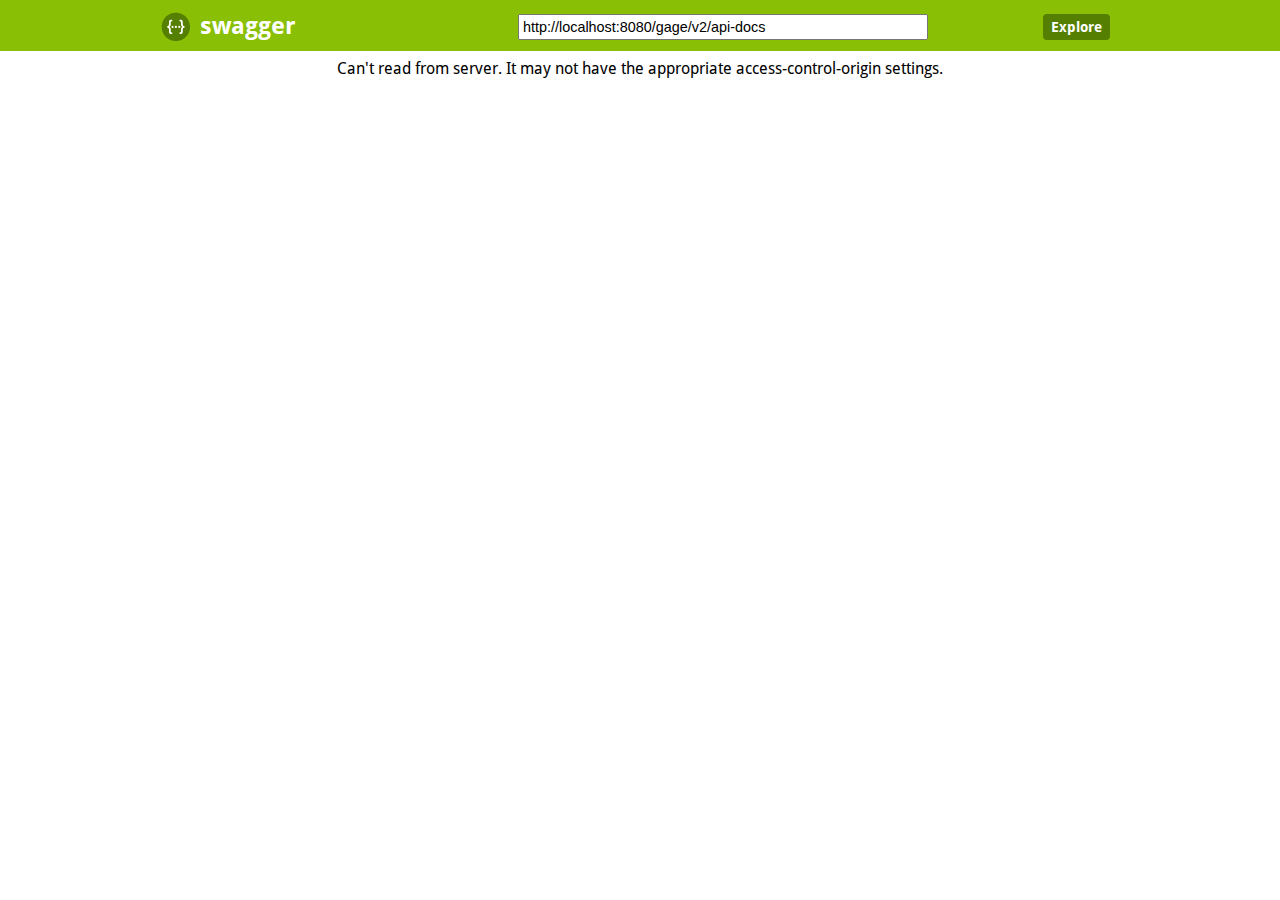
<file: src/main/webapp/api-doc/index.html>
<!DOCTYPE html>
<html>
<head>
  <meta charset="UTF-8">
  <title>Swagger UI</title>
  <link rel="icon" type="image/png" href="images/favicon-32x32.png" sizes="32x32" />
  <link rel="icon" type="image/png" href="images/favicon-16x16.png" sizes="16x16" />
  <link href='css/typography.css' media='screen' rel='stylesheet' type='text/css'/>
  <link href='css/reset.css' media='screen' rel='stylesheet' type='text/css'/>
  <link href='css/screen.css' media='screen' rel='stylesheet' type='text/css'/>
  <link href='css/reset.css' media='print' rel='stylesheet' type='text/css'/>
  <link href='css/print.css' media='print' rel='stylesheet' type='text/css'/>

  <script src='lib/object-assign-pollyfill.js' type='text/javascript'></script>
  <script src='lib/jquery-1.8.0.min.js' type='text/javascript'></script>
  <script src='lib/jquery.slideto.min.js' type='text/javascript'></script>
  <script src='lib/jquery.wiggle.min.js' type='text/javascript'></script>
  <script src='lib/jquery.ba-bbq.min.js' type='text/javascript'></script>
  <script src='lib/handlebars-4.0.5.js' type='text/javascript'></script>
  <script src='lib/lodash.min.js' type='text/javascript'></script>
  <script src='lib/backbone-min.js' type='text/javascript'></script>
  <script src='swagger-ui.js' type='text/javascript'></script>
  <script src='lib/highlight.9.1.0.pack.js' type='text/javascript'></script>
  <script src='lib/highlight.9.1.0.pack_extended.js' type='text/javascript'></script>
  <script src='lib/jsoneditor.min.js' type='text/javascript'></script>
  <script src='lib/marked.js' type='text/javascript'></script>
  <script src='lib/swagger-oauth.js' type='text/javascript'></script>

  <!-- Some basic translations -->
  <!-- <script src='lang/translator.js' type='text/javascript'></script> -->
  <!-- <script src='lang/ru.js' type='text/javascript'></script> -->
  <!-- <script src='lang/en.js' type='text/javascript'></script> -->

  <script type="text/javascript">
    $(function () {
      var url = window.location.search.match(/url=([^&]+)/);
      if (url && url.length > 1) {
        url = decodeURIComponent(url[1]);
      } else {

        url = "http://localhost:8080/gage/v2/api-docs";

      }

      hljs.configure({
        highlightSizeThreshold: 5000
      });

      // Pre load translate...
      if(window.SwaggerTranslator) {
        window.SwaggerTranslator.translate();
      }
      window.swaggerUi = new SwaggerUi({
        url: url,
        dom_id: "swagger-ui-container",
        supportedSubmitMethods: ['get', 'post', 'put', 'delete', 'patch'],
        onComplete: function(swaggerApi, swaggerUi){
          if(typeof initOAuth == "function") {
            initOAuth({
              clientId: "your-client-id",
              clientSecret: "your-client-secret-if-required",
              realm: "your-realms",
              appName: "your-app-name",
              scopeSeparator: " ",
              additionalQueryStringParams: {}
            });
          }

          if(window.SwaggerTranslator) {
            window.SwaggerTranslator.translate();
          }
        },
        onFailure: function(data) {
          log("Unable to Load SwaggerUI");
        },
        docExpansion: "none",
        jsonEditor: false,
        defaultModelRendering: 'schema',
        showRequestHeaders: false
      });

      window.swaggerUi.load();

      function log() {
        if ('console' in window) {
          console.log.apply(console, arguments);
        }
      }
  });
  </script>
</head>

<body class="swagger-section">
<div id='header'>
  <div class="swagger-ui-wrap">
    <a id="logo" href="http://swagger.io"><img class="logo__img" alt="swagger" height="30" width="30" src="images/logo_small.png" /><span class="logo__title">swagger</span></a>
    <form id='api_selector'>
      <div class='input'><input placeholder="http://example.com/api" id="input_baseUrl" name="baseUrl" type="text"/></div>
      <div id='auth_container'></div>
      <div class='input'><a id="explore" class="header__btn" href="#" data-sw-translate>Explore</a></div>
    </form>
  </div>
</div>

<div id="message-bar" class="swagger-ui-wrap" data-sw-translate>&nbsp;</div>
<div id="swagger-ui-container" class="swagger-ui-wrap"></div>
</body>
</html>
</file>
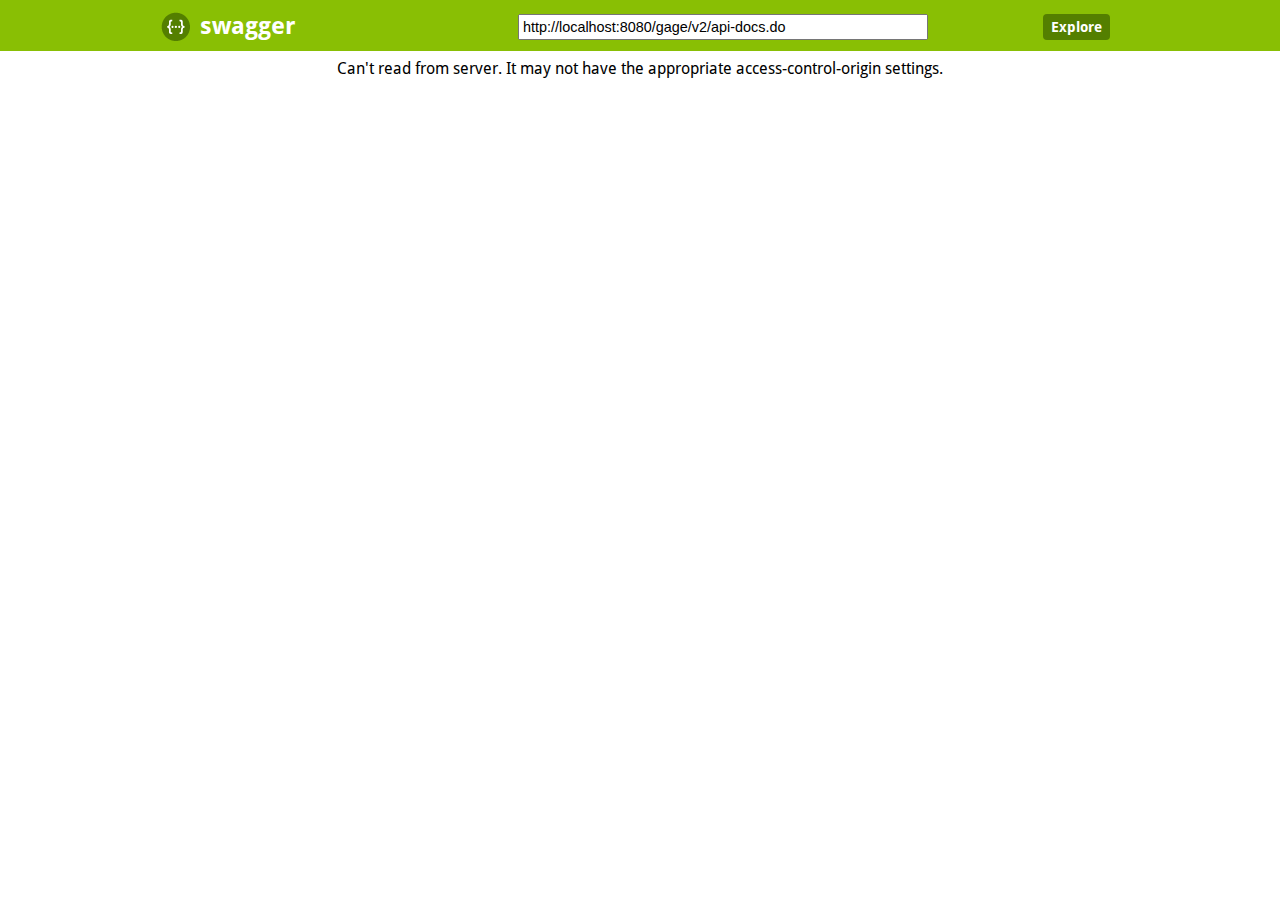
<file: src/main/webapp/swagger/index.html>
<!DOCTYPE html>
<html>
<head>
  <meta charset="UTF-8">
  <title>Swagger UI</title>
  <link rel="icon" type="image/png" href="images/favicon-32x32.png" sizes="32x32" />
  <link rel="icon" type="image/png" href="images/favicon-16x16.png" sizes="16x16" />
  <link href='css/typography.css' media='screen' rel='stylesheet' type='text/css'/>
  <link href='css/reset.css' media='screen' rel='stylesheet' type='text/css'/>
  <link href='css/screen.css' media='screen' rel='stylesheet' type='text/css'/>
  <link href='css/reset.css' media='print' rel='stylesheet' type='text/css'/>
  <link href='css/print.css' media='print' rel='stylesheet' type='text/css'/>

  <script src='lib/object-assign-pollyfill.js' type='text/javascript'></script>
  <script src='lib/jquery-1.8.0.min.js' type='text/javascript'></script>
  <script src='lib/jquery.slideto.min.js' type='text/javascript'></script>
  <script src='lib/jquery.wiggle.min.js' type='text/javascript'></script>
  <script src='lib/jquery.ba-bbq.min.js' type='text/javascript'></script>
  <script src='lib/handlebars-4.0.5.js' type='text/javascript'></script>
  <script src='lib/lodash.min.js' type='text/javascript'></script>
  <script src='lib/backbone-min.js' type='text/javascript'></script>
  <script src='swagger-ui.js' type='text/javascript'></script>
  <script src='lib/highlight.9.1.0.pack.js' type='text/javascript'></script>
  <script src='lib/highlight.9.1.0.pack_extended.js' type='text/javascript'></script>
  <script src='lib/jsoneditor.min.js' type='text/javascript'></script>
  <script src='lib/marked.js' type='text/javascript'></script>
  <script src='lib/swagger-oauth.js' type='text/javascript'></script>

  <!-- Some basic translations -->
  <!-- <script src='lang/translator.js' type='text/javascript'></script> -->
  <!-- <script src='lang/ru.js' type='text/javascript'></script> -->
  <!-- <script src='lang/en.js' type='text/javascript'></script> -->

  <script type="text/javascript">
    $(function () {
      var url = window.location.search.match(/url=([^&]+)/);
      if (url && url.length > 1) {
        url = decodeURIComponent(url[1]);
      } else {

        url = "http://localhost:8080/gage/v2/api-docs.do";

      }

      hljs.configure({
        highlightSizeThreshold: 5000
      });

      // Pre load translate...
      if(window.SwaggerTranslator) {
        window.SwaggerTranslator.translate();
      }
      window.swaggerUi = new SwaggerUi({
        url: url,
        dom_id: "swagger-ui-container",
        supportedSubmitMethods: ['get', 'post', 'put', 'delete', 'patch'],
        onComplete: function(swaggerApi, swaggerUi){
          if(typeof initOAuth == "function") {
            initOAuth({
              clientId: "your-client-id",
              clientSecret: "your-client-secret-if-required",
              realm: "your-realms",
              appName: "your-app-name",
              scopeSeparator: " ",
              additionalQueryStringParams: {}
            });
          }

          if(window.SwaggerTranslator) {
            window.SwaggerTranslator.translate();
          }
        },
        onFailure: function(data) {
          log("Unable to Load SwaggerUI");
        },
        docExpansion: "none",
        jsonEditor: false,
        defaultModelRendering: 'schema',
        showRequestHeaders: false
      });

      window.swaggerUi.load();

      function log() {
        if ('console' in window) {
          console.log.apply(console, arguments);
        }
      }
  });
  </script>
</head>

<body class="swagger-section">
<div id='header'>
  <div class="swagger-ui-wrap">
    <a id="logo" href="http://swagger.io"><img class="logo__img" alt="swagger" height="30" width="30" src="images/logo_small.png" /><span class="logo__title">swagger</span></a>
    <form id='api_selector'>
      <div class='input'><input placeholder="http://example.com/api" id="input_baseUrl" name="baseUrl" type="text"/></div>
      <div id='auth_container'></div>
      <div class='input'><a id="explore" class="header__btn" href="#" data-sw-translate>Explore</a></div>
    </form>
  </div>
</div>

<div id="message-bar" class="swagger-ui-wrap" data-sw-translate>&nbsp;</div>
<div id="swagger-ui-container" class="swagger-ui-wrap"></div>
</body>
</html>
</file>
<file: src/main/webapp/api-doc/css/typography.css>
/* Google Font's Droid Sans */
@font-face {
  font-family: 'Droid Sans';
  font-style: normal;
  font-weight: 400;
  src: local('Droid Sans'), local('DroidSans'), url('../fonts/DroidSans.ttf'), format('truetype');
}
/* Google Font's Droid Sans Bold */
@font-face {
  font-family: 'Droid Sans';
  font-style: normal;
  font-weight: 700;
  src: local('Droid Sans Bold'), local('DroidSans-Bold'), url('../fonts/DroidSans-Bold.ttf'), format('truetype');
}
</file>
<file: src/main/webapp/api-doc/css/screen.css>
/* Original style from softwaremaniacs.org (c) Ivan Sagalaev <Maniac@SoftwareManiacs.Org> */
.swagger-section pre code {
  display: block;
  padding: 0.5em;
  background: #F0F0F0;
}
.swagger-section pre code,
.swagger-section pre .subst,
.swagger-section pre .tag .title,
.swagger-section pre .lisp .title,
.swagger-section pre .clojure .built_in,
.swagger-section pre .nginx .title {
  color: black;
}
.swagger-section pre .string,
.swagger-section pre .title,
.swagger-section pre .constant,
.swagger-section pre .parent,
.swagger-section pre .tag .value,
.swagger-section pre .rules .value,
.swagger-section pre .rules .value .number,
.swagger-section pre .preprocessor,
.swagger-section pre .ruby .symbol,
.swagger-section pre .ruby .symbol .string,
.swagger-section pre .aggregate,
.swagger-section pre .template_tag,
.swagger-section pre .django .variable,
.swagger-section pre .smalltalk .class,
.swagger-section pre .addition,
.swagger-section pre .flow,
.swagger-section pre .stream,
.swagger-section pre .bash .variable,
.swagger-section pre .apache .tag,
.swagger-section pre .apache .cbracket,
.swagger-section pre .tex .command,
.swagger-section pre .tex .special,
.swagger-section pre .erlang_repl .function_or_atom,
.swagger-section pre .markdown .header {
  color: #800;
}
.swagger-section pre .comment,
.swagger-section pre .annotation,
.swagger-section pre .template_comment,
.swagger-section pre .diff .header,
.swagger-section pre .chunk,
.swagger-section pre .markdown .blockquote {
  color: #888;
}
.swagger-section pre .number,
.swagger-section pre .date,
.swagger-section pre .regexp,
.swagger-section pre .literal,
.swagger-section pre .smalltalk .symbol,
.swagger-section pre .smalltalk .char,
.swagger-section pre .go .constant,
.swagger-section pre .change,
.swagger-section pre .markdown .bullet,
.swagger-section pre .markdown .link_url {
  color: #080;
}
.swagger-section pre .label,
.swagger-section pre .javadoc,
.swagger-section pre .ruby .string,
.swagger-section pre .decorator,
.swagger-section pre .filter .argument,
.swagger-section pre .localvars,
.swagger-section pre .array,
.swagger-section pre .attr_selector,
.swagger-section pre .important,
.swagger-section pre .pseudo,
.swagger-section pre .pi,
.swagger-section pre .doctype,
.swagger-section pre .deletion,
.swagger-section pre .envvar,
.swagger-section pre .shebang,
.swagger-section pre .apache .sqbracket,
.swagger-section pre .nginx .built_in,
.swagger-section pre .tex .formula,
.swagger-section pre .erlang_repl .reserved,
.swagger-section pre .prompt,
.swagger-section pre .markdown .link_label,
.swagger-section pre .vhdl .attribute,
.swagger-section pre .clojure .attribute,
.swagger-section pre .coffeescript .property {
  color: #88F;
}
.swagger-section pre .keyword,
.swagger-section pre .id,
.swagger-section pre .phpdoc,
.swagger-section pre .title,
.swagger-section pre .built_in,
.swagger-section pre .aggregate,
.swagger-section pre .css .tag,
.swagger-section pre .javadoctag,
.swagger-section pre .phpdoc,
.swagger-section pre .yardoctag,
.swagger-section pre .smalltalk .class,
.swagger-section pre .winutils,
.swagger-section pre .bash .variable,
.swagger-section pre .apache .tag,
.swagger-section pre .go .typename,
.swagger-section pre .tex .command,
.swagger-section pre .markdown .strong,
.swagger-section pre .request,
.swagger-section pre .status {
  font-weight: bold;
}
.swagger-section pre .markdown .emphasis {
  font-style: italic;
}
.swagger-section pre .nginx .built_in {
  font-weight: normal;
}
.swagger-section pre .coffeescript .javascript,
.swagger-section pre .javascript .xml,
.swagger-section pre .tex .formula,
.swagger-section pre .xml .javascript,
.swagger-section pre .xml .vbscript,
.swagger-section pre .xml .css,
.swagger-section pre .xml .cdata {
  opacity: 0.5;
}
.swagger-section .hljs {
  display: block;
  overflow-x: auto;
  padding: 0.5em;
  background: #F0F0F0;
}
.swagger-section .hljs,
.swagger-section .hljs-subst {
  color: #444;
}
.swagger-section .hljs-keyword,
.swagger-section .hljs-attribute,
.swagger-section .hljs-selector-tag,
.swagger-section .hljs-meta-keyword,
.swagger-section .hljs-doctag,
.swagger-section .hljs-name {
  font-weight: bold;
}
.swagger-section .hljs-built_in,
.swagger-section .hljs-literal,
.swagger-section .hljs-bullet,
.swagger-section .hljs-code,
.swagger-section .hljs-addition {
  color: #1F811F;
}
.swagger-section .hljs-regexp,
.swagger-section .hljs-symbol,
.swagger-section .hljs-variable,
.swagger-section .hljs-template-variable,
.swagger-section .hljs-link,
.swagger-section .hljs-selector-attr,
.swagger-section .hljs-selector-pseudo {
  color: #BC6060;
}
.swagger-section .hljs-type,
.swagger-section .hljs-string,
.swagger-section .hljs-number,
.swagger-section .hljs-selector-id,
.swagger-section .hljs-selector-class,
.swagger-section .hljs-quote,
.swagger-section .hljs-template-tag,
.swagger-section .hljs-deletion {
  color: #880000;
}
.swagger-section .hljs-title,
.swagger-section .hljs-section {
  color: #880000;
  font-weight: bold;
}
.swagger-section .hljs-comment {
  color: #888888;
}
.swagger-section .hljs-meta {
  color: #2B6EA1;
}
.swagger-section .hljs-emphasis {
  font-style: italic;
}
.swagger-section .hljs-strong {
  font-weight: bold;
}
.swagger-section .swagger-ui-wrap {
  line-height: 1;
  font-family: "Droid Sans", sans-serif;
  min-width: 760px;
  max-width: 960px;
  margin-left: auto;
  margin-right: auto;
  /* JSONEditor specific styling */
}
.swagger-section .swagger-ui-wrap b,
.swagger-section .swagger-ui-wrap strong {
  font-family: "Droid Sans", sans-serif;
  font-weight: bold;
}
.swagger-section .swagger-ui-wrap q,
.swagger-section .swagger-ui-wrap blockquote {
  quotes: none;
}
.swagger-section .swagger-ui-wrap p {
  line-height: 1.4em;
  padding: 0 0 10px;
  color: #333333;
}
.swagger-section .swagger-ui-wrap q:before,
.swagger-section .swagger-ui-wrap q:after,
.swagger-section .swagger-ui-wrap blockquote:before,
.swagger-section .swagger-ui-wrap blockquote:after {
  content: none;
}
.swagger-section .swagger-ui-wrap .heading_with_menu h1,
.swagger-section .swagger-ui-wrap .heading_with_menu h2,
.swagger-section .swagger-ui-wrap .heading_with_menu h3,
.swagger-section .swagger-ui-wrap .heading_with_menu h4,
.swagger-section .swagger-ui-wrap .heading_with_menu h5,
.swagger-section .swagger-ui-wrap .heading_with_menu h6 {
  display: block;
  clear: none;
  float: left;
  -moz-box-sizing: border-box;
  -webkit-box-sizing: border-box;
  -ms-box-sizing: border-box;
  box-sizing: border-box;
  width: 60%;
}
.swagger-section .swagger-ui-wrap table {
  border-collapse: collapse;
  border-spacing: 0;
}
.swagger-section .swagger-ui-wrap table thead tr th {
  padding: 5px;
  font-size: 0.9em;
  color: #666666;
  border-bottom: 1px solid #999999;
}
.swagger-section .swagger-ui-wrap table tbody tr:last-child td {
  border-bottom: none;
}
.swagger-section .swagger-ui-wrap table tbody tr.offset {
  background-color: #f0f0f0;
}
.swagger-section .swagger-ui-wrap table tbody tr td {
  padding: 6px;
  font-size: 0.9em;
  border-bottom: 1px solid #cccccc;
  vertical-align: top;
  line-height: 1.3em;
}
.swagger-section .swagger-ui-wrap ol {
  margin: 0px 0 10px;
  padding: 0 0 0 18px;
  list-style-type: decimal;
}
.swagger-section .swagger-ui-wrap ol li {
  padding: 5px 0px;
  font-size: 0.9em;
  color: #333333;
}
.swagger-section .swagger-ui-wrap ol,
.swagger-section .swagger-ui-wrap ul {
  list-style: none;
}
.swagger-section .swagger-ui-wrap h1 a,
.swagger-section .swagger-ui-wrap h2 a,
.swagger-section .swagger-ui-wrap h3 a,
.swagger-section .swagger-ui-wrap h4 a,
.swagger-section .swagger-ui-wrap h5 a,
.swagger-section .swagger-ui-wrap h6 a {
  text-decoration: none;
}
.swagger-section .swagger-ui-wrap h1 a:hover,
.swagger-section .swagger-ui-wrap h2 a:hover,
.swagger-section .swagger-ui-wrap h3 a:hover,
.swagger-section .swagger-ui-wrap h4 a:hover,
.swagger-section .swagger-ui-wrap h5 a:hover,
.swagger-section .swagger-ui-wrap h6 a:hover {
  text-decoration: underline;
}
.swagger-section .swagger-ui-wrap h1 span.divider,
.swagger-section .swagger-ui-wrap h2 span.divider,
.swagger-section .swagger-ui-wrap h3 span.divider,
.swagger-section .swagger-ui-wrap h4 span.divider,
.swagger-section .swagger-ui-wrap h5 span.divider,
.swagger-section .swagger-ui-wrap h6 span.divider {
  color: #aaaaaa;
}
.swagger-section .swagger-ui-wrap a {
  color: #547f00;
}
.swagger-section .swagger-ui-wrap a img {
  border: none;
}
.swagger-section .swagger-ui-wrap article,
.swagger-section .swagger-ui-wrap aside,
.swagger-section .swagger-ui-wrap details,
.swagger-section .swagger-ui-wrap figcaption,
.swagger-section .swagger-ui-wrap figure,
.swagger-section .swagger-ui-wrap footer,
.swagger-section .swagger-ui-wrap header,
.swagger-section .swagger-ui-wrap hgroup,
.swagger-section .swagger-ui-wrap menu,
.swagger-section .swagger-ui-wrap nav,
.swagger-section .swagger-ui-wrap section,
.swagger-section .swagger-ui-wrap summary {
  display: block;
}
.swagger-section .swagger-ui-wrap pre {
  font-family: "Anonymous Pro", "Menlo", "Consolas", "Bitstream Vera Sans Mono", "Courier New", monospace;
  background-color: #fcf6db;
  border: 1px solid #e5e0c6;
  padding: 10px;
}
.swagger-section .swagger-ui-wrap pre code {
  line-height: 1.6em;
  background: none;
}
.swagger-section .swagger-ui-wrap .content > .content-type > div > label {
  clear: both;
  display: block;
  color: #0F6AB4;
  font-size: 1.1em;
  margin: 0;
  padding: 15px 0 5px;
}
.swagger-section .swagger-ui-wrap .content pre {
  font-size: 12px;
  margin-top: 5px;
  padding: 5px;
}
.swagger-section .swagger-ui-wrap .icon-btn {
  cursor: pointer;
}
.swagger-section .swagger-ui-wrap .info_title {
  padding-bottom: 10px;
  font-weight: bold;
  font-size: 25px;
}
.swagger-section .swagger-ui-wrap .footer {
  margin-top: 20px;
}
.swagger-section .swagger-ui-wrap p.big,
.swagger-section .swagger-ui-wrap div.big p {
  font-size: 1em;
  margin-bottom: 10px;
}
.swagger-section .swagger-ui-wrap form.fullwidth ol li.string input,
.swagger-section .swagger-ui-wrap form.fullwidth ol li.url input,
.swagger-section .swagger-ui-wrap form.fullwidth ol li.text textarea,
.swagger-section .swagger-ui-wrap form.fullwidth ol li.numeric input {
  width: 500px !important;
}
.swagger-section .swagger-ui-wrap .info_license {
  padding-bottom: 5px;
}
.swagger-section .swagger-ui-wrap .info_tos {
  padding-bottom: 5px;
}
.swagger-section .swagger-ui-wrap .message-fail {
  color: #cc0000;
}
.swagger-section .swagger-ui-wrap .info_url {
  padding-bottom: 5px;
}
.swagger-section .swagger-ui-wrap .info_email {
  padding-bottom: 5px;
}
.swagger-section .swagger-ui-wrap .info_name {
  padding-bottom: 5px;
}
.swagger-section .swagger-ui-wrap .info_description {
  padding-bottom: 10px;
  font-size: 15px;
}
.swagger-section .swagger-ui-wrap .markdown ol li,
.swagger-section .swagger-ui-wrap .markdown ul li {
  padding: 3px 0px;
  line-height: 1.4em;
  color: #333333;
}
.swagger-section .swagger-ui-wrap form.formtastic fieldset.inputs ol li.string input,
.swagger-section .swagger-ui-wrap form.formtastic fieldset.inputs ol li.url input,
.swagger-section .swagger-ui-wrap form.formtastic fieldset.inputs ol li.numeric input {
  display: block;
  padding: 4px;
  width: auto;
  clear: both;
}
.swagger-section .swagger-ui-wrap form.formtastic fieldset.inputs ol li.string input.title,
.swagger-section .swagger-ui-wrap form.formtastic fieldset.inputs ol li.url input.title,
.swagger-section .swagger-ui-wrap form.formtastic fieldset.inputs ol li.numeric input.title {
  font-size: 1.3em;
}
.swagger-section .swagger-ui-wrap table.fullwidth {
  width: 100%;
}
.swagger-section .swagger-ui-wrap .model-signature {
  font-family: "Droid Sans", sans-serif;
  font-size: 1em;
  line-height: 1.5em;
}
.swagger-section .swagger-ui-wrap .model-signature .signature-nav a {
  text-decoration: none;
  color: #AAA;
}
.swagger-section .swagger-ui-wrap .model-signature .signature-nav a:hover {
  text-decoration: underline;
  color: black;
}
.swagger-section .swagger-ui-wrap .model-signature .signature-nav .selected {
  color: black;
  text-decoration: none;
}
.swagger-section .swagger-ui-wrap .model-signature .propType {
  color: #5555aa;
}
.swagger-section .swagger-ui-wrap .model-signature pre:hover {
  background-color: #ffffdd;
}
.swagger-section .swagger-ui-wrap .model-signature pre {
  font-size: .85em;
  line-height: 1.2em;
  overflow: auto;
  max-height: 200px;
  cursor: pointer;
}
.swagger-section .swagger-ui-wrap .model-signature ul.signature-nav {
  display: block;
  min-width: 230px;
  margin: 0;
  padding: 0;
}
.swagger-section .swagger-ui-wrap .model-signature ul.signature-nav li:last-child {
  padding-right: 0;
  border-right: none;
}
.swagger-section .swagger-ui-wrap .model-signature ul.signature-nav li {
  float: left;
  margin: 0 5px 5px 0;
  padding: 2px 5px 2px 0;
  border-right: 1px solid #ddd;
}
.swagger-section .swagger-ui-wrap .model-signature .propOpt {
  color: #555;
}
.swagger-section .swagger-ui-wrap .model-signature .snippet small {
  font-size: 0.75em;
}
.swagger-section .swagger-ui-wrap .model-signature .propOptKey {
  font-style: italic;
}
.swagger-section .swagger-ui-wrap .model-signature .description .strong {
  font-weight: bold;
  color: #000;
  font-size: .9em;
}
.swagger-section .swagger-ui-wrap .model-signature .description div {
  font-size: 0.9em;
  line-height: 1.5em;
  margin-left: 1em;
}
.swagger-section .swagger-ui-wrap .model-signature .description .stronger {
  font-weight: bold;
  color: #000;
}
.swagger-section .swagger-ui-wrap .model-signature .description .propWrap .optionsWrapper {
  border-spacing: 0;
  position: absolute;
  background-color: #ffffff;
  border: 1px solid #bbbbbb;
  display: none;
  font-size: 11px;
  max-width: 400px;
  line-height: 30px;
  color: black;
  padding: 5px;
  margin-left: 10px;
}
.swagger-section .swagger-ui-wrap .model-signature .description .propWrap .optionsWrapper th {
  text-align: center;
  background-color: #eeeeee;
  border: 1px solid #bbbbbb;
  font-size: 11px;
  color: #666666;
  font-weight: bold;
  padding: 5px;
  line-height: 15px;
}
.swagger-section .swagger-ui-wrap .model-signature .description .propWrap .optionsWrapper .optionName {
  font-weight: bold;
}
.swagger-section .swagger-ui-wrap .model-signature .description .propDesc.markdown > p:first-child,
.swagger-section .swagger-ui-wrap .model-signature .description .propDesc.markdown > p:last-child {
  display: inline;
}
.swagger-section .swagger-ui-wrap .model-signature .description .propDesc.markdown > p:not(:first-child):before {
  display: block;
  content: '';
}
.swagger-section .swagger-ui-wrap .model-signature .description span:last-of-type.propDesc.markdown > p:only-child {
  margin-right: -3px;
}
.swagger-section .swagger-ui-wrap .model-signature .propName {
  font-weight: bold;
}
.swagger-section .swagger-ui-wrap .model-signature .signature-container {
  clear: both;
}
.swagger-section .swagger-ui-wrap .body-textarea {
  width: 300px;
  height: 100px;
  border: 1px solid #aaa;
}
.swagger-section .swagger-ui-wrap .markdown p code,
.swagger-section .swagger-ui-wrap .markdown li code {
  font-family: "Anonymous Pro", "Menlo", "Consolas", "Bitstream Vera Sans Mono", "Courier New", monospace;
  background-color: #f0f0f0;
  color: black;
  padding: 1px 3px;
}
.swagger-section .swagger-ui-wrap .required {
  font-weight: bold;
}
.swagger-section .swagger-ui-wrap .editor_holder {
  font-family: "Anonymous Pro", "Menlo", "Consolas", "Bitstream Vera Sans Mono", "Courier New", monospace;
  font-size: 0.9em;
}
.swagger-section .swagger-ui-wrap .editor_holder label {
  font-weight: normal!important;
  /* JSONEditor uses bold by default for all labels, we revert that back to normal to not give the impression that by default fields are required */
}
.swagger-section .swagger-ui-wrap .editor_holder label.required {
  font-weight: bold!important;
}
.swagger-section .swagger-ui-wrap input.parameter {
  width: 300px;
  border: 1px solid #aaa;
}
.swagger-section .swagger-ui-wrap h1 {
  color: black;
  font-size: 1.5em;
  line-height: 1.3em;
  padding: 10px 0 10px 0;
  font-family: "Droid Sans", sans-serif;
  font-weight: bold;
}
.swagger-section .swagger-ui-wrap .heading_with_menu {
  float: none;
  clear: both;
  overflow: hidden;
  display: block;
}
.swagger-section .swagger-ui-wrap .heading_with_menu ul {
  display: block;
  clear: none;
  float: right;
  -moz-box-sizing: border-box;
  -webkit-box-sizing: border-box;
  -ms-box-sizing: border-box;
  box-sizing: border-box;
  margin-top: 10px;
}
.swagger-section .swagger-ui-wrap h2 {
  color: black;
  font-size: 1.3em;
  padding: 10px 0 10px 0;
}
.swagger-section .swagger-ui-wrap h2 a {
  color: black;
}
.swagger-section .swagger-ui-wrap h2 span.sub {
  font-size: 0.7em;
  color: #999999;
  font-style: italic;
}
.swagger-section .swagger-ui-wrap h2 span.sub a {
  color: #777777;
}
.swagger-section .swagger-ui-wrap span.weak {
  color: #666666;
}
.swagger-section .swagger-ui-wrap .message-success {
  color: #89BF04;
}
.swagger-section .swagger-ui-wrap caption,
.swagger-section .swagger-ui-wrap th,
.swagger-section .swagger-ui-wrap td {
  text-align: left;
  font-weight: normal;
  vertical-align: middle;
}
.swagger-section .swagger-ui-wrap .code {
  font-family: "Anonymous Pro", "Menlo", "Consolas", "Bitstream Vera Sans Mono", "Courier New", monospace;
}
.swagger-section .swagger-ui-wrap form.formtastic fieldset.inputs ol li.text textarea {
  font-family: "Droid Sans", sans-serif;
  height: 250px;
  padding: 4px;
  display: block;
  clear: both;
}
.swagger-section .swagger-ui-wrap form.formtastic fieldset.inputs ol li.select select {
  display: block;
  clear: both;
}
.swagger-section .swagger-ui-wrap form.formtastic fieldset.inputs ol li.boolean {
  float: none;
  clear: both;
  overflow: hidden;
  display: block;
}
.swagger-section .swagger-ui-wrap form.formtastic fieldset.inputs ol li.boolean label {
  display: block;
  float: left;
  clear: none;
  margin: 0;
  padding: 0;
}
.swagger-section .swagger-ui-wrap form.formtastic fieldset.inputs ol li.boolean input {
  display: block;
  float: left;
  clear: none;
  margin: 0 5px 0 0;
}
.swagger-section .swagger-ui-wrap form.formtastic fieldset.inputs ol li.required label {
  color: black;
}
.swagger-section .swagger-ui-wrap form.formtastic fieldset.inputs ol li label {
  display: block;
  clear: both;
  width: auto;
  padding: 0 0 3px;
  color: #666666;
}
.swagger-section .swagger-ui-wrap form.formtastic fieldset.inputs ol li label abbr {
  padding-left: 3px;
  color: #888888;
}
.swagger-section .swagger-ui-wrap form.formtastic fieldset.inputs ol li p.inline-hints {
  margin-left: 0;
  font-style: italic;
  font-size: 0.9em;
  margin: 0;
}
.swagger-section .swagger-ui-wrap form.formtastic fieldset.buttons {
  margin: 0;
  padding: 0;
}
.swagger-section .swagger-ui-wrap span.blank,
.swagger-section .swagger-ui-wrap span.empty {
  color: #888888;
  font-style: italic;
}
.swagger-section .swagger-ui-wrap .markdown h3 {
  color: #547f00;
}
.swagger-section .swagger-ui-wrap .markdown h4 {
  color: #666666;
}
.swagger-section .swagger-ui-wrap .markdown pre {
  font-family: "Anonymous Pro", "Menlo", "Consolas", "Bitstream Vera Sans Mono", "Courier New", monospace;
  background-color: #fcf6db;
  border: 1px solid #e5e0c6;
  padding: 10px;
  margin: 0 0 10px 0;
}
.swagger-section .swagger-ui-wrap .markdown pre code {
  line-height: 1.6em;
  overflow: auto;
}
.swagger-section .swagger-ui-wrap div.gist {
  margin: 20px 0 25px 0 !important;
}
.swagger-section .swagger-ui-wrap ul#resources {
  font-family: "Droid Sans", sans-serif;
  font-size: 0.9em;
}
.swagger-section .swagger-ui-wrap ul#resources li.resource {
  border-bottom: 1px solid #dddddd;
}
.swagger-section .swagger-ui-wrap ul#resources li.resource:hover div.heading h2 a,
.swagger-section .swagger-ui-wrap ul#resources li.resource.active div.heading h2 a {
  color: black;
}
.swagger-section .swagger-ui-wrap ul#resources li.resource:hover div.heading ul.options li a,
.swagger-section .swagger-ui-wrap ul#resources li.resource.active div.heading ul.options li a {
  color: #555555;
}
.swagger-section .swagger-ui-wrap ul#resources li.resource:last-child {
  border-bottom: none;
}
.swagger-section .swagger-ui-wrap ul#resources li.resource div.heading {
  border: 1px solid transparent;
  float: none;
  clear: both;
  overflow: hidden;
  display: block;
}
.swagger-section .swagger-ui-wrap ul#resources li.resource div.heading ul.options {
  overflow: hidden;
  padding: 0;
  display: block;
  clear: none;
  float: right;
  margin: 14px 10px 0 0;
}
.swagger-section .swagger-ui-wrap ul#resources li.resource div.heading ul.options li {
  float: left;
  clear: none;
  margin: 0;
  padding: 2px 10px;
  border-right: 1px solid #dddddd;
  color: #666666;
  font-size: 0.9em;
}
.swagger-section .swagger-ui-wrap ul#resources li.resource div.heading ul.options li a {
  color: #aaaaaa;
  text-decoration: none;
}
.swagger-section .swagger-ui-wrap ul#resources li.resource div.heading ul.options li a:hover {
  text-decoration: underline;
  color: black;
}
.swagger-section .swagger-ui-wrap ul#resources li.resource div.heading ul.options li a:hover,
.swagger-section .swagger-ui-wrap ul#resources li.resource div.heading ul.options li a:active,
.swagger-section .swagger-ui-wrap ul#resources li.resource div.heading ul.options li a.active {
  text-decoration: underline;
}
.swagger-section .swagger-ui-wrap ul#resources li.resource div.heading ul.options li:first-child,
.swagger-section .swagger-ui-wrap ul#resources li.resource div.heading ul.options li.first {
  padding-left: 0;
}
.swagger-section .swagger-ui-wrap ul#resources li.resource div.heading ul.options li:last-child,
.swagger-section .swagger-ui-wrap ul#resources li.resource div.heading ul.options li.last {
  padding-right: 0;
  border-right: none;
}
.swagger-section .swagger-ui-wrap ul#resources li.resource div.heading ul.options:first-child,
.swagger-section .swagger-ui-wrap ul#resources li.resource div.heading ul.options.first {
  padding-left: 0;
}
.swagger-section .swagger-ui-wrap ul#resources li.resource div.heading h2 {
  color: #999999;
  padding-left: 0;
  display: block;
  clear: none;
  float: left;
  font-family: "Droid Sans", sans-serif;
  font-weight: bold;
}
.swagger-section .swagger-ui-wrap ul#resources li.resource div.heading h2 a {
  color: #999999;
}
.swagger-section .swagger-ui-wrap ul#resources li.resource div.heading h2 a:hover {
  color: black;
}
.swagger-section .swagger-ui-wrap ul#resources li.resource ul.endpoints li.endpoint ul.operations li.operation {
  float: none;
  clear: both;
  overflow: hidden;
  display: block;
  margin: 0 0 10px;
  padding: 0;
}
.swagger-section .swagger-ui-wrap ul#resources li.resource ul.endpoints li.endpoint ul.operations li.operation div.heading {
  float: none;
  clear: both;
  overflow: hidden;
  display: block;
  margin: 0;
  padding: 0;
}
.swagger-section .swagger-ui-wrap ul#resources li.resource ul.endpoints li.endpoint ul.operations li.operation div.heading h3 {
  display: block;
  clear: none;
  float: left;
  width: auto;
  margin: 0;
  padding: 0;
  line-height: 1.1em;
  color: black;
}
.swagger-section .swagger-ui-wrap ul#resources li.resource ul.endpoints li.endpoint ul.operations li.operation div.heading h3 span.path {
  padding-left: 10px;
}
.swagger-section .swagger-ui-wrap ul#resources li.resource ul.endpoints li.endpoint ul.operations li.operation div.heading h3 span.path a {
  color: black;
  text-decoration: none;
}
.swagger-section .swagger-ui-wrap ul#resources li.resource ul.endpoints li.endpoint ul.operations li.operation div.heading h3 span.path a.toggleOperation.deprecated {
  text-decoration: line-through;
}
.swagger-section .swagger-ui-wrap ul#resources li.resource ul.endpoints li.endpoint ul.operations li.operation div.heading h3 span.path a:hover {
  text-decoration: underline;
}
.swagger-section .swagger-ui-wrap ul#resources li.resource ul.endpoints li.endpoint ul.operations li.operation div.heading h3 span.http_method a {
  text-transform: uppercase;
  text-decoration: none;
  color: white;
  display: inline-block;
  width: 50px;
  font-size: 0.7em;
  text-align: center;
  padding: 7px 0 4px;
  -moz-border-radius: 2px;
  -webkit-border-radius: 2px;
  -o-border-radius: 2px;
  -ms-border-radius: 2px;
  -khtml-border-radius: 2px;
  border-radius: 2px;
}
.swagger-section .swagger-ui-wrap ul#resources li.resource ul.endpoints li.endpoint ul.operations li.operation div.heading h3 span {
  margin: 0;
  padding: 0;
}
.swagger-section .swagger-ui-wrap ul#resources li.resource ul.endpoints li.endpoint ul.operations li.operation div.heading ul.options {
  overflow: hidden;
  padding: 0;
  display: block;
  clear: none;
  float: right;
  margin: 6px 10px 0 0;
}
.swagger-section .swagger-ui-wrap ul#resources li.resource ul.endpoints li.endpoint ul.operations li.operation div.heading ul.options li {
  float: left;
  clear: none;
  margin: 0;
  padding: 2px 10px;
  font-size: 0.9em;
}
.swagger-section .swagger-ui-wrap ul#resources li.resource ul.endpoints li.endpoint ul.operations li.operation div.heading ul.options li a {
  text-decoration: none;
}
.swagger-section .swagger-ui-wrap ul#resources li.resource ul.endpoints li.endpoint ul.operations li.operation div.heading ul.options li.access {
  color: black;
}
.swagger-section .swagger-ui-wrap ul#resources li.resource ul.endpoints li.endpoint ul.operations li.operation div.content {
  border-top: none;
  padding: 10px;
  -moz-border-radius-bottomleft: 6px;
  -webkit-border-bottom-left-radius: 6px;
  -o-border-bottom-left-radius: 6px;
  -ms-border-bottom-left-radius: 6px;
  -khtml-border-bottom-left-radius: 6px;
  border-bottom-left-radius: 6px;
  -moz-border-radius-bottomright: 6px;
  -webkit-border-bottom-right-radius: 6px;
  -o-border-bottom-right-radius: 6px;
  -ms-border-bottom-right-radius: 6px;
  -khtml-border-bottom-right-radius: 6px;
  border-bottom-right-radius: 6px;
  margin: 0 0 20px;
}
.swagger-section .swagger-ui-wrap ul#resources li.resource ul.endpoints li.endpoint ul.operations li.operation div.content h4 {
  font-size: 1.1em;
  margin: 0;
  padding: 15px 0 5px;
}
.swagger-section .swagger-ui-wrap ul#resources li.resource ul.endpoints li.endpoint ul.operations li.operation div.content div.sandbox_header {
  float: none;
  clear: both;
  overflow: hidden;
  display: block;
}
.swagger-section .swagger-ui-wrap ul#resources li.resource ul.endpoints li.endpoint ul.operations li.operation div.content div.sandbox_header a {
  padding: 4px 0 0 10px;
  display: inline-block;
  font-size: 0.9em;
}
.swagger-section .swagger-ui-wrap ul#resources li.resource ul.endpoints li.endpoint ul.operations li.operation div.content div.sandbox_header input.submit {
  display: block;
  clear: none;
  float: left;
  padding: 6px 8px;
}
.swagger-section .swagger-ui-wrap ul#resources li.resource ul.endpoints li.endpoint ul.operations li.operation div.content div.sandbox_header span.response_throbber {
  background-image: url('../images/throbber.gif');
  width: 128px;
  height: 16px;
  display: block;
  clear: none;
  float: right;
}
.swagger-section .swagger-ui-wrap ul#resources li.resource ul.endpoints li.endpoint ul.operations li.operation div.content form input[type='text'].error {
  outline: 2px solid black;
  outline-color: #cc0000;
}
.swagger-section .swagger-ui-wrap ul#resources li.resource ul.endpoints li.endpoint ul.operations li.operation div.content form select[name='parameterContentType'] {
  max-width: 300px;
}
.swagger-section .swagger-ui-wrap ul#resources li.resource ul.endpoints li.endpoint ul.operations li.operation div.content div.response div.block pre {
  font-family: "Anonymous Pro", "Menlo", "Consolas", "Bitstream Vera Sans Mono", "Courier New", monospace;
  padding: 10px;
  font-size: 0.9em;
  max-height: 400px;
  overflow-y: auto;
}
.swagger-section .swagger-ui-wrap ul#resources li.resource ul.endpoints li.endpoint ul.operations li.operation.put div.heading {
  background-color: #f9f2e9;
  border: 1px solid #f0e0ca;
}
.swagger-section .swagger-ui-wrap ul#resources li.resource ul.endpoints li.endpoint ul.operations li.operation.put div.heading h3 span.http_method a {
  background-color: #c5862b;
}
.swagger-section .swagger-ui-wrap ul#resources li.resource ul.endpoints li.endpoint ul.operations li.operation.put div.heading ul.options li {
  border-right: 1px solid #dddddd;
  border-right-color: #f0e0ca;
  color: #c5862b;
}
.swagger-section .swagger-ui-wrap ul#resources li.resource ul.endpoints li.endpoint ul.operations li.operation.put div.heading ul.options li a {
  color: #c5862b;
}
.swagger-section .swagger-ui-wrap ul#resources li.resource ul.endpoints li.endpoint ul.operations li.operation.put div.content {
  background-color: #faf5ee;
  border: 1px solid #f0e0ca;
}
.swagger-section .swagger-ui-wrap ul#resources li.resource ul.endpoints li.endpoint ul.operations li.operation.put div.content h4 {
  color: #c5862b;
}
.swagger-section .swagger-ui-wrap ul#resources li.resource ul.endpoints li.endpoint ul.operations li.operation.put div.content div.sandbox_header a {
  color: #dcb67f;
}
.swagger-section .swagger-ui-wrap ul#resources li.resource ul.endpoints li.endpoint ul.operations li.operation.head div.heading {
  background-color: #fcffcd;
  border: 1px solid black;
  border-color: #ffd20f;
}
.swagger-section .swagger-ui-wrap ul#resources li.resource ul.endpoints li.endpoint ul.operations li.operation.head div.heading h3 span.http_method a {
  text-transform: uppercase;
  background-color: #ffd20f;
}
.swagger-section .swagger-ui-wrap ul#resources li.resource ul.endpoints li.endpoint ul.operations li.operation.head div.heading ul.options li {
  border-right: 1px solid #dddddd;
  border-right-color: #ffd20f;
  color: #ffd20f;
}
.swagger-section .swagger-ui-wrap ul#resources li.resource ul.endpoints li.endpoint ul.operations li.operation.head div.heading ul.options li a {
  color: #ffd20f;
}
.swagger-section .swagger-ui-wrap ul#resources li.resource ul.endpoints li.endpoint ul.operations li.operation.head div.content {
  background-color: #fcffcd;
  border: 1px solid black;
  border-color: #ffd20f;
}
.swagger-section .swagger-ui-wrap ul#resources li.resource ul.endpoints li.endpoint ul.operations li.operation.head div.content h4 {
  color: #ffd20f;
}
.swagger-section .swagger-ui-wrap ul#resources li.resource ul.endpoints li.endpoint ul.operations li.operation.head div.content div.sandbox_header a {
  color: #6fc992;
}
.swagger-section .swagger-ui-wrap ul#resources li.resource ul.endpoints li.endpoint ul.operations li.operation.delete div.heading {
  background-color: #f5e8e8;
  border: 1px solid #e8c6c7;
}
.swagger-section .swagger-ui-wrap ul#resources li.resource ul.endpoints li.endpoint ul.operations li.operation.delete div.heading h3 span.http_method a {
  text-transform: uppercase;
  background-color: #a41e22;
}
.swagger-section .swagger-ui-wrap ul#resources li.resource ul.endpoints li.endpoint ul.operations li.operation.delete div.heading ul.options li {
  border-right: 1px solid #dddddd;
  border-right-color: #e8c6c7;
  color: #a41e22;
}
.swagger-section .swagger-ui-wrap ul#resources li.resource ul.endpoints li.endpoint ul.operations li.operation.delete div.heading ul.options li a {
  color: #a41e22;
}
.swagger-section .swagger-ui-wrap ul#resources li.resource ul.endpoints li.endpoint ul.operations li.operation.delete div.content {
  background-color: #f7eded;
  border: 1px solid #e8c6c7;
}
.swagger-section .swagger-ui-wrap ul#resources li.resource ul.endpoints li.endpoint ul.operations li.operation.delete div.content h4 {
  color: #a41e22;
}
.swagger-section .swagger-ui-wrap ul#resources li.resource ul.endpoints li.endpoint ul.operations li.operation.delete div.content div.sandbox_header a {
  color: #c8787a;
}
.swagger-section .swagger-ui-wrap ul#resources li.resource ul.endpoints li.endpoint ul.operations li.operation.post div.heading {
  background-color: #e7f6ec;
  border: 1px solid #c3e8d1;
}
.swagger-section .swagger-ui-wrap ul#resources li.resource ul.endpoints li.endpoint ul.operations li.operation.post div.heading h3 span.http_method a {
  background-color: #10a54a;
}
.swagger-section .swagger-ui-wrap ul#resources li.resource ul.endpoints li.endpoint ul.operations li.operation.post div.heading ul.options li {
  border-right: 1px solid #dddddd;
  border-right-color: #c3e8d1;
  color: #10a54a;
}
.swagger-section .swagger-ui-wrap ul#resources li.resource ul.endpoints li.endpoint ul.operations li.operation.post div.heading ul.options li a {
  color: #10a54a;
}
.swagger-section .swagger-ui-wrap ul#resources li.resource ul.endpoints li.endpoint ul.operations li.operation.post div.content {
  background-color: #ebf7f0;
  border: 1px solid #c3e8d1;
}
.swagger-section .swagger-ui-wrap ul#resources li.resource ul.endpoints li.endpoint ul.operations li.operation.post div.content h4 {
  color: #10a54a;
}
.swagger-section .swagger-ui-wrap ul#resources li.resource ul.endpoints li.endpoint ul.operations li.operation.post div.content div.sandbox_header a {
  color: #6fc992;
}
.swagger-section .swagger-ui-wrap ul#resources li.resource ul.endpoints li.endpoint ul.operations li.operation.patch div.heading {
  background-color: #FCE9E3;
  border: 1px solid #F5D5C3;
}
.swagger-section .swagger-ui-wrap ul#resources li.resource ul.endpoints li.endpoint ul.operations li.operation.patch div.heading h3 span.http_method a {
  background-color: #D38042;
}
.swagger-section .swagger-ui-wrap ul#resources li.resource ul.endpoints li.endpoint ul.operations li.operation.patch div.heading ul.options li {
  border-right: 1px solid #dddddd;
  border-right-color: #f0cecb;
  color: #D38042;
}
.swagger-section .swagger-ui-wrap ul#resources li.resource ul.endpoints li.endpoint ul.operations li.operation.patch div.heading ul.options li a {
  color: #D38042;
}
.swagger-section .swagger-ui-wrap ul#resources li.resource ul.endpoints li.endpoint ul.operations li.operation.patch div.content {
  background-color: #faf0ef;
  border: 1px solid #f0cecb;
}
.swagger-section .swagger-ui-wrap ul#resources li.resource ul.endpoints li.endpoint ul.operations li.operation.patch div.content h4 {
  color: #D38042;
}
.swagger-section .swagger-ui-wrap ul#resources li.resource ul.endpoints li.endpoint ul.operations li.operation.patch div.content div.sandbox_header a {
  color: #dcb67f;
}
.swagger-section .swagger-ui-wrap ul#resources li.resource ul.endpoints li.endpoint ul.operations li.operation.get div.heading {
  background-color: #e7f0f7;
  border: 1px solid #c3d9ec;
}
.swagger-section .swagger-ui-wrap ul#resources li.resource ul.endpoints li.endpoint ul.operations li.operation.get div.heading h3 span.http_method a {
  background-color: #0f6ab4;
}
.swagger-section .swagger-ui-wrap ul#resources li.resource ul.endpoints li.endpoint ul.operations li.operation.get div.heading ul.options li {
  border-right: 1px solid #dddddd;
  border-right-color: #c3d9ec;
  color: #0f6ab4;
}
.swagger-section .swagger-ui-wrap ul#resources li.resource ul.endpoints li.endpoint ul.operations li.operation.get div.heading ul.options li a {
  color: #0f6ab4;
}
.swagger-section .swagger-ui-wrap ul#resources li.resource ul.endpoints li.endpoint ul.operations li.operation.get div.content {
  background-color: #ebf3f9;
  border: 1px solid #c3d9ec;
}
.swagger-section .swagger-ui-wrap ul#resources li.resource ul.endpoints li.endpoint ul.operations li.operation.get div.content h4 {
  color: #0f6ab4;
}
.swagger-section .swagger-ui-wrap ul#resources li.resource ul.endpoints li.endpoint ul.operations li.operation.get div.content div.sandbox_header a {
  color: #6fa5d2;
}
.swagger-section .swagger-ui-wrap ul#resources li.resource ul.endpoints li.endpoint ul.operations li.operation.options div.heading {
  background-color: #e7f0f7;
  border: 1px solid #c3d9ec;
}
.swagger-section .swagger-ui-wrap ul#resources li.resource ul.endpoints li.endpoint ul.operations li.operation.options div.heading h3 span.http_method a {
  background-color: #0f6ab4;
}
.swagger-section .swagger-ui-wrap ul#resources li.resource ul.endpoints li.endpoint ul.operations li.operation.options div.heading ul.options li {
  border-right: 1px solid #dddddd;
  border-right-color: #c3d9ec;
  color: #0f6ab4;
}
.swagger-section .swagger-ui-wrap ul#resources li.resource ul.endpoints li.endpoint ul.operations li.operation.options div.heading ul.options li a {
  color: #0f6ab4;
}
.swagger-section .swagger-ui-wrap ul#resources li.resource ul.endpoints li.endpoint ul.operations li.operation.options div.content {
  background-color: #ebf3f9;
  border: 1px solid #c3d9ec;
}
.swagger-section .swagger-ui-wrap ul#resources li.resource ul.endpoints li.endpoint ul.operations li.operation.options div.content h4 {
  color: #0f6ab4;
}
.swagger-section .swagger-ui-wrap ul#resources li.resource ul.endpoints li.endpoint ul.operations li.operation.options div.content div.sandbox_header a {
  color: #6fa5d2;
}
.swagger-section .swagger-ui-wrap ul#resources li.resource ul.endpoints li.endpoint ul.operations li.operation.get div.content,
.swagger-section .swagger-ui-wrap ul#resources li.resource ul.endpoints li.endpoint ul.operations li.operation.post div.content,
.swagger-section .swagger-ui-wrap ul#resources li.resource ul.endpoints li.endpoint ul.operations li.operation.head div.content,
.swagger-section .swagger-ui-wrap ul#resources li.resource ul.endpoints li.endpoint ul.operations li.operation.put div.content,
.swagger-section .swagger-ui-wrap ul#resources li.resource ul.endpoints li.endpoint ul.operations li.operation.patch div.content,
.swagger-section .swagger-ui-wrap ul#resources li.resource ul.endpoints li.endpoint ul.operations li.operation.delete div.content {
  border-top: none;
}
.swagger-section .swagger-ui-wrap ul#resources li.resource ul.endpoints li.endpoint ul.operations li.operation.get div.heading ul.options li:last-child,
.swagger-section .swagger-ui-wrap ul#resources li.resource ul.endpoints li.endpoint ul.operations li.operation.post div.heading ul.options li:last-child,
.swagger-section .swagger-ui-wrap ul#resources li.resource ul.endpoints li.endpoint ul.operations li.operation.head div.heading ul.options li:last-child,
.swagger-section .swagger-ui-wrap ul#resources li.resource ul.endpoints li.endpoint ul.operations li.operation.put div.heading ul.options li:last-child,
.swagger-section .swagger-ui-wrap ul#resources li.resource ul.endpoints li.endpoint ul.operations li.operation.patch div.heading ul.options li:last-child,
.swagger-section .swagger-ui-wrap ul#resources li.resource ul.endpoints li.endpoint ul.operations li.operation.delete div.heading ul.options li:last-child,
.swagger-section .swagger-ui-wrap ul#resources li.resource ul.endpoints li.endpoint ul.operations li.operation.get div.heading ul.options li.last,
.swagger-section .swagger-ui-wrap ul#resources li.resource ul.endpoints li.endpoint ul.operations li.operation.post div.heading ul.options li.last,
.swagger-section .swagger-ui-wrap ul#resources li.resource ul.endpoints li.endpoint ul.operations li.operation.head div.heading ul.options li.last,
.swagger-section .swagger-ui-wrap ul#resources li.resource ul.endpoints li.endpoint ul.operations li.operation.put div.heading ul.options li.last,
.swagger-section .swagger-ui-wrap ul#resources li.resource ul.endpoints li.endpoint ul.operations li.operation.patch div.heading ul.options li.last,
.swagger-section .swagger-ui-wrap ul#resources li.resource ul.endpoints li.endpoint ul.operations li.operation.delete div.heading ul.options li.last {
  padding-right: 0;
  border-right: none;
}
.swagger-section .swagger-ui-wrap ul#resources li.resource ul.endpoints li.endpoint ul.operations ul.options li a:hover,
.swagger-section .swagger-ui-wrap ul#resources li.resource ul.endpoints li.endpoint ul.operations ul.options li a:active,
.swagger-section .swagger-ui-wrap ul#resources li.resource ul.endpoints li.endpoint ul.operations ul.options li a.active {
  text-decoration: underline;
}
.swagger-section .swagger-ui-wrap ul#resources li.resource ul.endpoints li.endpoint ul.operations ul.options li:first-child,
.swagger-section .swagger-ui-wrap ul#resources li.resource ul.endpoints li.endpoint ul.operations ul.options li.first {
  padding-left: 0;
}
.swagger-section .swagger-ui-wrap ul#resources li.resource ul.endpoints li.endpoint ul.operations:first-child,
.swagger-section .swagger-ui-wrap ul#resources li.resource ul.endpoints li.endpoint ul.operations.first {
  padding-left: 0;
}
.swagger-section .swagger-ui-wrap p#colophon {
  margin: 0 15px 40px 15px;
  padding: 10px 0;
  font-size: 0.8em;
  border-top: 1px solid #dddddd;
  font-family: "Droid Sans", sans-serif;
  color: #999999;
  font-style: italic;
}
.swagger-section .swagger-ui-wrap p#colophon a {
  text-decoration: none;
  color: #547f00;
}
.swagger-section .swagger-ui-wrap h3 {
  color: black;
  font-size: 1.1em;
  padding: 10px 0 10px 0;
}
.swagger-section .swagger-ui-wrap .markdown ol,
.swagger-section .swagger-ui-wrap .markdown ul {
  font-family: "Droid Sans", sans-serif;
  margin: 5px 0 10px;
  padding: 0 0 0 18px;
  list-style-type: disc;
}
.swagger-section .swagger-ui-wrap form.form_box {
  background-color: #ebf3f9;
  border: 1px solid #c3d9ec;
  padding: 10px;
}
.swagger-section .swagger-ui-wrap form.form_box label {
  color: #0f6ab4 !important;
}
.swagger-section .swagger-ui-wrap form.form_box input[type=submit] {
  display: block;
  padding: 10px;
}
.swagger-section .swagger-ui-wrap form.form_box p.weak {
  font-size: 0.8em;
}
.swagger-section .swagger-ui-wrap form.form_box p {
  font-size: 0.9em;
  padding: 0 0 15px;
  color: #7e7b6d;
}
.swagger-section .swagger-ui-wrap form.form_box p a {
  color: #646257;
}
.swagger-section .swagger-ui-wrap form.form_box p strong {
  color: black;
}
.swagger-section .swagger-ui-wrap .operation-status td.markdown > p:last-child {
  padding-bottom: 0;
}
.swagger-section .title {
  font-style: bold;
}
.swagger-section .secondary_form {
  display: none;
}
.swagger-section .main_image {
  display: block;
  margin-left: auto;
  margin-right: auto;
}
.swagger-section .oauth_body {
  margin-left: 100px;
  margin-right: 100px;
}
.swagger-section .oauth_submit {
  text-align: center;
  display: inline-block;
}
.swagger-section .authorize-wrapper {
  margin: 15px 0 10px;
}
.swagger-section .authorize-wrapper_operation {
  float: right;
}
.swagger-section .authorize__btn:hover {
  text-decoration: underline;
  cursor: pointer;
}
.swagger-section .authorize__btn_operation:hover .authorize-scopes {
  display: block;
}
.swagger-section .authorize-scopes {
  position: absolute;
  margin-top: 20px;
  background: #FFF;
  border: 1px solid #ccc;
  border-radius: 5px;
  display: none;
  font-size: 13px;
  max-width: 300px;
  line-height: 30px;
  color: black;
  padding: 5px;
}
.swagger-section .authorize-scopes .authorize__scope {
  text-decoration: none;
}
.swagger-section .authorize__btn_operation {
  height: 18px;
  vertical-align: middle;
  display: inline-block;
  background: url(../images/explorer_icons.png) no-repeat;
}
.swagger-section .authorize__btn_operation_login {
  background-position: 0 0;
  width: 18px;
  margin-top: -6px;
  margin-left: 4px;
}
.swagger-section .authorize__btn_operation_logout {
  background-position: -30px 0;
  width: 18px;
  margin-top: -6px;
  margin-left: 4px;
}
.swagger-section #auth_container {
  color: #fff;
  display: inline-block;
  border: none;
  padding: 5px;
  width: 87px;
  height: 13px;
}
.swagger-section #auth_container .authorize__btn {
  color: #fff;
}
.swagger-section .auth_container {
  padding: 0 0 10px;
  margin-bottom: 5px;
  border-bottom: solid 1px #CCC;
  font-size: 0.9em;
}
.swagger-section .auth_container .auth__title {
  color: #547f00;
  font-size: 1.2em;
}
.swagger-section .auth_container .basic_auth__label {
  display: inline-block;
  width: 60px;
}
.swagger-section .auth_container .auth__description {
  color: #999999;
  margin-bottom: 5px;
}
.swagger-section .auth_container .auth__button {
  margin-top: 10px;
  height: 30px;
}
.swagger-section .auth_container .key_auth__field {
  margin: 5px 0;
}
.swagger-section .auth_container .key_auth__label {
  display: inline-block;
  width: 60px;
}
.swagger-section .api-popup-dialog {
  position: absolute;
  display: none;
}
.swagger-section .api-popup-dialog-wrapper {
  z-index: 1000;
  width: 500px;
  background: #FFF;
  padding: 20px;
  border: 1px solid #ccc;
  border-radius: 5px;
  font-size: 13px;
  color: #777;
  position: fixed;
  top: 50%;
  left: 50%;
  transform: translate(-50%, -50%);
}
.swagger-section .api-popup-dialog-shadow {
  position: fixed;
  top: 0;
  left: 0;
  width: 100%;
  height: 100%;
  opacity: 0.2;
  background-color: gray;
  z-index: 900;
}
.swagger-section .api-popup-dialog .api-popup-title {
  font-size: 24px;
  padding: 10px 0;
}
.swagger-section .api-popup-dialog .api-popup-title {
  font-size: 24px;
  padding: 10px 0;
}
.swagger-section .api-popup-dialog .error-msg {
  padding-left: 5px;
  padding-bottom: 5px;
}
.swagger-section .api-popup-dialog .api-popup-content {
  max-height: 500px;
  overflow-y: auto;
}
.swagger-section .api-popup-dialog .api-popup-authbtn {
  height: 30px;
}
.swagger-section .api-popup-dialog .api-popup-cancel {
  height: 30px;
}
.swagger-section .api-popup-scopes {
  padding: 10px 20px;
}
.swagger-section .api-popup-scopes li {
  padding: 5px 0;
  line-height: 20px;
}
.swagger-section .api-popup-scopes li input {
  position: relative;
  top: 2px;
}
.swagger-section .api-popup-scopes .api-scope-desc {
  padding-left: 20px;
  font-style: italic;
}
.swagger-section .api-popup-actions {
  padding-top: 10px;
}
.swagger-section .access {
  float: right;
}
.swagger-section .auth {
  float: right;
}
.swagger-section .api-ic {
  height: 18px;
  vertical-align: middle;
  display: inline-block;
  background: url(../images/explorer_icons.png) no-repeat;
}
.swagger-section .api-ic .api_information_panel {
  position: relative;
  margin-top: 20px;
  margin-left: -5px;
  background: #FFF;
  border: 1px solid #ccc;
  border-radius: 5px;
  display: none;
  font-size: 13px;
  max-width: 300px;
  line-height: 30px;
  color: black;
  padding: 5px;
}
.swagger-section .api-ic .api_information_panel p .api-msg-enabled {
  color: green;
}
.swagger-section .api-ic .api_information_panel p .api-msg-disabled {
  color: red;
}
.swagger-section .api-ic:hover .api_information_panel {
  position: absolute;
  display: block;
}
.swagger-section .ic-info {
  background-position: 0 0;
  width: 18px;
  margin-top: -6px;
  margin-left: 4px;
}
.swagger-section .ic-warning {
  background-position: -60px 0;
  width: 18px;
  margin-top: -6px;
  margin-left: 4px;
}
.swagger-section .ic-error {
  background-position: -30px 0;
  width: 18px;
  margin-top: -6px;
  margin-left: 4px;
}
.swagger-section .ic-off {
  background-position: -90px 0;
  width: 58px;
  margin-top: -4px;
  cursor: pointer;
}
.swagger-section .ic-on {
  background-position: -160px 0;
  width: 58px;
  margin-top: -4px;
  cursor: pointer;
}
.swagger-section #header {
  background-color: #89bf04;
  padding: 9px 14px 19px 14px;
  height: 23px;
  min-width: 775px;
}
.swagger-section #input_baseUrl {
  width: 400px;
}
.swagger-section #api_selector {
  display: block;
  clear: none;
  float: right;
}
.swagger-section #api_selector .input {
  display: inline-block;
  clear: none;
  margin: 0 10px 0 0;
}
.swagger-section #api_selector input {
  font-size: 0.9em;
  padding: 3px;
  margin: 0;
}
.swagger-section #input_apiKey {
  width: 200px;
}
.swagger-section #explore,
.swagger-section #auth_container .authorize__btn {
  display: block;
  text-decoration: none;
  font-weight: bold;
  padding: 6px 8px;
  font-size: 0.9em;
  color: white;
  background-color: #547f00;
  -moz-border-radius: 4px;
  -webkit-border-radius: 4px;
  -o-border-radius: 4px;
  -ms-border-radius: 4px;
  -khtml-border-radius: 4px;
  border-radius: 4px;
}
.swagger-section #explore:hover,
.swagger-section #auth_container .authorize__btn:hover {
  background-color: #547f00;
}
.swagger-section #header #logo {
  font-size: 1.5em;
  font-weight: bold;
  text-decoration: none;
  color: white;
}
.swagger-section #header #logo .logo__img {
  display: block;
  float: left;
  margin-top: 2px;
}
.swagger-section #header #logo .logo__title {
  display: inline-block;
  padding: 5px 0 0 10px;
}
.swagger-section #content_message {
  margin: 10px 15px;
  font-style: italic;
  color: #999999;
}
.swagger-section #message-bar {
  min-height: 30px;
  text-align: center;
  padding-top: 10px;
}
.swagger-section .swagger-collapse:before {
  content: "-";
}
.swagger-section .swagger-expand:before {
  content: "+";
}
.swagger-section .error {
  outline-color: #cc0000;
  background-color: #f2dede;
}
</file>
<file: src/main/webapp/api-doc/css/print.css>
/* Original style from softwaremaniacs.org (c) Ivan Sagalaev <Maniac@SoftwareManiacs.Org> */
.swagger-section pre code {
  display: block;
  padding: 0.5em;
  background: #F0F0F0;
}
.swagger-section pre code,
.swagger-section pre .subst,
.swagger-section pre .tag .title,
.swagger-section pre .lisp .title,
.swagger-section pre .clojure .built_in,
.swagger-section pre .nginx .title {
  color: black;
}
.swagger-section pre .string,
.swagger-section pre .title,
.swagger-section pre .constant,
.swagger-section pre .parent,
.swagger-section pre .tag .value,
.swagger-section pre .rules .value,
.swagger-section pre .rules .value .number,
.swagger-section pre .preprocessor,
.swagger-section pre .ruby .symbol,
.swagger-section pre .ruby .symbol .string,
.swagger-section pre .aggregate,
.swagger-section pre .template_tag,
.swagger-section pre .django .variable,
.swagger-section pre .smalltalk .class,
.swagger-section pre .addition,
.swagger-section pre .flow,
.swagger-section pre .stream,
.swagger-section pre .bash .variable,
.swagger-section pre .apache .tag,
.swagger-section pre .apache .cbracket,
.swagger-section pre .tex .command,
.swagger-section pre .tex .special,
.swagger-section pre .erlang_repl .function_or_atom,
.swagger-section pre .markdown .header {
  color: #800;
}
.swagger-section pre .comment,
.swagger-section pre .annotation,
.swagger-section pre .template_comment,
.swagger-section pre .diff .header,
.swagger-section pre .chunk,
.swagger-section pre .markdown .blockquote {
  color: #888;
}
.swagger-section pre .number,
.swagger-section pre .date,
.swagger-section pre .regexp,
.swagger-section pre .literal,
.swagger-section pre .smalltalk .symbol,
.swagger-section pre .smalltalk .char,
.swagger-section pre .go .constant,
.swagger-section pre .change,
.swagger-section pre .markdown .bullet,
.swagger-section pre .markdown .link_url {
  color: #080;
}
.swagger-section pre .label,
.swagger-section pre .javadoc,
.swagger-section pre .ruby .string,
.swagger-section pre .decorator,
.swagger-section pre .filter .argument,
.swagger-section pre .localvars,
.swagger-section pre .array,
.swagger-section pre .attr_selector,
.swagger-section pre .important,
.swagger-section pre .pseudo,
.swagger-section pre .pi,
.swagger-section pre .doctype,
.swagger-section pre .deletion,
.swagger-section pre .envvar,
.swagger-section pre .shebang,
.swagger-section pre .apache .sqbracket,
.swagger-section pre .nginx .built_in,
.swagger-section pre .tex .formula,
.swagger-section pre .erlang_repl .reserved,
.swagger-section pre .prompt,
.swagger-section pre .markdown .link_label,
.swagger-section pre .vhdl .attribute,
.swagger-section pre .clojure .attribute,
.swagger-section pre .coffeescript .property {
  color: #88F;
}
.swagger-section pre .keyword,
.swagger-section pre .id,
.swagger-section pre .phpdoc,
.swagger-section pre .title,
.swagger-section pre .built_in,
.swagger-section pre .aggregate,
.swagger-section pre .css .tag,
.swagger-section pre .javadoctag,
.swagger-section pre .phpdoc,
.swagger-section pre .yardoctag,
.swagger-section pre .smalltalk .class,
.swagger-section pre .winutils,
.swagger-section pre .bash .variable,
.swagger-section pre .apache .tag,
.swagger-section pre .go .typename,
.swagger-section pre .tex .command,
.swagger-section pre .markdown .strong,
.swagger-section pre .request,
.swagger-section pre .status {
  font-weight: bold;
}
.swagger-section pre .markdown .emphasis {
  font-style: italic;
}
.swagger-section pre .nginx .built_in {
  font-weight: normal;
}
.swagger-section pre .coffeescript .javascript,
.swagger-section pre .javascript .xml,
.swagger-section pre .tex .formula,
.swagger-section pre .xml .javascript,
.swagger-section pre .xml .vbscript,
.swagger-section pre .xml .css,
.swagger-section pre .xml .cdata {
  opacity: 0.5;
}
.swagger-section .hljs {
  display: block;
  overflow-x: auto;
  padding: 0.5em;
  background: #F0F0F0;
}
.swagger-section .hljs,
.swagger-section .hljs-subst {
  color: #444;
}
.swagger-section .hljs-keyword,
.swagger-section .hljs-attribute,
.swagger-section .hljs-selector-tag,
.swagger-section .hljs-meta-keyword,
.swagger-section .hljs-doctag,
.swagger-section .hljs-name {
  font-weight: bold;
}
.swagger-section .hljs-built_in,
.swagger-section .hljs-literal,
.swagger-section .hljs-bullet,
.swagger-section .hljs-code,
.swagger-section .hljs-addition {
  color: #1F811F;
}
.swagger-section .hljs-regexp,
.swagger-section .hljs-symbol,
.swagger-section .hljs-variable,
.swagger-section .hljs-template-variable,
.swagger-section .hljs-link,
.swagger-section .hljs-selector-attr,
.swagger-section .hljs-selector-pseudo {
  color: #BC6060;
}
.swagger-section .hljs-type,
.swagger-section .hljs-string,
.swagger-section .hljs-number,
.swagger-section .hljs-selector-id,
.swagger-section .hljs-selector-class,
.swagger-section .hljs-quote,
.swagger-section .hljs-template-tag,
.swagger-section .hljs-deletion {
  color: #880000;
}
.swagger-section .hljs-title,
.swagger-section .hljs-section {
  color: #880000;
  font-weight: bold;
}
.swagger-section .hljs-comment {
  color: #888888;
}
.swagger-section .hljs-meta {
  color: #2B6EA1;
}
.swagger-section .hljs-emphasis {
  font-style: italic;
}
.swagger-section .hljs-strong {
  font-weight: bold;
}
.swagger-section .swagger-ui-wrap {
  line-height: 1;
  font-family: "Droid Sans", sans-serif;
  min-width: 760px;
  max-width: 960px;
  margin-left: auto;
  margin-right: auto;
  /* JSONEditor specific styling */
}
.swagger-section .swagger-ui-wrap b,
.swagger-section .swagger-ui-wrap strong {
  font-family: "Droid Sans", sans-serif;
  font-weight: bold;
}
.swagger-section .swagger-ui-wrap q,
.swagger-section .swagger-ui-wrap blockquote {
  quotes: none;
}
.swagger-section .swagger-ui-wrap p {
  line-height: 1.4em;
  padding: 0 0 10px;
  color: #333333;
}
.swagger-section .swagger-ui-wrap q:before,
.swagger-section .swagger-ui-wrap q:after,
.swagger-section .swagger-ui-wrap blockquote:before,
.swagger-section .swagger-ui-wrap blockquote:after {
  content: none;
}
.swagger-section .swagger-ui-wrap .heading_with_menu h1,
.swagger-section .swagger-ui-wrap .heading_with_menu h2,
.swagger-section .swagger-ui-wrap .heading_with_menu h3,
.swagger-section .swagger-ui-wrap .heading_with_menu h4,
.swagger-section .swagger-ui-wrap .heading_with_menu h5,
.swagger-section .swagger-ui-wrap .heading_with_menu h6 {
  display: block;
  clear: none;
  float: left;
  -moz-box-sizing: border-box;
  -webkit-box-sizing: border-box;
  -ms-box-sizing: border-box;
  box-sizing: border-box;
  width: 60%;
}
.swagger-section .swagger-ui-wrap table {
  border-collapse: collapse;
  border-spacing: 0;
}
.swagger-section .swagger-ui-wrap table thead tr th {
  padding: 5px;
  font-size: 0.9em;
  color: #666666;
  border-bottom: 1px solid #999999;
}
.swagger-section .swagger-ui-wrap table tbody tr:last-child td {
  border-bottom: none;
}
.swagger-section .swagger-ui-wrap table tbody tr.offset {
  background-color: #f0f0f0;
}
.swagger-section .swagger-ui-wrap table tbody tr td {
  padding: 6px;
  font-size: 0.9em;
  border-bottom: 1px solid #cccccc;
  vertical-align: top;
  line-height: 1.3em;
}
.swagger-section .swagger-ui-wrap ol {
  margin: 0px 0 10px;
  padding: 0 0 0 18px;
  list-style-type: decimal;
}
.swagger-section .swagger-ui-wrap ol li {
  padding: 5px 0px;
  font-size: 0.9em;
  color: #333333;
}
.swagger-section .swagger-ui-wrap ol,
.swagger-section .swagger-ui-wrap ul {
  list-style: none;
}
.swagger-section .swagger-ui-wrap h1 a,
.swagger-section .swagger-ui-wrap h2 a,
.swagger-section .swagger-ui-wrap h3 a,
.swagger-section .swagger-ui-wrap h4 a,
.swagger-section .swagger-ui-wrap h5 a,
.swagger-section .swagger-ui-wrap h6 a {
  text-decoration: none;
}
.swagger-section .swagger-ui-wrap h1 a:hover,
.swagger-section .swagger-ui-wrap h2 a:hover,
.swagger-section .swagger-ui-wrap h3 a:hover,
.swagger-section .swagger-ui-wrap h4 a:hover,
.swagger-section .swagger-ui-wrap h5 a:hover,
.swagger-section .swagger-ui-wrap h6 a:hover {
  text-decoration: underline;
}
.swagger-section .swagger-ui-wrap h1 span.divider,
.swagger-section .swagger-ui-wrap h2 span.divider,
.swagger-section .swagger-ui-wrap h3 span.divider,
.swagger-section .swagger-ui-wrap h4 span.divider,
.swagger-section .swagger-ui-wrap h5 span.divider,
.swagger-section .swagger-ui-wrap h6 span.divider {
  color: #aaaaaa;
}
.swagger-section .swagger-ui-wrap a {
  color: #547f00;
}
.swagger-section .swagger-ui-wrap a img {
  border: none;
}
.swagger-section .swagger-ui-wrap article,
.swagger-section .swagger-ui-wrap aside,
.swagger-section .swagger-ui-wrap details,
.swagger-section .swagger-ui-wrap figcaption,
.swagger-section .swagger-ui-wrap figure,
.swagger-section .swagger-ui-wrap footer,
.swagger-section .swagger-ui-wrap header,
.swagger-section .swagger-ui-wrap hgroup,
.swagger-section .swagger-ui-wrap menu,
.swagger-section .swagger-ui-wrap nav,
.swagger-section .swagger-ui-wrap section,
.swagger-section .swagger-ui-wrap summary {
  display: block;
}
.swagger-section .swagger-ui-wrap pre {
  font-family: "Anonymous Pro", "Menlo", "Consolas", "Bitstream Vera Sans Mono", "Courier New", monospace;
  background-color: #fcf6db;
  border: 1px solid #e5e0c6;
  padding: 10px;
}
.swagger-section .swagger-ui-wrap pre code {
  line-height: 1.6em;
  background: none;
}
.swagger-section .swagger-ui-wrap .content > .content-type > div > label {
  clear: both;
  display: block;
  color: #0F6AB4;
  font-size: 1.1em;
  margin: 0;
  padding: 15px 0 5px;
}
.swagger-section .swagger-ui-wrap .content pre {
  font-size: 12px;
  margin-top: 5px;
  padding: 5px;
}
.swagger-section .swagger-ui-wrap .icon-btn {
  cursor: pointer;
}
.swagger-section .swagger-ui-wrap .info_title {
  padding-bottom: 10px;
  font-weight: bold;
  font-size: 25px;
}
.swagger-section .swagger-ui-wrap .footer {
  margin-top: 20px;
}
.swagger-section .swagger-ui-wrap p.big,
.swagger-section .swagger-ui-wrap div.big p {
  font-size: 1em;
  margin-bottom: 10px;
}
.swagger-section .swagger-ui-wrap form.fullwidth ol li.string input,
.swagger-section .swagger-ui-wrap form.fullwidth ol li.url input,
.swagger-section .swagger-ui-wrap form.fullwidth ol li.text textarea,
.swagger-section .swagger-ui-wrap form.fullwidth ol li.numeric input {
  width: 500px !important;
}
.swagger-section .swagger-ui-wrap .info_license {
  padding-bottom: 5px;
}
.swagger-section .swagger-ui-wrap .info_tos {
  padding-bottom: 5px;
}
.swagger-section .swagger-ui-wrap .message-fail {
  color: #cc0000;
}
.swagger-section .swagger-ui-wrap .info_url {
  padding-bottom: 5px;
}
.swagger-section .swagger-ui-wrap .info_email {
  padding-bottom: 5px;
}
.swagger-section .swagger-ui-wrap .info_name {
  padding-bottom: 5px;
}
.swagger-section .swagger-ui-wrap .info_description {
  padding-bottom: 10px;
  font-size: 15px;
}
.swagger-section .swagger-ui-wrap .markdown ol li,
.swagger-section .swagger-ui-wrap .markdown ul li {
  padding: 3px 0px;
  line-height: 1.4em;
  color: #333333;
}
.swagger-section .swagger-ui-wrap form.formtastic fieldset.inputs ol li.string input,
.swagger-section .swagger-ui-wrap form.formtastic fieldset.inputs ol li.url input,
.swagger-section .swagger-ui-wrap form.formtastic fieldset.inputs ol li.numeric input {
  display: block;
  padding: 4px;
  width: auto;
  clear: both;
}
.swagger-section .swagger-ui-wrap form.formtastic fieldset.inputs ol li.string input.title,
.swagger-section .swagger-ui-wrap form.formtastic fieldset.inputs ol li.url input.title,
.swagger-section .swagger-ui-wrap form.formtastic fieldset.inputs ol li.numeric input.title {
  font-size: 1.3em;
}
.swagger-section .swagger-ui-wrap table.fullwidth {
  width: 100%;
}
.swagger-section .swagger-ui-wrap .model-signature {
  font-family: "Droid Sans", sans-serif;
  font-size: 1em;
  line-height: 1.5em;
}
.swagger-section .swagger-ui-wrap .model-signature .signature-nav a {
  text-decoration: none;
  color: #AAA;
}
.swagger-section .swagger-ui-wrap .model-signature .signature-nav a:hover {
  text-decoration: underline;
  color: black;
}
.swagger-section .swagger-ui-wrap .model-signature .signature-nav .selected {
  color: black;
  text-decoration: none;
}
.swagger-section .swagger-ui-wrap .model-signature .propType {
  color: #5555aa;
}
.swagger-section .swagger-ui-wrap .model-signature pre:hover {
  background-color: #ffffdd;
}
.swagger-section .swagger-ui-wrap .model-signature pre {
  font-size: .85em;
  line-height: 1.2em;
  overflow: auto;
  max-height: 200px;
  cursor: pointer;
}
.swagger-section .swagger-ui-wrap .model-signature ul.signature-nav {
  display: block;
  min-width: 230px;
  margin: 0;
  padding: 0;
}
.swagger-section .swagger-ui-wrap .model-signature ul.signature-nav li:last-child {
  padding-right: 0;
  border-right: none;
}
.swagger-section .swagger-ui-wrap .model-signature ul.signature-nav li {
  float: left;
  margin: 0 5px 5px 0;
  padding: 2px 5px 2px 0;
  border-right: 1px solid #ddd;
}
.swagger-section .swagger-ui-wrap .model-signature .propOpt {
  color: #555;
}
.swagger-section .swagger-ui-wrap .model-signature .snippet small {
  font-size: 0.75em;
}
.swagger-section .swagger-ui-wrap .model-signature .propOptKey {
  font-style: italic;
}
.swagger-section .swagger-ui-wrap .model-signature .description .strong {
  font-weight: bold;
  color: #000;
  font-size: .9em;
}
.swagger-section .swagger-ui-wrap .model-signature .description div {
  font-size: 0.9em;
  line-height: 1.5em;
  margin-left: 1em;
}
.swagger-section .swagger-ui-wrap .model-signature .description .stronger {
  font-weight: bold;
  color: #000;
}
.swagger-section .swagger-ui-wrap .model-signature .description .propWrap .optionsWrapper {
  border-spacing: 0;
  position: absolute;
  background-color: #ffffff;
  border: 1px solid #bbbbbb;
  display: none;
  font-size: 11px;
  max-width: 400px;
  line-height: 30px;
  color: black;
  padding: 5px;
  margin-left: 10px;
}
.swagger-section .swagger-ui-wrap .model-signature .description .propWrap .optionsWrapper th {
  text-align: center;
  background-color: #eeeeee;
  border: 1px solid #bbbbbb;
  font-size: 11px;
  color: #666666;
  font-weight: bold;
  padding: 5px;
  line-height: 15px;
}
.swagger-section .swagger-ui-wrap .model-signature .description .propWrap .optionsWrapper .optionName {
  font-weight: bold;
}
.swagger-section .swagger-ui-wrap .model-signature .description .propDesc.markdown > p:first-child,
.swagger-section .swagger-ui-wrap .model-signature .description .propDesc.markdown > p:last-child {
  display: inline;
}
.swagger-section .swagger-ui-wrap .model-signature .description .propDesc.markdown > p:not(:first-child):before {
  display: block;
  content: '';
}
.swagger-section .swagger-ui-wrap .model-signature .description span:last-of-type.propDesc.markdown > p:only-child {
  margin-right: -3px;
}
.swagger-section .swagger-ui-wrap .model-signature .propName {
  font-weight: bold;
}
.swagger-section .swagger-ui-wrap .model-signature .signature-container {
  clear: both;
}
.swagger-section .swagger-ui-wrap .body-textarea {
  width: 300px;
  height: 100px;
  border: 1px solid #aaa;
}
.swagger-section .swagger-ui-wrap .markdown p code,
.swagger-section .swagger-ui-wrap .markdown li code {
  font-family: "Anonymous Pro", "Menlo", "Consolas", "Bitstream Vera Sans Mono", "Courier New", monospace;
  background-color: #f0f0f0;
  color: black;
  padding: 1px 3px;
}
.swagger-section .swagger-ui-wrap .required {
  font-weight: bold;
}
.swagger-section .swagger-ui-wrap .editor_holder {
  font-family: "Anonymous Pro", "Menlo", "Consolas", "Bitstream Vera Sans Mono", "Courier New", monospace;
  font-size: 0.9em;
}
.swagger-section .swagger-ui-wrap .editor_holder label {
  font-weight: normal!important;
  /* JSONEditor uses bold by default for all labels, we revert that back to normal to not give the impression that by default fields are required */
}
.swagger-section .swagger-ui-wrap .editor_holder label.required {
  font-weight: bold!important;
}
.swagger-section .swagger-ui-wrap input.parameter {
  width: 300px;
  border: 1px solid #aaa;
}
.swagger-section .swagger-ui-wrap h1 {
  color: black;
  font-size: 1.5em;
  line-height: 1.3em;
  padding: 10px 0 10px 0;
  font-family: "Droid Sans", sans-serif;
  font-weight: bold;
}
.swagger-section .swagger-ui-wrap .heading_with_menu {
  float: none;
  clear: both;
  overflow: hidden;
  display: block;
}
.swagger-section .swagger-ui-wrap .heading_with_menu ul {
  display: block;
  clear: none;
  float: right;
  -moz-box-sizing: border-box;
  -webkit-box-sizing: border-box;
  -ms-box-sizing: border-box;
  box-sizing: border-box;
  margin-top: 10px;
}
.swagger-section .swagger-ui-wrap h2 {
  color: black;
  font-size: 1.3em;
  padding: 10px 0 10px 0;
}
.swagger-section .swagger-ui-wrap h2 a {
  color: black;
}
.swagger-section .swagger-ui-wrap h2 span.sub {
  font-size: 0.7em;
  color: #999999;
  font-style: italic;
}
.swagger-section .swagger-ui-wrap h2 span.sub a {
  color: #777777;
}
.swagger-section .swagger-ui-wrap span.weak {
  color: #666666;
}
.swagger-section .swagger-ui-wrap .message-success {
  color: #89BF04;
}
.swagger-section .swagger-ui-wrap caption,
.swagger-section .swagger-ui-wrap th,
.swagger-section .swagger-ui-wrap td {
  text-align: left;
  font-weight: normal;
  vertical-align: middle;
}
.swagger-section .swagger-ui-wrap .code {
  font-family: "Anonymous Pro", "Menlo", "Consolas", "Bitstream Vera Sans Mono", "Courier New", monospace;
}
.swagger-section .swagger-ui-wrap form.formtastic fieldset.inputs ol li.text textarea {
  font-family: "Droid Sans", sans-serif;
  height: 250px;
  padding: 4px;
  display: block;
  clear: both;
}
.swagger-section .swagger-ui-wrap form.formtastic fieldset.inputs ol li.select select {
  display: block;
  clear: both;
}
.swagger-section .swagger-ui-wrap form.formtastic fieldset.inputs ol li.boolean {
  float: none;
  clear: both;
  overflow: hidden;
  display: block;
}
.swagger-section .swagger-ui-wrap form.formtastic fieldset.inputs ol li.boolean label {
  display: block;
  float: left;
  clear: none;
  margin: 0;
  padding: 0;
}
.swagger-section .swagger-ui-wrap form.formtastic fieldset.inputs ol li.boolean input {
  display: block;
  float: left;
  clear: none;
  margin: 0 5px 0 0;
}
.swagger-section .swagger-ui-wrap form.formtastic fieldset.inputs ol li.required label {
  color: black;
}
.swagger-section .swagger-ui-wrap form.formtastic fieldset.inputs ol li label {
  display: block;
  clear: both;
  width: auto;
  padding: 0 0 3px;
  color: #666666;
}
.swagger-section .swagger-ui-wrap form.formtastic fieldset.inputs ol li label abbr {
  padding-left: 3px;
  color: #888888;
}
.swagger-section .swagger-ui-wrap form.formtastic fieldset.inputs ol li p.inline-hints {
  margin-left: 0;
  font-style: italic;
  font-size: 0.9em;
  margin: 0;
}
.swagger-section .swagger-ui-wrap form.formtastic fieldset.buttons {
  margin: 0;
  padding: 0;
}
.swagger-section .swagger-ui-wrap span.blank,
.swagger-section .swagger-ui-wrap span.empty {
  color: #888888;
  font-style: italic;
}
.swagger-section .swagger-ui-wrap .markdown h3 {
  color: #547f00;
}
.swagger-section .swagger-ui-wrap .markdown h4 {
  color: #666666;
}
.swagger-section .swagger-ui-wrap .markdown pre {
  font-family: "Anonymous Pro", "Menlo", "Consolas", "Bitstream Vera Sans Mono", "Courier New", monospace;
  background-color: #fcf6db;
  border: 1px solid #e5e0c6;
  padding: 10px;
  margin: 0 0 10px 0;
}
.swagger-section .swagger-ui-wrap .markdown pre code {
  line-height: 1.6em;
  overflow: auto;
}
.swagger-section .swagger-ui-wrap div.gist {
  margin: 20px 0 25px 0 !important;
}
.swagger-section .swagger-ui-wrap ul#resources {
  font-family: "Droid Sans", sans-serif;
  font-size: 0.9em;
}
.swagger-section .swagger-ui-wrap ul#resources li.resource {
  border-bottom: 1px solid #dddddd;
}
.swagger-section .swagger-ui-wrap ul#resources li.resource:hover div.heading h2 a,
.swagger-section .swagger-ui-wrap ul#resources li.resource.active div.heading h2 a {
  color: black;
}
.swagger-section .swagger-ui-wrap ul#resources li.resource:hover div.heading ul.options li a,
.swagger-section .swagger-ui-wrap ul#resources li.resource.active div.heading ul.options li a {
  color: #555555;
}
.swagger-section .swagger-ui-wrap ul#resources li.resource:last-child {
  border-bottom: none;
}
.swagger-section .swagger-ui-wrap ul#resources li.resource div.heading {
  border: 1px solid transparent;
  float: none;
  clear: both;
  overflow: hidden;
  display: block;
}
.swagger-section .swagger-ui-wrap ul#resources li.resource div.heading ul.options {
  overflow: hidden;
  padding: 0;
  display: block;
  clear: none;
  float: right;
  margin: 14px 10px 0 0;
}
.swagger-section .swagger-ui-wrap ul#resources li.resource div.heading ul.options li {
  float: left;
  clear: none;
  margin: 0;
  padding: 2px 10px;
  border-right: 1px solid #dddddd;
  color: #666666;
  font-size: 0.9em;
}
.swagger-section .swagger-ui-wrap ul#resources li.resource div.heading ul.options li a {
  color: #aaaaaa;
  text-decoration: none;
}
.swagger-section .swagger-ui-wrap ul#resources li.resource div.heading ul.options li a:hover {
  text-decoration: underline;
  color: black;
}
.swagger-section .swagger-ui-wrap ul#resources li.resource div.heading ul.options li a:hover,
.swagger-section .swagger-ui-wrap ul#resources li.resource div.heading ul.options li a:active,
.swagger-section .swagger-ui-wrap ul#resources li.resource div.heading ul.options li a.active {
  text-decoration: underline;
}
.swagger-section .swagger-ui-wrap ul#resources li.resource div.heading ul.options li:first-child,
.swagger-section .swagger-ui-wrap ul#resources li.resource div.heading ul.options li.first {
  padding-left: 0;
}
.swagger-section .swagger-ui-wrap ul#resources li.resource div.heading ul.options li:last-child,
.swagger-section .swagger-ui-wrap ul#resources li.resource div.heading ul.options li.last {
  padding-right: 0;
  border-right: none;
}
.swagger-section .swagger-ui-wrap ul#resources li.resource div.heading ul.options:first-child,
.swagger-section .swagger-ui-wrap ul#resources li.resource div.heading ul.options.first {
  padding-left: 0;
}
.swagger-section .swagger-ui-wrap ul#resources li.resource div.heading h2 {
  color: #999999;
  padding-left: 0;
  display: block;
  clear: none;
  float: left;
  font-family: "Droid Sans", sans-serif;
  font-weight: bold;
}
.swagger-section .swagger-ui-wrap ul#resources li.resource div.heading h2 a {
  color: #999999;
}
.swagger-section .swagger-ui-wrap ul#resources li.resource div.heading h2 a:hover {
  color: black;
}
.swagger-section .swagger-ui-wrap ul#resources li.resource ul.endpoints li.endpoint ul.operations li.operation {
  float: none;
  clear: both;
  overflow: hidden;
  display: block;
  margin: 0 0 10px;
  padding: 0;
}
.swagger-section .swagger-ui-wrap ul#resources li.resource ul.endpoints li.endpoint ul.operations li.operation div.heading {
  float: none;
  clear: both;
  overflow: hidden;
  display: block;
  margin: 0;
  padding: 0;
}
.swagger-section .swagger-ui-wrap ul#resources li.resource ul.endpoints li.endpoint ul.operations li.operation div.heading h3 {
  display: block;
  clear: none;
  float: left;
  width: auto;
  margin: 0;
  padding: 0;
  line-height: 1.1em;
  color: black;
}
.swagger-section .swagger-ui-wrap ul#resources li.resource ul.endpoints li.endpoint ul.operations li.operation div.heading h3 span.path {
  padding-left: 10px;
}
.swagger-section .swagger-ui-wrap ul#resources li.resource ul.endpoints li.endpoint ul.operations li.operation div.heading h3 span.path a {
  color: black;
  text-decoration: none;
}
.swagger-section .swagger-ui-wrap ul#resources li.resource ul.endpoints li.endpoint ul.operations li.operation div.heading h3 span.path a.toggleOperation.deprecated {
  text-decoration: line-through;
}
.swagger-section .swagger-ui-wrap ul#resources li.resource ul.endpoints li.endpoint ul.operations li.operation div.heading h3 span.path a:hover {
  text-decoration: underline;
}
.swagger-section .swagger-ui-wrap ul#resources li.resource ul.endpoints li.endpoint ul.operations li.operation div.heading h3 span.http_method a {
  text-transform: uppercase;
  text-decoration: none;
  color: white;
  display: inline-block;
  width: 50px;
  font-size: 0.7em;
  text-align: center;
  padding: 7px 0 4px;
  -moz-border-radius: 2px;
  -webkit-border-radius: 2px;
  -o-border-radius: 2px;
  -ms-border-radius: 2px;
  -khtml-border-radius: 2px;
  border-radius: 2px;
}
.swagger-section .swagger-ui-wrap ul#resources li.resource ul.endpoints li.endpoint ul.operations li.operation div.heading h3 span {
  margin: 0;
  padding: 0;
}
.swagger-section .swagger-ui-wrap ul#resources li.resource ul.endpoints li.endpoint ul.operations li.operation div.heading ul.options {
  overflow: hidden;
  padding: 0;
  display: block;
  clear: none;
  float: right;
  margin: 6px 10px 0 0;
}
.swagger-section .swagger-ui-wrap ul#resources li.resource ul.endpoints li.endpoint ul.operations li.operation div.heading ul.options li {
  float: left;
  clear: none;
  margin: 0;
  padding: 2px 10px;
  font-size: 0.9em;
}
.swagger-section .swagger-ui-wrap ul#resources li.resource ul.endpoints li.endpoint ul.operations li.operation div.heading ul.options li a {
  text-decoration: none;
}
.swagger-section .swagger-ui-wrap ul#resources li.resource ul.endpoints li.endpoint ul.operations li.operation div.heading ul.options li.access {
  color: black;
}
.swagger-section .swagger-ui-wrap ul#resources li.resource ul.endpoints li.endpoint ul.operations li.operation div.content {
  border-top: none;
  padding: 10px;
  -moz-border-radius-bottomleft: 6px;
  -webkit-border-bottom-left-radius: 6px;
  -o-border-bottom-left-radius: 6px;
  -ms-border-bottom-left-radius: 6px;
  -khtml-border-bottom-left-radius: 6px;
  border-bottom-left-radius: 6px;
  -moz-border-radius-bottomright: 6px;
  -webkit-border-bottom-right-radius: 6px;
  -o-border-bottom-right-radius: 6px;
  -ms-border-bottom-right-radius: 6px;
  -khtml-border-bottom-right-radius: 6px;
  border-bottom-right-radius: 6px;
  margin: 0 0 20px;
}
.swagger-section .swagger-ui-wrap ul#resources li.resource ul.endpoints li.endpoint ul.operations li.operation div.content h4 {
  font-size: 1.1em;
  margin: 0;
  padding: 15px 0 5px;
}
.swagger-section .swagger-ui-wrap ul#resources li.resource ul.endpoints li.endpoint ul.operations li.operation div.content div.sandbox_header {
  float: none;
  clear: both;
  overflow: hidden;
  display: block;
}
.swagger-section .swagger-ui-wrap ul#resources li.resource ul.endpoints li.endpoint ul.operations li.operation div.content div.sandbox_header a {
  padding: 4px 0 0 10px;
  display: inline-block;
  font-size: 0.9em;
}
.swagger-section .swagger-ui-wrap ul#resources li.resource ul.endpoints li.endpoint ul.operations li.operation div.content div.sandbox_header input.submit {
  display: block;
  clear: none;
  float: left;
  padding: 6px 8px;
}
.swagger-section .swagger-ui-wrap ul#resources li.resource ul.endpoints li.endpoint ul.operations li.operation div.content div.sandbox_header span.response_throbber {
  background-image: url('../images/throbber.gif');
  width: 128px;
  height: 16px;
  display: block;
  clear: none;
  float: right;
}
.swagger-section .swagger-ui-wrap ul#resources li.resource ul.endpoints li.endpoint ul.operations li.operation div.content form input[type='text'].error {
  outline: 2px solid black;
  outline-color: #cc0000;
}
.swagger-section .swagger-ui-wrap ul#resources li.resource ul.endpoints li.endpoint ul.operations li.operation div.content form select[name='parameterContentType'] {
  max-width: 300px;
}
.swagger-section .swagger-ui-wrap ul#resources li.resource ul.endpoints li.endpoint ul.operations li.operation div.content div.response div.block pre {
  font-family: "Anonymous Pro", "Menlo", "Consolas", "Bitstream Vera Sans Mono", "Courier New", monospace;
  padding: 10px;
  font-size: 0.9em;
  max-height: 400px;
  overflow-y: auto;
}
.swagger-section .swagger-ui-wrap ul#resources li.resource ul.endpoints li.endpoint ul.operations li.operation.put div.heading {
  background-color: #f9f2e9;
  border: 1px solid #f0e0ca;
}
.swagger-section .swagger-ui-wrap ul#resources li.resource ul.endpoints li.endpoint ul.operations li.operation.put div.heading h3 span.http_method a {
  background-color: #c5862b;
}
.swagger-section .swagger-ui-wrap ul#resources li.resource ul.endpoints li.endpoint ul.operations li.operation.put div.heading ul.options li {
  border-right: 1px solid #dddddd;
  border-right-color: #f0e0ca;
  color: #c5862b;
}
.swagger-section .swagger-ui-wrap ul#resources li.resource ul.endpoints li.endpoint ul.operations li.operation.put div.heading ul.options li a {
  color: #c5862b;
}
.swagger-section .swagger-ui-wrap ul#resources li.resource ul.endpoints li.endpoint ul.operations li.operation.put div.content {
  background-color: #faf5ee;
  border: 1px solid #f0e0ca;
}
.swagger-section .swagger-ui-wrap ul#resources li.resource ul.endpoints li.endpoint ul.operations li.operation.put div.content h4 {
  color: #c5862b;
}
.swagger-section .swagger-ui-wrap ul#resources li.resource ul.endpoints li.endpoint ul.operations li.operation.put div.content div.sandbox_header a {
  color: #dcb67f;
}
.swagger-section .swagger-ui-wrap ul#resources li.resource ul.endpoints li.endpoint ul.operations li.operation.head div.heading {
  background-color: #fcffcd;
  border: 1px solid black;
  border-color: #ffd20f;
}
.swagger-section .swagger-ui-wrap ul#resources li.resource ul.endpoints li.endpoint ul.operations li.operation.head div.heading h3 span.http_method a {
  text-transform: uppercase;
  background-color: #ffd20f;
}
.swagger-section .swagger-ui-wrap ul#resources li.resource ul.endpoints li.endpoint ul.operations li.operation.head div.heading ul.options li {
  border-right: 1px solid #dddddd;
  border-right-color: #ffd20f;
  color: #ffd20f;
}
.swagger-section .swagger-ui-wrap ul#resources li.resource ul.endpoints li.endpoint ul.operations li.operation.head div.heading ul.options li a {
  color: #ffd20f;
}
.swagger-section .swagger-ui-wrap ul#resources li.resource ul.endpoints li.endpoint ul.operations li.operation.head div.content {
  background-color: #fcffcd;
  border: 1px solid black;
  border-color: #ffd20f;
}
.swagger-section .swagger-ui-wrap ul#resources li.resource ul.endpoints li.endpoint ul.operations li.operation.head div.content h4 {
  color: #ffd20f;
}
.swagger-section .swagger-ui-wrap ul#resources li.resource ul.endpoints li.endpoint ul.operations li.operation.head div.content div.sandbox_header a {
  color: #6fc992;
}
.swagger-section .swagger-ui-wrap ul#resources li.resource ul.endpoints li.endpoint ul.operations li.operation.delete div.heading {
  background-color: #f5e8e8;
  border: 1px solid #e8c6c7;
}
.swagger-section .swagger-ui-wrap ul#resources li.resource ul.endpoints li.endpoint ul.operations li.operation.delete div.heading h3 span.http_method a {
  text-transform: uppercase;
  background-color: #a41e22;
}
.swagger-section .swagger-ui-wrap ul#resources li.resource ul.endpoints li.endpoint ul.operations li.operation.delete div.heading ul.options li {
  border-right: 1px solid #dddddd;
  border-right-color: #e8c6c7;
  color: #a41e22;
}
.swagger-section .swagger-ui-wrap ul#resources li.resource ul.endpoints li.endpoint ul.operations li.operation.delete div.heading ul.options li a {
  color: #a41e22;
}
.swagger-section .swagger-ui-wrap ul#resources li.resource ul.endpoints li.endpoint ul.operations li.operation.delete div.content {
  background-color: #f7eded;
  border: 1px solid #e8c6c7;
}
.swagger-section .swagger-ui-wrap ul#resources li.resource ul.endpoints li.endpoint ul.operations li.operation.delete div.content h4 {
  color: #a41e22;
}
.swagger-section .swagger-ui-wrap ul#resources li.resource ul.endpoints li.endpoint ul.operations li.operation.delete div.content div.sandbox_header a {
  color: #c8787a;
}
.swagger-section .swagger-ui-wrap ul#resources li.resource ul.endpoints li.endpoint ul.operations li.operation.post div.heading {
  background-color: #e7f6ec;
  border: 1px solid #c3e8d1;
}
.swagger-section .swagger-ui-wrap ul#resources li.resource ul.endpoints li.endpoint ul.operations li.operation.post div.heading h3 span.http_method a {
  background-color: #10a54a;
}
.swagger-section .swagger-ui-wrap ul#resources li.resource ul.endpoints li.endpoint ul.operations li.operation.post div.heading ul.options li {
  border-right: 1px solid #dddddd;
  border-right-color: #c3e8d1;
  color: #10a54a;
}
.swagger-section .swagger-ui-wrap ul#resources li.resource ul.endpoints li.endpoint ul.operations li.operation.post div.heading ul.options li a {
  color: #10a54a;
}
.swagger-section .swagger-ui-wrap ul#resources li.resource ul.endpoints li.endpoint ul.operations li.operation.post div.content {
  background-color: #ebf7f0;
  border: 1px solid #c3e8d1;
}
.swagger-section .swagger-ui-wrap ul#resources li.resource ul.endpoints li.endpoint ul.operations li.operation.post div.content h4 {
  color: #10a54a;
}
.swagger-section .swagger-ui-wrap ul#resources li.resource ul.endpoints li.endpoint ul.operations li.operation.post div.content div.sandbox_header a {
  color: #6fc992;
}
.swagger-section .swagger-ui-wrap ul#resources li.resource ul.endpoints li.endpoint ul.operations li.operation.patch div.heading {
  background-color: #FCE9E3;
  border: 1px solid #F5D5C3;
}
.swagger-section .swagger-ui-wrap ul#resources li.resource ul.endpoints li.endpoint ul.operations li.operation.patch div.heading h3 span.http_method a {
  background-color: #D38042;
}
.swagger-section .swagger-ui-wrap ul#resources li.resource ul.endpoints li.endpoint ul.operations li.operation.patch div.heading ul.options li {
  border-right: 1px solid #dddddd;
  border-right-color: #f0cecb;
  color: #D38042;
}
.swagger-section .swagger-ui-wrap ul#resources li.resource ul.endpoints li.endpoint ul.operations li.operation.patch div.heading ul.options li a {
  color: #D38042;
}
.swagger-section .swagger-ui-wrap ul#resources li.resource ul.endpoints li.endpoint ul.operations li.operation.patch div.content {
  background-color: #faf0ef;
  border: 1px solid #f0cecb;
}
.swagger-section .swagger-ui-wrap ul#resources li.resource ul.endpoints li.endpoint ul.operations li.operation.patch div.content h4 {
  color: #D38042;
}
.swagger-section .swagger-ui-wrap ul#resources li.resource ul.endpoints li.endpoint ul.operations li.operation.patch div.content div.sandbox_header a {
  color: #dcb67f;
}
.swagger-section .swagger-ui-wrap ul#resources li.resource ul.endpoints li.endpoint ul.operations li.operation.get div.heading {
  background-color: #e7f0f7;
  border: 1px solid #c3d9ec;
}
.swagger-section .swagger-ui-wrap ul#resources li.resource ul.endpoints li.endpoint ul.operations li.operation.get div.heading h3 span.http_method a {
  background-color: #0f6ab4;
}
.swagger-section .swagger-ui-wrap ul#resources li.resource ul.endpoints li.endpoint ul.operations li.operation.get div.heading ul.options li {
  border-right: 1px solid #dddddd;
  border-right-color: #c3d9ec;
  color: #0f6ab4;
}
.swagger-section .swagger-ui-wrap ul#resources li.resource ul.endpoints li.endpoint ul.operations li.operation.get div.heading ul.options li a {
  color: #0f6ab4;
}
.swagger-section .swagger-ui-wrap ul#resources li.resource ul.endpoints li.endpoint ul.operations li.operation.get div.content {
  background-color: #ebf3f9;
  border: 1px solid #c3d9ec;
}
.swagger-section .swagger-ui-wrap ul#resources li.resource ul.endpoints li.endpoint ul.operations li.operation.get div.content h4 {
  color: #0f6ab4;
}
.swagger-section .swagger-ui-wrap ul#resources li.resource ul.endpoints li.endpoint ul.operations li.operation.get div.content div.sandbox_header a {
  color: #6fa5d2;
}
.swagger-section .swagger-ui-wrap ul#resources li.resource ul.endpoints li.endpoint ul.operations li.operation.options div.heading {
  background-color: #e7f0f7;
  border: 1px solid #c3d9ec;
}
.swagger-section .swagger-ui-wrap ul#resources li.resource ul.endpoints li.endpoint ul.operations li.operation.options div.heading h3 span.http_method a {
  background-color: #0f6ab4;
}
.swagger-section .swagger-ui-wrap ul#resources li.resource ul.endpoints li.endpoint ul.operations li.operation.options div.heading ul.options li {
  border-right: 1px solid #dddddd;
  border-right-color: #c3d9ec;
  color: #0f6ab4;
}
.swagger-section .swagger-ui-wrap ul#resources li.resource ul.endpoints li.endpoint ul.operations li.operation.options div.heading ul.options li a {
  color: #0f6ab4;
}
.swagger-section .swagger-ui-wrap ul#resources li.resource ul.endpoints li.endpoint ul.operations li.operation.options div.content {
  background-color: #ebf3f9;
  border: 1px solid #c3d9ec;
}
.swagger-section .swagger-ui-wrap ul#resources li.resource ul.endpoints li.endpoint ul.operations li.operation.options div.content h4 {
  color: #0f6ab4;
}
.swagger-section .swagger-ui-wrap ul#resources li.resource ul.endpoints li.endpoint ul.operations li.operation.options div.content div.sandbox_header a {
  color: #6fa5d2;
}
.swagger-section .swagger-ui-wrap ul#resources li.resource ul.endpoints li.endpoint ul.operations li.operation.get div.content,
.swagger-section .swagger-ui-wrap ul#resources li.resource ul.endpoints li.endpoint ul.operations li.operation.post div.content,
.swagger-section .swagger-ui-wrap ul#resources li.resource ul.endpoints li.endpoint ul.operations li.operation.head div.content,
.swagger-section .swagger-ui-wrap ul#resources li.resource ul.endpoints li.endpoint ul.operations li.operation.put div.content,
.swagger-section .swagger-ui-wrap ul#resources li.resource ul.endpoints li.endpoint ul.operations li.operation.patch div.content,
.swagger-section .swagger-ui-wrap ul#resources li.resource ul.endpoints li.endpoint ul.operations li.operation.delete div.content {
  border-top: none;
}
.swagger-section .swagger-ui-wrap ul#resources li.resource ul.endpoints li.endpoint ul.operations li.operation.get div.heading ul.options li:last-child,
.swagger-section .swagger-ui-wrap ul#resources li.resource ul.endpoints li.endpoint ul.operations li.operation.post div.heading ul.options li:last-child,
.swagger-section .swagger-ui-wrap ul#resources li.resource ul.endpoints li.endpoint ul.operations li.operation.head div.heading ul.options li:last-child,
.swagger-section .swagger-ui-wrap ul#resources li.resource ul.endpoints li.endpoint ul.operations li.operation.put div.heading ul.options li:last-child,
.swagger-section .swagger-ui-wrap ul#resources li.resource ul.endpoints li.endpoint ul.operations li.operation.patch div.heading ul.options li:last-child,
.swagger-section .swagger-ui-wrap ul#resources li.resource ul.endpoints li.endpoint ul.operations li.operation.delete div.heading ul.options li:last-child,
.swagger-section .swagger-ui-wrap ul#resources li.resource ul.endpoints li.endpoint ul.operations li.operation.get div.heading ul.options li.last,
.swagger-section .swagger-ui-wrap ul#resources li.resource ul.endpoints li.endpoint ul.operations li.operation.post div.heading ul.options li.last,
.swagger-section .swagger-ui-wrap ul#resources li.resource ul.endpoints li.endpoint ul.operations li.operation.head div.heading ul.options li.last,
.swagger-section .swagger-ui-wrap ul#resources li.resource ul.endpoints li.endpoint ul.operations li.operation.put div.heading ul.options li.last,
.swagger-section .swagger-ui-wrap ul#resources li.resource ul.endpoints li.endpoint ul.operations li.operation.patch div.heading ul.options li.last,
.swagger-section .swagger-ui-wrap ul#resources li.resource ul.endpoints li.endpoint ul.operations li.operation.delete div.heading ul.options li.last {
  padding-right: 0;
  border-right: none;
}
.swagger-section .swagger-ui-wrap ul#resources li.resource ul.endpoints li.endpoint ul.operations ul.options li a:hover,
.swagger-section .swagger-ui-wrap ul#resources li.resource ul.endpoints li.endpoint ul.operations ul.options li a:active,
.swagger-section .swagger-ui-wrap ul#resources li.resource ul.endpoints li.endpoint ul.operations ul.options li a.active {
  text-decoration: underline;
}
.swagger-section .swagger-ui-wrap ul#resources li.resource ul.endpoints li.endpoint ul.operations ul.options li:first-child,
.swagger-section .swagger-ui-wrap ul#resources li.resource ul.endpoints li.endpoint ul.operations ul.options li.first {
  padding-left: 0;
}
.swagger-section .swagger-ui-wrap ul#resources li.resource ul.endpoints li.endpoint ul.operations:first-child,
.swagger-section .swagger-ui-wrap ul#resources li.resource ul.endpoints li.endpoint ul.operations.first {
  padding-left: 0;
}
.swagger-section .swagger-ui-wrap p#colophon {
  margin: 0 15px 40px 15px;
  padding: 10px 0;
  font-size: 0.8em;
  border-top: 1px solid #dddddd;
  font-family: "Droid Sans", sans-serif;
  color: #999999;
  font-style: italic;
}
.swagger-section .swagger-ui-wrap p#colophon a {
  text-decoration: none;
  color: #547f00;
}
.swagger-section .swagger-ui-wrap h3 {
  color: black;
  font-size: 1.1em;
  padding: 10px 0 10px 0;
}
.swagger-section .swagger-ui-wrap .markdown ol,
.swagger-section .swagger-ui-wrap .markdown ul {
  font-family: "Droid Sans", sans-serif;
  margin: 5px 0 10px;
  padding: 0 0 0 18px;
  list-style-type: disc;
}
.swagger-section .swagger-ui-wrap form.form_box {
  background-color: #ebf3f9;
  border: 1px solid #c3d9ec;
  padding: 10px;
}
.swagger-section .swagger-ui-wrap form.form_box label {
  color: #0f6ab4 !important;
}
.swagger-section .swagger-ui-wrap form.form_box input[type=submit] {
  display: block;
  padding: 10px;
}
.swagger-section .swagger-ui-wrap form.form_box p.weak {
  font-size: 0.8em;
}
.swagger-section .swagger-ui-wrap form.form_box p {
  font-size: 0.9em;
  padding: 0 0 15px;
  color: #7e7b6d;
}
.swagger-section .swagger-ui-wrap form.form_box p a {
  color: #646257;
}
.swagger-section .swagger-ui-wrap form.form_box p strong {
  color: black;
}
.swagger-section .swagger-ui-wrap .operation-status td.markdown > p:last-child {
  padding-bottom: 0;
}
.swagger-section .title {
  font-style: bold;
}
.swagger-section .secondary_form {
  display: none;
}
.swagger-section .main_image {
  display: block;
  margin-left: auto;
  margin-right: auto;
}
.swagger-section .oauth_body {
  margin-left: 100px;
  margin-right: 100px;
}
.swagger-section .oauth_submit {
  text-align: center;
  display: inline-block;
}
.swagger-section .authorize-wrapper {
  margin: 15px 0 10px;
}
.swagger-section .authorize-wrapper_operation {
  float: right;
}
.swagger-section .authorize__btn:hover {
  text-decoration: underline;
  cursor: pointer;
}
.swagger-section .authorize__btn_operation:hover .authorize-scopes {
  display: block;
}
.swagger-section .authorize-scopes {
  position: absolute;
  margin-top: 20px;
  background: #FFF;
  border: 1px solid #ccc;
  border-radius: 5px;
  display: none;
  font-size: 13px;
  max-width: 300px;
  line-height: 30px;
  color: black;
  padding: 5px;
}
.swagger-section .authorize-scopes .authorize__scope {
  text-decoration: none;
}
.swagger-section .authorize__btn_operation {
  height: 18px;
  vertical-align: middle;
  display: inline-block;
  background: url(../images/explorer_icons.png) no-repeat;
}
.swagger-section .authorize__btn_operation_login {
  background-position: 0 0;
  width: 18px;
  margin-top: -6px;
  margin-left: 4px;
}
.swagger-section .authorize__btn_operation_logout {
  background-position: -30px 0;
  width: 18px;
  margin-top: -6px;
  margin-left: 4px;
}
.swagger-section #auth_container {
  color: #fff;
  display: inline-block;
  border: none;
  padding: 5px;
  width: 87px;
  height: 13px;
}
.swagger-section #auth_container .authorize__btn {
  color: #fff;
}
.swagger-section .auth_container {
  padding: 0 0 10px;
  margin-bottom: 5px;
  border-bottom: solid 1px #CCC;
  font-size: 0.9em;
}
.swagger-section .auth_container .auth__title {
  color: #547f00;
  font-size: 1.2em;
}
.swagger-section .auth_container .basic_auth__label {
  display: inline-block;
  width: 60px;
}
.swagger-section .auth_container .auth__description {
  color: #999999;
  margin-bottom: 5px;
}
.swagger-section .auth_container .auth__button {
  margin-top: 10px;
  height: 30px;
}
.swagger-section .auth_container .key_auth__field {
  margin: 5px 0;
}
.swagger-section .auth_container .key_auth__label {
  display: inline-block;
  width: 60px;
}
.swagger-section .api-popup-dialog {
  position: absolute;
  display: none;
}
.swagger-section .api-popup-dialog-wrapper {
  z-index: 1000;
  width: 500px;
  background: #FFF;
  padding: 20px;
  border: 1px solid #ccc;
  border-radius: 5px;
  font-size: 13px;
  color: #777;
  position: fixed;
  top: 50%;
  left: 50%;
  transform: translate(-50%, -50%);
}
.swagger-section .api-popup-dialog-shadow {
  position: fixed;
  top: 0;
  left: 0;
  width: 100%;
  height: 100%;
  opacity: 0.2;
  background-color: gray;
  z-index: 900;
}
.swagger-section .api-popup-dialog .api-popup-title {
  font-size: 24px;
  padding: 10px 0;
}
.swagger-section .api-popup-dialog .api-popup-title {
  font-size: 24px;
  padding: 10px 0;
}
.swagger-section .api-popup-dialog .error-msg {
  padding-left: 5px;
  padding-bottom: 5px;
}
.swagger-section .api-popup-dialog .api-popup-content {
  max-height: 500px;
  overflow-y: auto;
}
.swagger-section .api-popup-dialog .api-popup-authbtn {
  height: 30px;
}
.swagger-section .api-popup-dialog .api-popup-cancel {
  height: 30px;
}
.swagger-section .api-popup-scopes {
  padding: 10px 20px;
}
.swagger-section .api-popup-scopes li {
  padding: 5px 0;
  line-height: 20px;
}
.swagger-section .api-popup-scopes li input {
  position: relative;
  top: 2px;
}
.swagger-section .api-popup-scopes .api-scope-desc {
  padding-left: 20px;
  font-style: italic;
}
.swagger-section .api-popup-actions {
  padding-top: 10px;
}
#header {
  display: none;
}
.swagger-section .swagger-ui-wrap .model-signature pre {
  max-height: none;
}
.swagger-section .swagger-ui-wrap .body-textarea {
  width: 100px;
}
.swagger-section .swagger-ui-wrap input.parameter {
  width: 100px;
}
.swagger-section .swagger-ui-wrap ul#resources li.resource div.heading ul.options {
  display: none;
}
.swagger-section .swagger-ui-wrap ul#resources li.resource ul.endpoints {
  display: block !important;
}
.swagger-section .swagger-ui-wrap ul#resources li.resource ul.endpoints li.endpoint ul.operations li.operation div.content {
  display: block !important;
}
</file>
<file: src/main/webapp/swagger/css/typography.css>
/* Google Font's Droid Sans */
@font-face {
  font-family: 'Droid Sans';
  font-style: normal;
  font-weight: 400;
  src: local('Droid Sans'), local('DroidSans'), url('../fonts/DroidSans.ttf'), format('truetype');
}
/* Google Font's Droid Sans Bold */
@font-face {
  font-family: 'Droid Sans';
  font-style: normal;
  font-weight: 700;
  src: local('Droid Sans Bold'), local('DroidSans-Bold'), url('../fonts/DroidSans-Bold.ttf'), format('truetype');
}
</file>
<file: src/main/webapp/swagger/css/screen.css>
/* Original style from softwaremaniacs.org (c) Ivan Sagalaev <Maniac@SoftwareManiacs.Org> */
.swagger-section pre code {
  display: block;
  padding: 0.5em;
  background: #F0F0F0;
}
.swagger-section pre code,
.swagger-section pre .subst,
.swagger-section pre .tag .title,
.swagger-section pre .lisp .title,
.swagger-section pre .clojure .built_in,
.swagger-section pre .nginx .title {
  color: black;
}
.swagger-section pre .string,
.swagger-section pre .title,
.swagger-section pre .constant,
.swagger-section pre .parent,
.swagger-section pre .tag .value,
.swagger-section pre .rules .value,
.swagger-section pre .rules .value .number,
.swagger-section pre .preprocessor,
.swagger-section pre .ruby .symbol,
.swagger-section pre .ruby .symbol .string,
.swagger-section pre .aggregate,
.swagger-section pre .template_tag,
.swagger-section pre .django .variable,
.swagger-section pre .smalltalk .class,
.swagger-section pre .addition,
.swagger-section pre .flow,
.swagger-section pre .stream,
.swagger-section pre .bash .variable,
.swagger-section pre .apache .tag,
.swagger-section pre .apache .cbracket,
.swagger-section pre .tex .command,
.swagger-section pre .tex .special,
.swagger-section pre .erlang_repl .function_or_atom,
.swagger-section pre .markdown .header {
  color: #800;
}
.swagger-section pre .comment,
.swagger-section pre .annotation,
.swagger-section pre .template_comment,
.swagger-section pre .diff .header,
.swagger-section pre .chunk,
.swagger-section pre .markdown .blockquote {
  color: #888;
}
.swagger-section pre .number,
.swagger-section pre .date,
.swagger-section pre .regexp,
.swagger-section pre .literal,
.swagger-section pre .smalltalk .symbol,
.swagger-section pre .smalltalk .char,
.swagger-section pre .go .constant,
.swagger-section pre .change,
.swagger-section pre .markdown .bullet,
.swagger-section pre .markdown .link_url {
  color: #080;
}
.swagger-section pre .label,
.swagger-section pre .javadoc,
.swagger-section pre .ruby .string,
.swagger-section pre .decorator,
.swagger-section pre .filter .argument,
.swagger-section pre .localvars,
.swagger-section pre .array,
.swagger-section pre .attr_selector,
.swagger-section pre .important,
.swagger-section pre .pseudo,
.swagger-section pre .pi,
.swagger-section pre .doctype,
.swagger-section pre .deletion,
.swagger-section pre .envvar,
.swagger-section pre .shebang,
.swagger-section pre .apache .sqbracket,
.swagger-section pre .nginx .built_in,
.swagger-section pre .tex .formula,
.swagger-section pre .erlang_repl .reserved,
.swagger-section pre .prompt,
.swagger-section pre .markdown .link_label,
.swagger-section pre .vhdl .attribute,
.swagger-section pre .clojure .attribute,
.swagger-section pre .coffeescript .property {
  color: #88F;
}
.swagger-section pre .keyword,
.swagger-section pre .id,
.swagger-section pre .phpdoc,
.swagger-section pre .title,
.swagger-section pre .built_in,
.swagger-section pre .aggregate,
.swagger-section pre .css .tag,
.swagger-section pre .javadoctag,
.swagger-section pre .phpdoc,
.swagger-section pre .yardoctag,
.swagger-section pre .smalltalk .class,
.swagger-section pre .winutils,
.swagger-section pre .bash .variable,
.swagger-section pre .apache .tag,
.swagger-section pre .go .typename,
.swagger-section pre .tex .command,
.swagger-section pre .markdown .strong,
.swagger-section pre .request,
.swagger-section pre .status {
  font-weight: bold;
}
.swagger-section pre .markdown .emphasis {
  font-style: italic;
}
.swagger-section pre .nginx .built_in {
  font-weight: normal;
}
.swagger-section pre .coffeescript .javascript,
.swagger-section pre .javascript .xml,
.swagger-section pre .tex .formula,
.swagger-section pre .xml .javascript,
.swagger-section pre .xml .vbscript,
.swagger-section pre .xml .css,
.swagger-section pre .xml .cdata {
  opacity: 0.5;
}
.swagger-section .hljs {
  display: block;
  overflow-x: auto;
  padding: 0.5em;
  background: #F0F0F0;
}
.swagger-section .hljs,
.swagger-section .hljs-subst {
  color: #444;
}
.swagger-section .hljs-keyword,
.swagger-section .hljs-attribute,
.swagger-section .hljs-selector-tag,
.swagger-section .hljs-meta-keyword,
.swagger-section .hljs-doctag,
.swagger-section .hljs-name {
  font-weight: bold;
}
.swagger-section .hljs-built_in,
.swagger-section .hljs-literal,
.swagger-section .hljs-bullet,
.swagger-section .hljs-code,
.swagger-section .hljs-addition {
  color: #1F811F;
}
.swagger-section .hljs-regexp,
.swagger-section .hljs-symbol,
.swagger-section .hljs-variable,
.swagger-section .hljs-template-variable,
.swagger-section .hljs-link,
.swagger-section .hljs-selector-attr,
.swagger-section .hljs-selector-pseudo {
  color: #BC6060;
}
.swagger-section .hljs-type,
.swagger-section .hljs-string,
.swagger-section .hljs-number,
.swagger-section .hljs-selector-id,
.swagger-section .hljs-selector-class,
.swagger-section .hljs-quote,
.swagger-section .hljs-template-tag,
.swagger-section .hljs-deletion {
  color: #880000;
}
.swagger-section .hljs-title,
.swagger-section .hljs-section {
  color: #880000;
  font-weight: bold;
}
.swagger-section .hljs-comment {
  color: #888888;
}
.swagger-section .hljs-meta {
  color: #2B6EA1;
}
.swagger-section .hljs-emphasis {
  font-style: italic;
}
.swagger-section .hljs-strong {
  font-weight: bold;
}
.swagger-section .swagger-ui-wrap {
  line-height: 1;
  font-family: "Droid Sans", sans-serif;
  min-width: 760px;
  max-width: 960px;
  margin-left: auto;
  margin-right: auto;
  /* JSONEditor specific styling */
}
.swagger-section .swagger-ui-wrap b,
.swagger-section .swagger-ui-wrap strong {
  font-family: "Droid Sans", sans-serif;
  font-weight: bold;
}
.swagger-section .swagger-ui-wrap q,
.swagger-section .swagger-ui-wrap blockquote {
  quotes: none;
}
.swagger-section .swagger-ui-wrap p {
  line-height: 1.4em;
  padding: 0 0 10px;
  color: #333333;
}
.swagger-section .swagger-ui-wrap q:before,
.swagger-section .swagger-ui-wrap q:after,
.swagger-section .swagger-ui-wrap blockquote:before,
.swagger-section .swagger-ui-wrap blockquote:after {
  content: none;
}
.swagger-section .swagger-ui-wrap .heading_with_menu h1,
.swagger-section .swagger-ui-wrap .heading_with_menu h2,
.swagger-section .swagger-ui-wrap .heading_with_menu h3,
.swagger-section .swagger-ui-wrap .heading_with_menu h4,
.swagger-section .swagger-ui-wrap .heading_with_menu h5,
.swagger-section .swagger-ui-wrap .heading_with_menu h6 {
  display: block;
  clear: none;
  float: left;
  -moz-box-sizing: border-box;
  -webkit-box-sizing: border-box;
  -ms-box-sizing: border-box;
  box-sizing: border-box;
  width: 60%;
}
.swagger-section .swagger-ui-wrap table {
  border-collapse: collapse;
  border-spacing: 0;
}
.swagger-section .swagger-ui-wrap table thead tr th {
  padding: 5px;
  font-size: 0.9em;
  color: #666666;
  border-bottom: 1px solid #999999;
}
.swagger-section .swagger-ui-wrap table tbody tr:last-child td {
  border-bottom: none;
}
.swagger-section .swagger-ui-wrap table tbody tr.offset {
  background-color: #f0f0f0;
}
.swagger-section .swagger-ui-wrap table tbody tr td {
  padding: 6px;
  font-size: 0.9em;
  border-bottom: 1px solid #cccccc;
  vertical-align: top;
  line-height: 1.3em;
}
.swagger-section .swagger-ui-wrap ol {
  margin: 0px 0 10px;
  padding: 0 0 0 18px;
  list-style-type: decimal;
}
.swagger-section .swagger-ui-wrap ol li {
  padding: 5px 0px;
  font-size: 0.9em;
  color: #333333;
}
.swagger-section .swagger-ui-wrap ol,
.swagger-section .swagger-ui-wrap ul {
  list-style: none;
}
.swagger-section .swagger-ui-wrap h1 a,
.swagger-section .swagger-ui-wrap h2 a,
.swagger-section .swagger-ui-wrap h3 a,
.swagger-section .swagger-ui-wrap h4 a,
.swagger-section .swagger-ui-wrap h5 a,
.swagger-section .swagger-ui-wrap h6 a {
  text-decoration: none;
}
.swagger-section .swagger-ui-wrap h1 a:hover,
.swagger-section .swagger-ui-wrap h2 a:hover,
.swagger-section .swagger-ui-wrap h3 a:hover,
.swagger-section .swagger-ui-wrap h4 a:hover,
.swagger-section .swagger-ui-wrap h5 a:hover,
.swagger-section .swagger-ui-wrap h6 a:hover {
  text-decoration: underline;
}
.swagger-section .swagger-ui-wrap h1 span.divider,
.swagger-section .swagger-ui-wrap h2 span.divider,
.swagger-section .swagger-ui-wrap h3 span.divider,
.swagger-section .swagger-ui-wrap h4 span.divider,
.swagger-section .swagger-ui-wrap h5 span.divider,
.swagger-section .swagger-ui-wrap h6 span.divider {
  color: #aaaaaa;
}
.swagger-section .swagger-ui-wrap a {
  color: #547f00;
}
.swagger-section .swagger-ui-wrap a img {
  border: none;
}
.swagger-section .swagger-ui-wrap article,
.swagger-section .swagger-ui-wrap aside,
.swagger-section .swagger-ui-wrap details,
.swagger-section .swagger-ui-wrap figcaption,
.swagger-section .swagger-ui-wrap figure,
.swagger-section .swagger-ui-wrap footer,
.swagger-section .swagger-ui-wrap header,
.swagger-section .swagger-ui-wrap hgroup,
.swagger-section .swagger-ui-wrap menu,
.swagger-section .swagger-ui-wrap nav,
.swagger-section .swagger-ui-wrap section,
.swagger-section .swagger-ui-wrap summary {
  display: block;
}
.swagger-section .swagger-ui-wrap pre {
  font-family: "Anonymous Pro", "Menlo", "Consolas", "Bitstream Vera Sans Mono", "Courier New", monospace;
  background-color: #fcf6db;
  border: 1px solid #e5e0c6;
  padding: 10px;
}
.swagger-section .swagger-ui-wrap pre code {
  line-height: 1.6em;
  background: none;
}
.swagger-section .swagger-ui-wrap .content > .content-type > div > label {
  clear: both;
  display: block;
  color: #0F6AB4;
  font-size: 1.1em;
  margin: 0;
  padding: 15px 0 5px;
}
.swagger-section .swagger-ui-wrap .content pre {
  font-size: 12px;
  margin-top: 5px;
  padding: 5px;
}
.swagger-section .swagger-ui-wrap .icon-btn {
  cursor: pointer;
}
.swagger-section .swagger-ui-wrap .info_title {
  padding-bottom: 10px;
  font-weight: bold;
  font-size: 25px;
}
.swagger-section .swagger-ui-wrap .footer {
  margin-top: 20px;
}
.swagger-section .swagger-ui-wrap p.big,
.swagger-section .swagger-ui-wrap div.big p {
  font-size: 1em;
  margin-bottom: 10px;
}
.swagger-section .swagger-ui-wrap form.fullwidth ol li.string input,
.swagger-section .swagger-ui-wrap form.fullwidth ol li.url input,
.swagger-section .swagger-ui-wrap form.fullwidth ol li.text textarea,
.swagger-section .swagger-ui-wrap form.fullwidth ol li.numeric input {
  width: 500px !important;
}
.swagger-section .swagger-ui-wrap .info_license {
  padding-bottom: 5px;
}
.swagger-section .swagger-ui-wrap .info_tos {
  padding-bottom: 5px;
}
.swagger-section .swagger-ui-wrap .message-fail {
  color: #cc0000;
}
.swagger-section .swagger-ui-wrap .info_url {
  padding-bottom: 5px;
}
.swagger-section .swagger-ui-wrap .info_email {
  padding-bottom: 5px;
}
.swagger-section .swagger-ui-wrap .info_name {
  padding-bottom: 5px;
}
.swagger-section .swagger-ui-wrap .info_description {
  padding-bottom: 10px;
  font-size: 15px;
}
.swagger-section .swagger-ui-wrap .markdown ol li,
.swagger-section .swagger-ui-wrap .markdown ul li {
  padding: 3px 0px;
  line-height: 1.4em;
  color: #333333;
}
.swagger-section .swagger-ui-wrap form.formtastic fieldset.inputs ol li.string input,
.swagger-section .swagger-ui-wrap form.formtastic fieldset.inputs ol li.url input,
.swagger-section .swagger-ui-wrap form.formtastic fieldset.inputs ol li.numeric input {
  display: block;
  padding: 4px;
  width: auto;
  clear: both;
}
.swagger-section .swagger-ui-wrap form.formtastic fieldset.inputs ol li.string input.title,
.swagger-section .swagger-ui-wrap form.formtastic fieldset.inputs ol li.url input.title,
.swagger-section .swagger-ui-wrap form.formtastic fieldset.inputs ol li.numeric input.title {
  font-size: 1.3em;
}
.swagger-section .swagger-ui-wrap table.fullwidth {
  width: 100%;
}
.swagger-section .swagger-ui-wrap .model-signature {
  font-family: "Droid Sans", sans-serif;
  font-size: 1em;
  line-height: 1.5em;
}
.swagger-section .swagger-ui-wrap .model-signature .signature-nav a {
  text-decoration: none;
  color: #AAA;
}
.swagger-section .swagger-ui-wrap .model-signature .signature-nav a:hover {
  text-decoration: underline;
  color: black;
}
.swagger-section .swagger-ui-wrap .model-signature .signature-nav .selected {
  color: black;
  text-decoration: none;
}
.swagger-section .swagger-ui-wrap .model-signature .propType {
  color: #5555aa;
}
.swagger-section .swagger-ui-wrap .model-signature pre:hover {
  background-color: #ffffdd;
}
.swagger-section .swagger-ui-wrap .model-signature pre {
  font-size: .85em;
  line-height: 1.2em;
  overflow: auto;
  max-height: 200px;
  cursor: pointer;
}
.swagger-section .swagger-ui-wrap .model-signature ul.signature-nav {
  display: block;
  min-width: 230px;
  margin: 0;
  padding: 0;
}
.swagger-section .swagger-ui-wrap .model-signature ul.signature-nav li:last-child {
  padding-right: 0;
  border-right: none;
}
.swagger-section .swagger-ui-wrap .model-signature ul.signature-nav li {
  float: left;
  margin: 0 5px 5px 0;
  padding: 2px 5px 2px 0;
  border-right: 1px solid #ddd;
}
.swagger-section .swagger-ui-wrap .model-signature .propOpt {
  color: #555;
}
.swagger-section .swagger-ui-wrap .model-signature .snippet small {
  font-size: 0.75em;
}
.swagger-section .swagger-ui-wrap .model-signature .propOptKey {
  font-style: italic;
}
.swagger-section .swagger-ui-wrap .model-signature .description .strong {
  font-weight: bold;
  color: #000;
  font-size: .9em;
}
.swagger-section .swagger-ui-wrap .model-signature .description div {
  font-size: 0.9em;
  line-height: 1.5em;
  margin-left: 1em;
}
.swagger-section .swagger-ui-wrap .model-signature .description .stronger {
  font-weight: bold;
  color: #000;
}
.swagger-section .swagger-ui-wrap .model-signature .description .propWrap .optionsWrapper {
  border-spacing: 0;
  position: absolute;
  background-color: #ffffff;
  border: 1px solid #bbbbbb;
  display: none;
  font-size: 11px;
  max-width: 400px;
  line-height: 30px;
  color: black;
  padding: 5px;
  margin-left: 10px;
}
.swagger-section .swagger-ui-wrap .model-signature .description .propWrap .optionsWrapper th {
  text-align: center;
  background-color: #eeeeee;
  border: 1px solid #bbbbbb;
  font-size: 11px;
  color: #666666;
  font-weight: bold;
  padding: 5px;
  line-height: 15px;
}
.swagger-section .swagger-ui-wrap .model-signature .description .propWrap .optionsWrapper .optionName {
  font-weight: bold;
}
.swagger-section .swagger-ui-wrap .model-signature .description .propDesc.markdown > p:first-child,
.swagger-section .swagger-ui-wrap .model-signature .description .propDesc.markdown > p:last-child {
  display: inline;
}
.swagger-section .swagger-ui-wrap .model-signature .description .propDesc.markdown > p:not(:first-child):before {
  display: block;
  content: '';
}
.swagger-section .swagger-ui-wrap .model-signature .description span:last-of-type.propDesc.markdown > p:only-child {
  margin-right: -3px;
}
.swagger-section .swagger-ui-wrap .model-signature .propName {
  font-weight: bold;
}
.swagger-section .swagger-ui-wrap .model-signature .signature-container {
  clear: both;
}
.swagger-section .swagger-ui-wrap .body-textarea {
  width: 300px;
  height: 100px;
  border: 1px solid #aaa;
}
.swagger-section .swagger-ui-wrap .markdown p code,
.swagger-section .swagger-ui-wrap .markdown li code {
  font-family: "Anonymous Pro", "Menlo", "Consolas", "Bitstream Vera Sans Mono", "Courier New", monospace;
  background-color: #f0f0f0;
  color: black;
  padding: 1px 3px;
}
.swagger-section .swagger-ui-wrap .required {
  font-weight: bold;
}
.swagger-section .swagger-ui-wrap .editor_holder {
  font-family: "Anonymous Pro", "Menlo", "Consolas", "Bitstream Vera Sans Mono", "Courier New", monospace;
  font-size: 0.9em;
}
.swagger-section .swagger-ui-wrap .editor_holder label {
  font-weight: normal!important;
  /* JSONEditor uses bold by default for all labels, we revert that back to normal to not give the impression that by default fields are required */
}
.swagger-section .swagger-ui-wrap .editor_holder label.required {
  font-weight: bold!important;
}
.swagger-section .swagger-ui-wrap input.parameter {
  width: 300px;
  border: 1px solid #aaa;
}
.swagger-section .swagger-ui-wrap h1 {
  color: black;
  font-size: 1.5em;
  line-height: 1.3em;
  padding: 10px 0 10px 0;
  font-family: "Droid Sans", sans-serif;
  font-weight: bold;
}
.swagger-section .swagger-ui-wrap .heading_with_menu {
  float: none;
  clear: both;
  overflow: hidden;
  display: block;
}
.swagger-section .swagger-ui-wrap .heading_with_menu ul {
  display: block;
  clear: none;
  float: right;
  -moz-box-sizing: border-box;
  -webkit-box-sizing: border-box;
  -ms-box-sizing: border-box;
  box-sizing: border-box;
  margin-top: 10px;
}
.swagger-section .swagger-ui-wrap h2 {
  color: black;
  font-size: 1.3em;
  padding: 10px 0 10px 0;
}
.swagger-section .swagger-ui-wrap h2 a {
  color: black;
}
.swagger-section .swagger-ui-wrap h2 span.sub {
  font-size: 0.7em;
  color: #999999;
  font-style: italic;
}
.swagger-section .swagger-ui-wrap h2 span.sub a {
  color: #777777;
}
.swagger-section .swagger-ui-wrap span.weak {
  color: #666666;
}
.swagger-section .swagger-ui-wrap .message-success {
  color: #89BF04;
}
.swagger-section .swagger-ui-wrap caption,
.swagger-section .swagger-ui-wrap th,
.swagger-section .swagger-ui-wrap td {
  text-align: left;
  font-weight: normal;
  vertical-align: middle;
}
.swagger-section .swagger-ui-wrap .code {
  font-family: "Anonymous Pro", "Menlo", "Consolas", "Bitstream Vera Sans Mono", "Courier New", monospace;
}
.swagger-section .swagger-ui-wrap form.formtastic fieldset.inputs ol li.text textarea {
  font-family: "Droid Sans", sans-serif;
  height: 250px;
  padding: 4px;
  display: block;
  clear: both;
}
.swagger-section .swagger-ui-wrap form.formtastic fieldset.inputs ol li.select select {
  display: block;
  clear: both;
}
.swagger-section .swagger-ui-wrap form.formtastic fieldset.inputs ol li.boolean {
  float: none;
  clear: both;
  overflow: hidden;
  display: block;
}
.swagger-section .swagger-ui-wrap form.formtastic fieldset.inputs ol li.boolean label {
  display: block;
  float: left;
  clear: none;
  margin: 0;
  padding: 0;
}
.swagger-section .swagger-ui-wrap form.formtastic fieldset.inputs ol li.boolean input {
  display: block;
  float: left;
  clear: none;
  margin: 0 5px 0 0;
}
.swagger-section .swagger-ui-wrap form.formtastic fieldset.inputs ol li.required label {
  color: black;
}
.swagger-section .swagger-ui-wrap form.formtastic fieldset.inputs ol li label {
  display: block;
  clear: both;
  width: auto;
  padding: 0 0 3px;
  color: #666666;
}
.swagger-section .swagger-ui-wrap form.formtastic fieldset.inputs ol li label abbr {
  padding-left: 3px;
  color: #888888;
}
.swagger-section .swagger-ui-wrap form.formtastic fieldset.inputs ol li p.inline-hints {
  margin-left: 0;
  font-style: italic;
  font-size: 0.9em;
  margin: 0;
}
.swagger-section .swagger-ui-wrap form.formtastic fieldset.buttons {
  margin: 0;
  padding: 0;
}
.swagger-section .swagger-ui-wrap span.blank,
.swagger-section .swagger-ui-wrap span.empty {
  color: #888888;
  font-style: italic;
}
.swagger-section .swagger-ui-wrap .markdown h3 {
  color: #547f00;
}
.swagger-section .swagger-ui-wrap .markdown h4 {
  color: #666666;
}
.swagger-section .swagger-ui-wrap .markdown pre {
  font-family: "Anonymous Pro", "Menlo", "Consolas", "Bitstream Vera Sans Mono", "Courier New", monospace;
  background-color: #fcf6db;
  border: 1px solid #e5e0c6;
  padding: 10px;
  margin: 0 0 10px 0;
}
.swagger-section .swagger-ui-wrap .markdown pre code {
  line-height: 1.6em;
  overflow: auto;
}
.swagger-section .swagger-ui-wrap div.gist {
  margin: 20px 0 25px 0 !important;
}
.swagger-section .swagger-ui-wrap ul#resources {
  font-family: "Droid Sans", sans-serif;
  font-size: 0.9em;
}
.swagger-section .swagger-ui-wrap ul#resources li.resource {
  border-bottom: 1px solid #dddddd;
}
.swagger-section .swagger-ui-wrap ul#resources li.resource:hover div.heading h2 a,
.swagger-section .swagger-ui-wrap ul#resources li.resource.active div.heading h2 a {
  color: black;
}
.swagger-section .swagger-ui-wrap ul#resources li.resource:hover div.heading ul.options li a,
.swagger-section .swagger-ui-wrap ul#resources li.resource.active div.heading ul.options li a {
  color: #555555;
}
.swagger-section .swagger-ui-wrap ul#resources li.resource:last-child {
  border-bottom: none;
}
.swagger-section .swagger-ui-wrap ul#resources li.resource div.heading {
  border: 1px solid transparent;
  float: none;
  clear: both;
  overflow: hidden;
  display: block;
}
.swagger-section .swagger-ui-wrap ul#resources li.resource div.heading ul.options {
  overflow: hidden;
  padding: 0;
  display: block;
  clear: none;
  float: right;
  margin: 14px 10px 0 0;
}
.swagger-section .swagger-ui-wrap ul#resources li.resource div.heading ul.options li {
  float: left;
  clear: none;
  margin: 0;
  padding: 2px 10px;
  border-right: 1px solid #dddddd;
  color: #666666;
  font-size: 0.9em;
}
.swagger-section .swagger-ui-wrap ul#resources li.resource div.heading ul.options li a {
  color: #aaaaaa;
  text-decoration: none;
}
.swagger-section .swagger-ui-wrap ul#resources li.resource div.heading ul.options li a:hover {
  text-decoration: underline;
  color: black;
}
.swagger-section .swagger-ui-wrap ul#resources li.resource div.heading ul.options li a:hover,
.swagger-section .swagger-ui-wrap ul#resources li.resource div.heading ul.options li a:active,
.swagger-section .swagger-ui-wrap ul#resources li.resource div.heading ul.options li a.active {
  text-decoration: underline;
}
.swagger-section .swagger-ui-wrap ul#resources li.resource div.heading ul.options li:first-child,
.swagger-section .swagger-ui-wrap ul#resources li.resource div.heading ul.options li.first {
  padding-left: 0;
}
.swagger-section .swagger-ui-wrap ul#resources li.resource div.heading ul.options li:last-child,
.swagger-section .swagger-ui-wrap ul#resources li.resource div.heading ul.options li.last {
  padding-right: 0;
  border-right: none;
}
.swagger-section .swagger-ui-wrap ul#resources li.resource div.heading ul.options:first-child,
.swagger-section .swagger-ui-wrap ul#resources li.resource div.heading ul.options.first {
  padding-left: 0;
}
.swagger-section .swagger-ui-wrap ul#resources li.resource div.heading h2 {
  color: #999999;
  padding-left: 0;
  display: block;
  clear: none;
  float: left;
  font-family: "Droid Sans", sans-serif;
  font-weight: bold;
}
.swagger-section .swagger-ui-wrap ul#resources li.resource div.heading h2 a {
  color: #999999;
}
.swagger-section .swagger-ui-wrap ul#resources li.resource div.heading h2 a:hover {
  color: black;
}
.swagger-section .swagger-ui-wrap ul#resources li.resource ul.endpoints li.endpoint ul.operations li.operation {
  float: none;
  clear: both;
  overflow: hidden;
  display: block;
  margin: 0 0 10px;
  padding: 0;
}
.swagger-section .swagger-ui-wrap ul#resources li.resource ul.endpoints li.endpoint ul.operations li.operation div.heading {
  float: none;
  clear: both;
  overflow: hidden;
  display: block;
  margin: 0;
  padding: 0;
}
.swagger-section .swagger-ui-wrap ul#resources li.resource ul.endpoints li.endpoint ul.operations li.operation div.heading h3 {
  display: block;
  clear: none;
  float: left;
  width: auto;
  margin: 0;
  padding: 0;
  line-height: 1.1em;
  color: black;
}
.swagger-section .swagger-ui-wrap ul#resources li.resource ul.endpoints li.endpoint ul.operations li.operation div.heading h3 span.path {
  padding-left: 10px;
}
.swagger-section .swagger-ui-wrap ul#resources li.resource ul.endpoints li.endpoint ul.operations li.operation div.heading h3 span.path a {
  color: black;
  text-decoration: none;
}
.swagger-section .swagger-ui-wrap ul#resources li.resource ul.endpoints li.endpoint ul.operations li.operation div.heading h3 span.path a.toggleOperation.deprecated {
  text-decoration: line-through;
}
.swagger-section .swagger-ui-wrap ul#resources li.resource ul.endpoints li.endpoint ul.operations li.operation div.heading h3 span.path a:hover {
  text-decoration: underline;
}
.swagger-section .swagger-ui-wrap ul#resources li.resource ul.endpoints li.endpoint ul.operations li.operation div.heading h3 span.http_method a {
  text-transform: uppercase;
  text-decoration: none;
  color: white;
  display: inline-block;
  width: 50px;
  font-size: 0.7em;
  text-align: center;
  padding: 7px 0 4px;
  -moz-border-radius: 2px;
  -webkit-border-radius: 2px;
  -o-border-radius: 2px;
  -ms-border-radius: 2px;
  -khtml-border-radius: 2px;
  border-radius: 2px;
}
.swagger-section .swagger-ui-wrap ul#resources li.resource ul.endpoints li.endpoint ul.operations li.operation div.heading h3 span {
  margin: 0;
  padding: 0;
}
.swagger-section .swagger-ui-wrap ul#resources li.resource ul.endpoints li.endpoint ul.operations li.operation div.heading ul.options {
  overflow: hidden;
  padding: 0;
  display: block;
  clear: none;
  float: right;
  margin: 6px 10px 0 0;
}
.swagger-section .swagger-ui-wrap ul#resources li.resource ul.endpoints li.endpoint ul.operations li.operation div.heading ul.options li {
  float: left;
  clear: none;
  margin: 0;
  padding: 2px 10px;
  font-size: 0.9em;
}
.swagger-section .swagger-ui-wrap ul#resources li.resource ul.endpoints li.endpoint ul.operations li.operation div.heading ul.options li a {
  text-decoration: none;
}
.swagger-section .swagger-ui-wrap ul#resources li.resource ul.endpoints li.endpoint ul.operations li.operation div.heading ul.options li.access {
  color: black;
}
.swagger-section .swagger-ui-wrap ul#resources li.resource ul.endpoints li.endpoint ul.operations li.operation div.content {
  border-top: none;
  padding: 10px;
  -moz-border-radius-bottomleft: 6px;
  -webkit-border-bottom-left-radius: 6px;
  -o-border-bottom-left-radius: 6px;
  -ms-border-bottom-left-radius: 6px;
  -khtml-border-bottom-left-radius: 6px;
  border-bottom-left-radius: 6px;
  -moz-border-radius-bottomright: 6px;
  -webkit-border-bottom-right-radius: 6px;
  -o-border-bottom-right-radius: 6px;
  -ms-border-bottom-right-radius: 6px;
  -khtml-border-bottom-right-radius: 6px;
  border-bottom-right-radius: 6px;
  margin: 0 0 20px;
}
.swagger-section .swagger-ui-wrap ul#resources li.resource ul.endpoints li.endpoint ul.operations li.operation div.content h4 {
  font-size: 1.1em;
  margin: 0;
  padding: 15px 0 5px;
}
.swagger-section .swagger-ui-wrap ul#resources li.resource ul.endpoints li.endpoint ul.operations li.operation div.content div.sandbox_header {
  float: none;
  clear: both;
  overflow: hidden;
  display: block;
}
.swagger-section .swagger-ui-wrap ul#resources li.resource ul.endpoints li.endpoint ul.operations li.operation div.content div.sandbox_header a {
  padding: 4px 0 0 10px;
  display: inline-block;
  font-size: 0.9em;
}
.swagger-section .swagger-ui-wrap ul#resources li.resource ul.endpoints li.endpoint ul.operations li.operation div.content div.sandbox_header input.submit {
  display: block;
  clear: none;
  float: left;
  padding: 6px 8px;
}
.swagger-section .swagger-ui-wrap ul#resources li.resource ul.endpoints li.endpoint ul.operations li.operation div.content div.sandbox_header span.response_throbber {
  background-image: url('../images/throbber.gif');
  width: 128px;
  height: 16px;
  display: block;
  clear: none;
  float: right;
}
.swagger-section .swagger-ui-wrap ul#resources li.resource ul.endpoints li.endpoint ul.operations li.operation div.content form input[type='text'].error {
  outline: 2px solid black;
  outline-color: #cc0000;
}
.swagger-section .swagger-ui-wrap ul#resources li.resource ul.endpoints li.endpoint ul.operations li.operation div.content form select[name='parameterContentType'] {
  max-width: 300px;
}
.swagger-section .swagger-ui-wrap ul#resources li.resource ul.endpoints li.endpoint ul.operations li.operation div.content div.response div.block pre {
  font-family: "Anonymous Pro", "Menlo", "Consolas", "Bitstream Vera Sans Mono", "Courier New", monospace;
  padding: 10px;
  font-size: 0.9em;
  max-height: 400px;
  overflow-y: auto;
}
.swagger-section .swagger-ui-wrap ul#resources li.resource ul.endpoints li.endpoint ul.operations li.operation.put div.heading {
  background-color: #f9f2e9;
  border: 1px solid #f0e0ca;
}
.swagger-section .swagger-ui-wrap ul#resources li.resource ul.endpoints li.endpoint ul.operations li.operation.put div.heading h3 span.http_method a {
  background-color: #c5862b;
}
.swagger-section .swagger-ui-wrap ul#resources li.resource ul.endpoints li.endpoint ul.operations li.operation.put div.heading ul.options li {
  border-right: 1px solid #dddddd;
  border-right-color: #f0e0ca;
  color: #c5862b;
}
.swagger-section .swagger-ui-wrap ul#resources li.resource ul.endpoints li.endpoint ul.operations li.operation.put div.heading ul.options li a {
  color: #c5862b;
}
.swagger-section .swagger-ui-wrap ul#resources li.resource ul.endpoints li.endpoint ul.operations li.operation.put div.content {
  background-color: #faf5ee;
  border: 1px solid #f0e0ca;
}
.swagger-section .swagger-ui-wrap ul#resources li.resource ul.endpoints li.endpoint ul.operations li.operation.put div.content h4 {
  color: #c5862b;
}
.swagger-section .swagger-ui-wrap ul#resources li.resource ul.endpoints li.endpoint ul.operations li.operation.put div.content div.sandbox_header a {
  color: #dcb67f;
}
.swagger-section .swagger-ui-wrap ul#resources li.resource ul.endpoints li.endpoint ul.operations li.operation.head div.heading {
  background-color: #fcffcd;
  border: 1px solid black;
  border-color: #ffd20f;
}
.swagger-section .swagger-ui-wrap ul#resources li.resource ul.endpoints li.endpoint ul.operations li.operation.head div.heading h3 span.http_method a {
  text-transform: uppercase;
  background-color: #ffd20f;
}
.swagger-section .swagger-ui-wrap ul#resources li.resource ul.endpoints li.endpoint ul.operations li.operation.head div.heading ul.options li {
  border-right: 1px solid #dddddd;
  border-right-color: #ffd20f;
  color: #ffd20f;
}
.swagger-section .swagger-ui-wrap ul#resources li.resource ul.endpoints li.endpoint ul.operations li.operation.head div.heading ul.options li a {
  color: #ffd20f;
}
.swagger-section .swagger-ui-wrap ul#resources li.resource ul.endpoints li.endpoint ul.operations li.operation.head div.content {
  background-color: #fcffcd;
  border: 1px solid black;
  border-color: #ffd20f;
}
.swagger-section .swagger-ui-wrap ul#resources li.resource ul.endpoints li.endpoint ul.operations li.operation.head div.content h4 {
  color: #ffd20f;
}
.swagger-section .swagger-ui-wrap ul#resources li.resource ul.endpoints li.endpoint ul.operations li.operation.head div.content div.sandbox_header a {
  color: #6fc992;
}
.swagger-section .swagger-ui-wrap ul#resources li.resource ul.endpoints li.endpoint ul.operations li.operation.delete div.heading {
  background-color: #f5e8e8;
  border: 1px solid #e8c6c7;
}
.swagger-section .swagger-ui-wrap ul#resources li.resource ul.endpoints li.endpoint ul.operations li.operation.delete div.heading h3 span.http_method a {
  text-transform: uppercase;
  background-color: #a41e22;
}
.swagger-section .swagger-ui-wrap ul#resources li.resource ul.endpoints li.endpoint ul.operations li.operation.delete div.heading ul.options li {
  border-right: 1px solid #dddddd;
  border-right-color: #e8c6c7;
  color: #a41e22;
}
.swagger-section .swagger-ui-wrap ul#resources li.resource ul.endpoints li.endpoint ul.operations li.operation.delete div.heading ul.options li a {
  color: #a41e22;
}
.swagger-section .swagger-ui-wrap ul#resources li.resource ul.endpoints li.endpoint ul.operations li.operation.delete div.content {
  background-color: #f7eded;
  border: 1px solid #e8c6c7;
}
.swagger-section .swagger-ui-wrap ul#resources li.resource ul.endpoints li.endpoint ul.operations li.operation.delete div.content h4 {
  color: #a41e22;
}
.swagger-section .swagger-ui-wrap ul#resources li.resource ul.endpoints li.endpoint ul.operations li.operation.delete div.content div.sandbox_header a {
  color: #c8787a;
}
.swagger-section .swagger-ui-wrap ul#resources li.resource ul.endpoints li.endpoint ul.operations li.operation.post div.heading {
  background-color: #e7f6ec;
  border: 1px solid #c3e8d1;
}
.swagger-section .swagger-ui-wrap ul#resources li.resource ul.endpoints li.endpoint ul.operations li.operation.post div.heading h3 span.http_method a {
  background-color: #10a54a;
}
.swagger-section .swagger-ui-wrap ul#resources li.resource ul.endpoints li.endpoint ul.operations li.operation.post div.heading ul.options li {
  border-right: 1px solid #dddddd;
  border-right-color: #c3e8d1;
  color: #10a54a;
}
.swagger-section .swagger-ui-wrap ul#resources li.resource ul.endpoints li.endpoint ul.operations li.operation.post div.heading ul.options li a {
  color: #10a54a;
}
.swagger-section .swagger-ui-wrap ul#resources li.resource ul.endpoints li.endpoint ul.operations li.operation.post div.content {
  background-color: #ebf7f0;
  border: 1px solid #c3e8d1;
}
.swagger-section .swagger-ui-wrap ul#resources li.resource ul.endpoints li.endpoint ul.operations li.operation.post div.content h4 {
  color: #10a54a;
}
.swagger-section .swagger-ui-wrap ul#resources li.resource ul.endpoints li.endpoint ul.operations li.operation.post div.content div.sandbox_header a {
  color: #6fc992;
}
.swagger-section .swagger-ui-wrap ul#resources li.resource ul.endpoints li.endpoint ul.operations li.operation.patch div.heading {
  background-color: #FCE9E3;
  border: 1px solid #F5D5C3;
}
.swagger-section .swagger-ui-wrap ul#resources li.resource ul.endpoints li.endpoint ul.operations li.operation.patch div.heading h3 span.http_method a {
  background-color: #D38042;
}
.swagger-section .swagger-ui-wrap ul#resources li.resource ul.endpoints li.endpoint ul.operations li.operation.patch div.heading ul.options li {
  border-right: 1px solid #dddddd;
  border-right-color: #f0cecb;
  color: #D38042;
}
.swagger-section .swagger-ui-wrap ul#resources li.resource ul.endpoints li.endpoint ul.operations li.operation.patch div.heading ul.options li a {
  color: #D38042;
}
.swagger-section .swagger-ui-wrap ul#resources li.resource ul.endpoints li.endpoint ul.operations li.operation.patch div.content {
  background-color: #faf0ef;
  border: 1px solid #f0cecb;
}
.swagger-section .swagger-ui-wrap ul#resources li.resource ul.endpoints li.endpoint ul.operations li.operation.patch div.content h4 {
  color: #D38042;
}
.swagger-section .swagger-ui-wrap ul#resources li.resource ul.endpoints li.endpoint ul.operations li.operation.patch div.content div.sandbox_header a {
  color: #dcb67f;
}
.swagger-section .swagger-ui-wrap ul#resources li.resource ul.endpoints li.endpoint ul.operations li.operation.get div.heading {
  background-color: #e7f0f7;
  border: 1px solid #c3d9ec;
}
.swagger-section .swagger-ui-wrap ul#resources li.resource ul.endpoints li.endpoint ul.operations li.operation.get div.heading h3 span.http_method a {
  background-color: #0f6ab4;
}
.swagger-section .swagger-ui-wrap ul#resources li.resource ul.endpoints li.endpoint ul.operations li.operation.get div.heading ul.options li {
  border-right: 1px solid #dddddd;
  border-right-color: #c3d9ec;
  color: #0f6ab4;
}
.swagger-section .swagger-ui-wrap ul#resources li.resource ul.endpoints li.endpoint ul.operations li.operation.get div.heading ul.options li a {
  color: #0f6ab4;
}
.swagger-section .swagger-ui-wrap ul#resources li.resource ul.endpoints li.endpoint ul.operations li.operation.get div.content {
  background-color: #ebf3f9;
  border: 1px solid #c3d9ec;
}
.swagger-section .swagger-ui-wrap ul#resources li.resource ul.endpoints li.endpoint ul.operations li.operation.get div.content h4 {
  color: #0f6ab4;
}
.swagger-section .swagger-ui-wrap ul#resources li.resource ul.endpoints li.endpoint ul.operations li.operation.get div.content div.sandbox_header a {
  color: #6fa5d2;
}
.swagger-section .swagger-ui-wrap ul#resources li.resource ul.endpoints li.endpoint ul.operations li.operation.options div.heading {
  background-color: #e7f0f7;
  border: 1px solid #c3d9ec;
}
.swagger-section .swagger-ui-wrap ul#resources li.resource ul.endpoints li.endpoint ul.operations li.operation.options div.heading h3 span.http_method a {
  background-color: #0f6ab4;
}
.swagger-section .swagger-ui-wrap ul#resources li.resource ul.endpoints li.endpoint ul.operations li.operation.options div.heading ul.options li {
  border-right: 1px solid #dddddd;
  border-right-color: #c3d9ec;
  color: #0f6ab4;
}
.swagger-section .swagger-ui-wrap ul#resources li.resource ul.endpoints li.endpoint ul.operations li.operation.options div.heading ul.options li a {
  color: #0f6ab4;
}
.swagger-section .swagger-ui-wrap ul#resources li.resource ul.endpoints li.endpoint ul.operations li.operation.options div.content {
  background-color: #ebf3f9;
  border: 1px solid #c3d9ec;
}
.swagger-section .swagger-ui-wrap ul#resources li.resource ul.endpoints li.endpoint ul.operations li.operation.options div.content h4 {
  color: #0f6ab4;
}
.swagger-section .swagger-ui-wrap ul#resources li.resource ul.endpoints li.endpoint ul.operations li.operation.options div.content div.sandbox_header a {
  color: #6fa5d2;
}
.swagger-section .swagger-ui-wrap ul#resources li.resource ul.endpoints li.endpoint ul.operations li.operation.get div.content,
.swagger-section .swagger-ui-wrap ul#resources li.resource ul.endpoints li.endpoint ul.operations li.operation.post div.content,
.swagger-section .swagger-ui-wrap ul#resources li.resource ul.endpoints li.endpoint ul.operations li.operation.head div.content,
.swagger-section .swagger-ui-wrap ul#resources li.resource ul.endpoints li.endpoint ul.operations li.operation.put div.content,
.swagger-section .swagger-ui-wrap ul#resources li.resource ul.endpoints li.endpoint ul.operations li.operation.patch div.content,
.swagger-section .swagger-ui-wrap ul#resources li.resource ul.endpoints li.endpoint ul.operations li.operation.delete div.content {
  border-top: none;
}
.swagger-section .swagger-ui-wrap ul#resources li.resource ul.endpoints li.endpoint ul.operations li.operation.get div.heading ul.options li:last-child,
.swagger-section .swagger-ui-wrap ul#resources li.resource ul.endpoints li.endpoint ul.operations li.operation.post div.heading ul.options li:last-child,
.swagger-section .swagger-ui-wrap ul#resources li.resource ul.endpoints li.endpoint ul.operations li.operation.head div.heading ul.options li:last-child,
.swagger-section .swagger-ui-wrap ul#resources li.resource ul.endpoints li.endpoint ul.operations li.operation.put div.heading ul.options li:last-child,
.swagger-section .swagger-ui-wrap ul#resources li.resource ul.endpoints li.endpoint ul.operations li.operation.patch div.heading ul.options li:last-child,
.swagger-section .swagger-ui-wrap ul#resources li.resource ul.endpoints li.endpoint ul.operations li.operation.delete div.heading ul.options li:last-child,
.swagger-section .swagger-ui-wrap ul#resources li.resource ul.endpoints li.endpoint ul.operations li.operation.get div.heading ul.options li.last,
.swagger-section .swagger-ui-wrap ul#resources li.resource ul.endpoints li.endpoint ul.operations li.operation.post div.heading ul.options li.last,
.swagger-section .swagger-ui-wrap ul#resources li.resource ul.endpoints li.endpoint ul.operations li.operation.head div.heading ul.options li.last,
.swagger-section .swagger-ui-wrap ul#resources li.resource ul.endpoints li.endpoint ul.operations li.operation.put div.heading ul.options li.last,
.swagger-section .swagger-ui-wrap ul#resources li.resource ul.endpoints li.endpoint ul.operations li.operation.patch div.heading ul.options li.last,
.swagger-section .swagger-ui-wrap ul#resources li.resource ul.endpoints li.endpoint ul.operations li.operation.delete div.heading ul.options li.last {
  padding-right: 0;
  border-right: none;
}
.swagger-section .swagger-ui-wrap ul#resources li.resource ul.endpoints li.endpoint ul.operations ul.options li a:hover,
.swagger-section .swagger-ui-wrap ul#resources li.resource ul.endpoints li.endpoint ul.operations ul.options li a:active,
.swagger-section .swagger-ui-wrap ul#resources li.resource ul.endpoints li.endpoint ul.operations ul.options li a.active {
  text-decoration: underline;
}
.swagger-section .swagger-ui-wrap ul#resources li.resource ul.endpoints li.endpoint ul.operations ul.options li:first-child,
.swagger-section .swagger-ui-wrap ul#resources li.resource ul.endpoints li.endpoint ul.operations ul.options li.first {
  padding-left: 0;
}
.swagger-section .swagger-ui-wrap ul#resources li.resource ul.endpoints li.endpoint ul.operations:first-child,
.swagger-section .swagger-ui-wrap ul#resources li.resource ul.endpoints li.endpoint ul.operations.first {
  padding-left: 0;
}
.swagger-section .swagger-ui-wrap p#colophon {
  margin: 0 15px 40px 15px;
  padding: 10px 0;
  font-size: 0.8em;
  border-top: 1px solid #dddddd;
  font-family: "Droid Sans", sans-serif;
  color: #999999;
  font-style: italic;
}
.swagger-section .swagger-ui-wrap p#colophon a {
  text-decoration: none;
  color: #547f00;
}
.swagger-section .swagger-ui-wrap h3 {
  color: black;
  font-size: 1.1em;
  padding: 10px 0 10px 0;
}
.swagger-section .swagger-ui-wrap .markdown ol,
.swagger-section .swagger-ui-wrap .markdown ul {
  font-family: "Droid Sans", sans-serif;
  margin: 5px 0 10px;
  padding: 0 0 0 18px;
  list-style-type: disc;
}
.swagger-section .swagger-ui-wrap form.form_box {
  background-color: #ebf3f9;
  border: 1px solid #c3d9ec;
  padding: 10px;
}
.swagger-section .swagger-ui-wrap form.form_box label {
  color: #0f6ab4 !important;
}
.swagger-section .swagger-ui-wrap form.form_box input[type=submit] {
  display: block;
  padding: 10px;
}
.swagger-section .swagger-ui-wrap form.form_box p.weak {
  font-size: 0.8em;
}
.swagger-section .swagger-ui-wrap form.form_box p {
  font-size: 0.9em;
  padding: 0 0 15px;
  color: #7e7b6d;
}
.swagger-section .swagger-ui-wrap form.form_box p a {
  color: #646257;
}
.swagger-section .swagger-ui-wrap form.form_box p strong {
  color: black;
}
.swagger-section .swagger-ui-wrap .operation-status td.markdown > p:last-child {
  padding-bottom: 0;
}
.swagger-section .title {
  font-style: bold;
}
.swagger-section .secondary_form {
  display: none;
}
.swagger-section .main_image {
  display: block;
  margin-left: auto;
  margin-right: auto;
}
.swagger-section .oauth_body {
  margin-left: 100px;
  margin-right: 100px;
}
.swagger-section .oauth_submit {
  text-align: center;
  display: inline-block;
}
.swagger-section .authorize-wrapper {
  margin: 15px 0 10px;
}
.swagger-section .authorize-wrapper_operation {
  float: right;
}
.swagger-section .authorize__btn:hover {
  text-decoration: underline;
  cursor: pointer;
}
.swagger-section .authorize__btn_operation:hover .authorize-scopes {
  display: block;
}
.swagger-section .authorize-scopes {
  position: absolute;
  margin-top: 20px;
  background: #FFF;
  border: 1px solid #ccc;
  border-radius: 5px;
  display: none;
  font-size: 13px;
  max-width: 300px;
  line-height: 30px;
  color: black;
  padding: 5px;
}
.swagger-section .authorize-scopes .authorize__scope {
  text-decoration: none;
}
.swagger-section .authorize__btn_operation {
  height: 18px;
  vertical-align: middle;
  display: inline-block;
  background: url(../images/explorer_icons.png) no-repeat;
}
.swagger-section .authorize__btn_operation_login {
  background-position: 0 0;
  width: 18px;
  margin-top: -6px;
  margin-left: 4px;
}
.swagger-section .authorize__btn_operation_logout {
  background-position: -30px 0;
  width: 18px;
  margin-top: -6px;
  margin-left: 4px;
}
.swagger-section #auth_container {
  color: #fff;
  display: inline-block;
  border: none;
  padding: 5px;
  width: 87px;
  height: 13px;
}
.swagger-section #auth_container .authorize__btn {
  color: #fff;
}
.swagger-section .auth_container {
  padding: 0 0 10px;
  margin-bottom: 5px;
  border-bottom: solid 1px #CCC;
  font-size: 0.9em;
}
.swagger-section .auth_container .auth__title {
  color: #547f00;
  font-size: 1.2em;
}
.swagger-section .auth_container .basic_auth__label {
  display: inline-block;
  width: 60px;
}
.swagger-section .auth_container .auth__description {
  color: #999999;
  margin-bottom: 5px;
}
.swagger-section .auth_container .auth__button {
  margin-top: 10px;
  height: 30px;
}
.swagger-section .auth_container .key_auth__field {
  margin: 5px 0;
}
.swagger-section .auth_container .key_auth__label {
  display: inline-block;
  width: 60px;
}
.swagger-section .api-popup-dialog {
  position: absolute;
  display: none;
}
.swagger-section .api-popup-dialog-wrapper {
  z-index: 1000;
  width: 500px;
  background: #FFF;
  padding: 20px;
  border: 1px solid #ccc;
  border-radius: 5px;
  font-size: 13px;
  color: #777;
  position: fixed;
  top: 50%;
  left: 50%;
  transform: translate(-50%, -50%);
}
.swagger-section .api-popup-dialog-shadow {
  position: fixed;
  top: 0;
  left: 0;
  width: 100%;
  height: 100%;
  opacity: 0.2;
  background-color: gray;
  z-index: 900;
}
.swagger-section .api-popup-dialog .api-popup-title {
  font-size: 24px;
  padding: 10px 0;
}
.swagger-section .api-popup-dialog .api-popup-title {
  font-size: 24px;
  padding: 10px 0;
}
.swagger-section .api-popup-dialog .error-msg {
  padding-left: 5px;
  padding-bottom: 5px;
}
.swagger-section .api-popup-dialog .api-popup-content {
  max-height: 500px;
  overflow-y: auto;
}
.swagger-section .api-popup-dialog .api-popup-authbtn {
  height: 30px;
}
.swagger-section .api-popup-dialog .api-popup-cancel {
  height: 30px;
}
.swagger-section .api-popup-scopes {
  padding: 10px 20px;
}
.swagger-section .api-popup-scopes li {
  padding: 5px 0;
  line-height: 20px;
}
.swagger-section .api-popup-scopes li input {
  position: relative;
  top: 2px;
}
.swagger-section .api-popup-scopes .api-scope-desc {
  padding-left: 20px;
  font-style: italic;
}
.swagger-section .api-popup-actions {
  padding-top: 10px;
}
.swagger-section .access {
  float: right;
}
.swagger-section .auth {
  float: right;
}
.swagger-section .api-ic {
  height: 18px;
  vertical-align: middle;
  display: inline-block;
  background: url(../images/explorer_icons.png) no-repeat;
}
.swagger-section .api-ic .api_information_panel {
  position: relative;
  margin-top: 20px;
  margin-left: -5px;
  background: #FFF;
  border: 1px solid #ccc;
  border-radius: 5px;
  display: none;
  font-size: 13px;
  max-width: 300px;
  line-height: 30px;
  color: black;
  padding: 5px;
}
.swagger-section .api-ic .api_information_panel p .api-msg-enabled {
  color: green;
}
.swagger-section .api-ic .api_information_panel p .api-msg-disabled {
  color: red;
}
.swagger-section .api-ic:hover .api_information_panel {
  position: absolute;
  display: block;
}
.swagger-section .ic-info {
  background-position: 0 0;
  width: 18px;
  margin-top: -6px;
  margin-left: 4px;
}
.swagger-section .ic-warning {
  background-position: -60px 0;
  width: 18px;
  margin-top: -6px;
  margin-left: 4px;
}
.swagger-section .ic-error {
  background-position: -30px 0;
  width: 18px;
  margin-top: -6px;
  margin-left: 4px;
}
.swagger-section .ic-off {
  background-position: -90px 0;
  width: 58px;
  margin-top: -4px;
  cursor: pointer;
}
.swagger-section .ic-on {
  background-position: -160px 0;
  width: 58px;
  margin-top: -4px;
  cursor: pointer;
}
.swagger-section #header {
  background-color: #89bf04;
  padding: 9px 14px 19px 14px;
  height: 23px;
  min-width: 775px;
}
.swagger-section #input_baseUrl {
  width: 400px;
}
.swagger-section #api_selector {
  display: block;
  clear: none;
  float: right;
}
.swagger-section #api_selector .input {
  display: inline-block;
  clear: none;
  margin: 0 10px 0 0;
}
.swagger-section #api_selector input {
  font-size: 0.9em;
  padding: 3px;
  margin: 0;
}
.swagger-section #input_apiKey {
  width: 200px;
}
.swagger-section #explore,
.swagger-section #auth_container .authorize__btn {
  display: block;
  text-decoration: none;
  font-weight: bold;
  padding: 6px 8px;
  font-size: 0.9em;
  color: white;
  background-color: #547f00;
  -moz-border-radius: 4px;
  -webkit-border-radius: 4px;
  -o-border-radius: 4px;
  -ms-border-radius: 4px;
  -khtml-border-radius: 4px;
  border-radius: 4px;
}
.swagger-section #explore:hover,
.swagger-section #auth_container .authorize__btn:hover {
  background-color: #547f00;
}
.swagger-section #header #logo {
  font-size: 1.5em;
  font-weight: bold;
  text-decoration: none;
  color: white;
}
.swagger-section #header #logo .logo__img {
  display: block;
  float: left;
  margin-top: 2px;
}
.swagger-section #header #logo .logo__title {
  display: inline-block;
  padding: 5px 0 0 10px;
}
.swagger-section #content_message {
  margin: 10px 15px;
  font-style: italic;
  color: #999999;
}
.swagger-section #message-bar {
  min-height: 30px;
  text-align: center;
  padding-top: 10px;
}
.swagger-section .swagger-collapse:before {
  content: "-";
}
.swagger-section .swagger-expand:before {
  content: "+";
}
.swagger-section .error {
  outline-color: #cc0000;
  background-color: #f2dede;
}
</file>
<file: src/main/webapp/swagger/css/print.css>
/* Original style from softwaremaniacs.org (c) Ivan Sagalaev <Maniac@SoftwareManiacs.Org> */
.swagger-section pre code {
  display: block;
  padding: 0.5em;
  background: #F0F0F0;
}
.swagger-section pre code,
.swagger-section pre .subst,
.swagger-section pre .tag .title,
.swagger-section pre .lisp .title,
.swagger-section pre .clojure .built_in,
.swagger-section pre .nginx .title {
  color: black;
}
.swagger-section pre .string,
.swagger-section pre .title,
.swagger-section pre .constant,
.swagger-section pre .parent,
.swagger-section pre .tag .value,
.swagger-section pre .rules .value,
.swagger-section pre .rules .value .number,
.swagger-section pre .preprocessor,
.swagger-section pre .ruby .symbol,
.swagger-section pre .ruby .symbol .string,
.swagger-section pre .aggregate,
.swagger-section pre .template_tag,
.swagger-section pre .django .variable,
.swagger-section pre .smalltalk .class,
.swagger-section pre .addition,
.swagger-section pre .flow,
.swagger-section pre .stream,
.swagger-section pre .bash .variable,
.swagger-section pre .apache .tag,
.swagger-section pre .apache .cbracket,
.swagger-section pre .tex .command,
.swagger-section pre .tex .special,
.swagger-section pre .erlang_repl .function_or_atom,
.swagger-section pre .markdown .header {
  color: #800;
}
.swagger-section pre .comment,
.swagger-section pre .annotation,
.swagger-section pre .template_comment,
.swagger-section pre .diff .header,
.swagger-section pre .chunk,
.swagger-section pre .markdown .blockquote {
  color: #888;
}
.swagger-section pre .number,
.swagger-section pre .date,
.swagger-section pre .regexp,
.swagger-section pre .literal,
.swagger-section pre .smalltalk .symbol,
.swagger-section pre .smalltalk .char,
.swagger-section pre .go .constant,
.swagger-section pre .change,
.swagger-section pre .markdown .bullet,
.swagger-section pre .markdown .link_url {
  color: #080;
}
.swagger-section pre .label,
.swagger-section pre .javadoc,
.swagger-section pre .ruby .string,
.swagger-section pre .decorator,
.swagger-section pre .filter .argument,
.swagger-section pre .localvars,
.swagger-section pre .array,
.swagger-section pre .attr_selector,
.swagger-section pre .important,
.swagger-section pre .pseudo,
.swagger-section pre .pi,
.swagger-section pre .doctype,
.swagger-section pre .deletion,
.swagger-section pre .envvar,
.swagger-section pre .shebang,
.swagger-section pre .apache .sqbracket,
.swagger-section pre .nginx .built_in,
.swagger-section pre .tex .formula,
.swagger-section pre .erlang_repl .reserved,
.swagger-section pre .prompt,
.swagger-section pre .markdown .link_label,
.swagger-section pre .vhdl .attribute,
.swagger-section pre .clojure .attribute,
.swagger-section pre .coffeescript .property {
  color: #88F;
}
.swagger-section pre .keyword,
.swagger-section pre .id,
.swagger-section pre .phpdoc,
.swagger-section pre .title,
.swagger-section pre .built_in,
.swagger-section pre .aggregate,
.swagger-section pre .css .tag,
.swagger-section pre .javadoctag,
.swagger-section pre .phpdoc,
.swagger-section pre .yardoctag,
.swagger-section pre .smalltalk .class,
.swagger-section pre .winutils,
.swagger-section pre .bash .variable,
.swagger-section pre .apache .tag,
.swagger-section pre .go .typename,
.swagger-section pre .tex .command,
.swagger-section pre .markdown .strong,
.swagger-section pre .request,
.swagger-section pre .status {
  font-weight: bold;
}
.swagger-section pre .markdown .emphasis {
  font-style: italic;
}
.swagger-section pre .nginx .built_in {
  font-weight: normal;
}
.swagger-section pre .coffeescript .javascript,
.swagger-section pre .javascript .xml,
.swagger-section pre .tex .formula,
.swagger-section pre .xml .javascript,
.swagger-section pre .xml .vbscript,
.swagger-section pre .xml .css,
.swagger-section pre .xml .cdata {
  opacity: 0.5;
}
.swagger-section .hljs {
  display: block;
  overflow-x: auto;
  padding: 0.5em;
  background: #F0F0F0;
}
.swagger-section .hljs,
.swagger-section .hljs-subst {
  color: #444;
}
.swagger-section .hljs-keyword,
.swagger-section .hljs-attribute,
.swagger-section .hljs-selector-tag,
.swagger-section .hljs-meta-keyword,
.swagger-section .hljs-doctag,
.swagger-section .hljs-name {
  font-weight: bold;
}
.swagger-section .hljs-built_in,
.swagger-section .hljs-literal,
.swagger-section .hljs-bullet,
.swagger-section .hljs-code,
.swagger-section .hljs-addition {
  color: #1F811F;
}
.swagger-section .hljs-regexp,
.swagger-section .hljs-symbol,
.swagger-section .hljs-variable,
.swagger-section .hljs-template-variable,
.swagger-section .hljs-link,
.swagger-section .hljs-selector-attr,
.swagger-section .hljs-selector-pseudo {
  color: #BC6060;
}
.swagger-section .hljs-type,
.swagger-section .hljs-string,
.swagger-section .hljs-number,
.swagger-section .hljs-selector-id,
.swagger-section .hljs-selector-class,
.swagger-section .hljs-quote,
.swagger-section .hljs-template-tag,
.swagger-section .hljs-deletion {
  color: #880000;
}
.swagger-section .hljs-title,
.swagger-section .hljs-section {
  color: #880000;
  font-weight: bold;
}
.swagger-section .hljs-comment {
  color: #888888;
}
.swagger-section .hljs-meta {
  color: #2B6EA1;
}
.swagger-section .hljs-emphasis {
  font-style: italic;
}
.swagger-section .hljs-strong {
  font-weight: bold;
}
.swagger-section .swagger-ui-wrap {
  line-height: 1;
  font-family: "Droid Sans", sans-serif;
  min-width: 760px;
  max-width: 960px;
  margin-left: auto;
  margin-right: auto;
  /* JSONEditor specific styling */
}
.swagger-section .swagger-ui-wrap b,
.swagger-section .swagger-ui-wrap strong {
  font-family: "Droid Sans", sans-serif;
  font-weight: bold;
}
.swagger-section .swagger-ui-wrap q,
.swagger-section .swagger-ui-wrap blockquote {
  quotes: none;
}
.swagger-section .swagger-ui-wrap p {
  line-height: 1.4em;
  padding: 0 0 10px;
  color: #333333;
}
.swagger-section .swagger-ui-wrap q:before,
.swagger-section .swagger-ui-wrap q:after,
.swagger-section .swagger-ui-wrap blockquote:before,
.swagger-section .swagger-ui-wrap blockquote:after {
  content: none;
}
.swagger-section .swagger-ui-wrap .heading_with_menu h1,
.swagger-section .swagger-ui-wrap .heading_with_menu h2,
.swagger-section .swagger-ui-wrap .heading_with_menu h3,
.swagger-section .swagger-ui-wrap .heading_with_menu h4,
.swagger-section .swagger-ui-wrap .heading_with_menu h5,
.swagger-section .swagger-ui-wrap .heading_with_menu h6 {
  display: block;
  clear: none;
  float: left;
  -moz-box-sizing: border-box;
  -webkit-box-sizing: border-box;
  -ms-box-sizing: border-box;
  box-sizing: border-box;
  width: 60%;
}
.swagger-section .swagger-ui-wrap table {
  border-collapse: collapse;
  border-spacing: 0;
}
.swagger-section .swagger-ui-wrap table thead tr th {
  padding: 5px;
  font-size: 0.9em;
  color: #666666;
  border-bottom: 1px solid #999999;
}
.swagger-section .swagger-ui-wrap table tbody tr:last-child td {
  border-bottom: none;
}
.swagger-section .swagger-ui-wrap table tbody tr.offset {
  background-color: #f0f0f0;
}
.swagger-section .swagger-ui-wrap table tbody tr td {
  padding: 6px;
  font-size: 0.9em;
  border-bottom: 1px solid #cccccc;
  vertical-align: top;
  line-height: 1.3em;
}
.swagger-section .swagger-ui-wrap ol {
  margin: 0px 0 10px;
  padding: 0 0 0 18px;
  list-style-type: decimal;
}
.swagger-section .swagger-ui-wrap ol li {
  padding: 5px 0px;
  font-size: 0.9em;
  color: #333333;
}
.swagger-section .swagger-ui-wrap ol,
.swagger-section .swagger-ui-wrap ul {
  list-style: none;
}
.swagger-section .swagger-ui-wrap h1 a,
.swagger-section .swagger-ui-wrap h2 a,
.swagger-section .swagger-ui-wrap h3 a,
.swagger-section .swagger-ui-wrap h4 a,
.swagger-section .swagger-ui-wrap h5 a,
.swagger-section .swagger-ui-wrap h6 a {
  text-decoration: none;
}
.swagger-section .swagger-ui-wrap h1 a:hover,
.swagger-section .swagger-ui-wrap h2 a:hover,
.swagger-section .swagger-ui-wrap h3 a:hover,
.swagger-section .swagger-ui-wrap h4 a:hover,
.swagger-section .swagger-ui-wrap h5 a:hover,
.swagger-section .swagger-ui-wrap h6 a:hover {
  text-decoration: underline;
}
.swagger-section .swagger-ui-wrap h1 span.divider,
.swagger-section .swagger-ui-wrap h2 span.divider,
.swagger-section .swagger-ui-wrap h3 span.divider,
.swagger-section .swagger-ui-wrap h4 span.divider,
.swagger-section .swagger-ui-wrap h5 span.divider,
.swagger-section .swagger-ui-wrap h6 span.divider {
  color: #aaaaaa;
}
.swagger-section .swagger-ui-wrap a {
  color: #547f00;
}
.swagger-section .swagger-ui-wrap a img {
  border: none;
}
.swagger-section .swagger-ui-wrap article,
.swagger-section .swagger-ui-wrap aside,
.swagger-section .swagger-ui-wrap details,
.swagger-section .swagger-ui-wrap figcaption,
.swagger-section .swagger-ui-wrap figure,
.swagger-section .swagger-ui-wrap footer,
.swagger-section .swagger-ui-wrap header,
.swagger-section .swagger-ui-wrap hgroup,
.swagger-section .swagger-ui-wrap menu,
.swagger-section .swagger-ui-wrap nav,
.swagger-section .swagger-ui-wrap section,
.swagger-section .swagger-ui-wrap summary {
  display: block;
}
.swagger-section .swagger-ui-wrap pre {
  font-family: "Anonymous Pro", "Menlo", "Consolas", "Bitstream Vera Sans Mono", "Courier New", monospace;
  background-color: #fcf6db;
  border: 1px solid #e5e0c6;
  padding: 10px;
}
.swagger-section .swagger-ui-wrap pre code {
  line-height: 1.6em;
  background: none;
}
.swagger-section .swagger-ui-wrap .content > .content-type > div > label {
  clear: both;
  display: block;
  color: #0F6AB4;
  font-size: 1.1em;
  margin: 0;
  padding: 15px 0 5px;
}
.swagger-section .swagger-ui-wrap .content pre {
  font-size: 12px;
  margin-top: 5px;
  padding: 5px;
}
.swagger-section .swagger-ui-wrap .icon-btn {
  cursor: pointer;
}
.swagger-section .swagger-ui-wrap .info_title {
  padding-bottom: 10px;
  font-weight: bold;
  font-size: 25px;
}
.swagger-section .swagger-ui-wrap .footer {
  margin-top: 20px;
}
.swagger-section .swagger-ui-wrap p.big,
.swagger-section .swagger-ui-wrap div.big p {
  font-size: 1em;
  margin-bottom: 10px;
}
.swagger-section .swagger-ui-wrap form.fullwidth ol li.string input,
.swagger-section .swagger-ui-wrap form.fullwidth ol li.url input,
.swagger-section .swagger-ui-wrap form.fullwidth ol li.text textarea,
.swagger-section .swagger-ui-wrap form.fullwidth ol li.numeric input {
  width: 500px !important;
}
.swagger-section .swagger-ui-wrap .info_license {
  padding-bottom: 5px;
}
.swagger-section .swagger-ui-wrap .info_tos {
  padding-bottom: 5px;
}
.swagger-section .swagger-ui-wrap .message-fail {
  color: #cc0000;
}
.swagger-section .swagger-ui-wrap .info_url {
  padding-bottom: 5px;
}
.swagger-section .swagger-ui-wrap .info_email {
  padding-bottom: 5px;
}
.swagger-section .swagger-ui-wrap .info_name {
  padding-bottom: 5px;
}
.swagger-section .swagger-ui-wrap .info_description {
  padding-bottom: 10px;
  font-size: 15px;
}
.swagger-section .swagger-ui-wrap .markdown ol li,
.swagger-section .swagger-ui-wrap .markdown ul li {
  padding: 3px 0px;
  line-height: 1.4em;
  color: #333333;
}
.swagger-section .swagger-ui-wrap form.formtastic fieldset.inputs ol li.string input,
.swagger-section .swagger-ui-wrap form.formtastic fieldset.inputs ol li.url input,
.swagger-section .swagger-ui-wrap form.formtastic fieldset.inputs ol li.numeric input {
  display: block;
  padding: 4px;
  width: auto;
  clear: both;
}
.swagger-section .swagger-ui-wrap form.formtastic fieldset.inputs ol li.string input.title,
.swagger-section .swagger-ui-wrap form.formtastic fieldset.inputs ol li.url input.title,
.swagger-section .swagger-ui-wrap form.formtastic fieldset.inputs ol li.numeric input.title {
  font-size: 1.3em;
}
.swagger-section .swagger-ui-wrap table.fullwidth {
  width: 100%;
}
.swagger-section .swagger-ui-wrap .model-signature {
  font-family: "Droid Sans", sans-serif;
  font-size: 1em;
  line-height: 1.5em;
}
.swagger-section .swagger-ui-wrap .model-signature .signature-nav a {
  text-decoration: none;
  color: #AAA;
}
.swagger-section .swagger-ui-wrap .model-signature .signature-nav a:hover {
  text-decoration: underline;
  color: black;
}
.swagger-section .swagger-ui-wrap .model-signature .signature-nav .selected {
  color: black;
  text-decoration: none;
}
.swagger-section .swagger-ui-wrap .model-signature .propType {
  color: #5555aa;
}
.swagger-section .swagger-ui-wrap .model-signature pre:hover {
  background-color: #ffffdd;
}
.swagger-section .swagger-ui-wrap .model-signature pre {
  font-size: .85em;
  line-height: 1.2em;
  overflow: auto;
  max-height: 200px;
  cursor: pointer;
}
.swagger-section .swagger-ui-wrap .model-signature ul.signature-nav {
  display: block;
  min-width: 230px;
  margin: 0;
  padding: 0;
}
.swagger-section .swagger-ui-wrap .model-signature ul.signature-nav li:last-child {
  padding-right: 0;
  border-right: none;
}
.swagger-section .swagger-ui-wrap .model-signature ul.signature-nav li {
  float: left;
  margin: 0 5px 5px 0;
  padding: 2px 5px 2px 0;
  border-right: 1px solid #ddd;
}
.swagger-section .swagger-ui-wrap .model-signature .propOpt {
  color: #555;
}
.swagger-section .swagger-ui-wrap .model-signature .snippet small {
  font-size: 0.75em;
}
.swagger-section .swagger-ui-wrap .model-signature .propOptKey {
  font-style: italic;
}
.swagger-section .swagger-ui-wrap .model-signature .description .strong {
  font-weight: bold;
  color: #000;
  font-size: .9em;
}
.swagger-section .swagger-ui-wrap .model-signature .description div {
  font-size: 0.9em;
  line-height: 1.5em;
  margin-left: 1em;
}
.swagger-section .swagger-ui-wrap .model-signature .description .stronger {
  font-weight: bold;
  color: #000;
}
.swagger-section .swagger-ui-wrap .model-signature .description .propWrap .optionsWrapper {
  border-spacing: 0;
  position: absolute;
  background-color: #ffffff;
  border: 1px solid #bbbbbb;
  display: none;
  font-size: 11px;
  max-width: 400px;
  line-height: 30px;
  color: black;
  padding: 5px;
  margin-left: 10px;
}
.swagger-section .swagger-ui-wrap .model-signature .description .propWrap .optionsWrapper th {
  text-align: center;
  background-color: #eeeeee;
  border: 1px solid #bbbbbb;
  font-size: 11px;
  color: #666666;
  font-weight: bold;
  padding: 5px;
  line-height: 15px;
}
.swagger-section .swagger-ui-wrap .model-signature .description .propWrap .optionsWrapper .optionName {
  font-weight: bold;
}
.swagger-section .swagger-ui-wrap .model-signature .description .propDesc.markdown > p:first-child,
.swagger-section .swagger-ui-wrap .model-signature .description .propDesc.markdown > p:last-child {
  display: inline;
}
.swagger-section .swagger-ui-wrap .model-signature .description .propDesc.markdown > p:not(:first-child):before {
  display: block;
  content: '';
}
.swagger-section .swagger-ui-wrap .model-signature .description span:last-of-type.propDesc.markdown > p:only-child {
  margin-right: -3px;
}
.swagger-section .swagger-ui-wrap .model-signature .propName {
  font-weight: bold;
}
.swagger-section .swagger-ui-wrap .model-signature .signature-container {
  clear: both;
}
.swagger-section .swagger-ui-wrap .body-textarea {
  width: 300px;
  height: 100px;
  border: 1px solid #aaa;
}
.swagger-section .swagger-ui-wrap .markdown p code,
.swagger-section .swagger-ui-wrap .markdown li code {
  font-family: "Anonymous Pro", "Menlo", "Consolas", "Bitstream Vera Sans Mono", "Courier New", monospace;
  background-color: #f0f0f0;
  color: black;
  padding: 1px 3px;
}
.swagger-section .swagger-ui-wrap .required {
  font-weight: bold;
}
.swagger-section .swagger-ui-wrap .editor_holder {
  font-family: "Anonymous Pro", "Menlo", "Consolas", "Bitstream Vera Sans Mono", "Courier New", monospace;
  font-size: 0.9em;
}
.swagger-section .swagger-ui-wrap .editor_holder label {
  font-weight: normal!important;
  /* JSONEditor uses bold by default for all labels, we revert that back to normal to not give the impression that by default fields are required */
}
.swagger-section .swagger-ui-wrap .editor_holder label.required {
  font-weight: bold!important;
}
.swagger-section .swagger-ui-wrap input.parameter {
  width: 300px;
  border: 1px solid #aaa;
}
.swagger-section .swagger-ui-wrap h1 {
  color: black;
  font-size: 1.5em;
  line-height: 1.3em;
  padding: 10px 0 10px 0;
  font-family: "Droid Sans", sans-serif;
  font-weight: bold;
}
.swagger-section .swagger-ui-wrap .heading_with_menu {
  float: none;
  clear: both;
  overflow: hidden;
  display: block;
}
.swagger-section .swagger-ui-wrap .heading_with_menu ul {
  display: block;
  clear: none;
  float: right;
  -moz-box-sizing: border-box;
  -webkit-box-sizing: border-box;
  -ms-box-sizing: border-box;
  box-sizing: border-box;
  margin-top: 10px;
}
.swagger-section .swagger-ui-wrap h2 {
  color: black;
  font-size: 1.3em;
  padding: 10px 0 10px 0;
}
.swagger-section .swagger-ui-wrap h2 a {
  color: black;
}
.swagger-section .swagger-ui-wrap h2 span.sub {
  font-size: 0.7em;
  color: #999999;
  font-style: italic;
}
.swagger-section .swagger-ui-wrap h2 span.sub a {
  color: #777777;
}
.swagger-section .swagger-ui-wrap span.weak {
  color: #666666;
}
.swagger-section .swagger-ui-wrap .message-success {
  color: #89BF04;
}
.swagger-section .swagger-ui-wrap caption,
.swagger-section .swagger-ui-wrap th,
.swagger-section .swagger-ui-wrap td {
  text-align: left;
  font-weight: normal;
  vertical-align: middle;
}
.swagger-section .swagger-ui-wrap .code {
  font-family: "Anonymous Pro", "Menlo", "Consolas", "Bitstream Vera Sans Mono", "Courier New", monospace;
}
.swagger-section .swagger-ui-wrap form.formtastic fieldset.inputs ol li.text textarea {
  font-family: "Droid Sans", sans-serif;
  height: 250px;
  padding: 4px;
  display: block;
  clear: both;
}
.swagger-section .swagger-ui-wrap form.formtastic fieldset.inputs ol li.select select {
  display: block;
  clear: both;
}
.swagger-section .swagger-ui-wrap form.formtastic fieldset.inputs ol li.boolean {
  float: none;
  clear: both;
  overflow: hidden;
  display: block;
}
.swagger-section .swagger-ui-wrap form.formtastic fieldset.inputs ol li.boolean label {
  display: block;
  float: left;
  clear: none;
  margin: 0;
  padding: 0;
}
.swagger-section .swagger-ui-wrap form.formtastic fieldset.inputs ol li.boolean input {
  display: block;
  float: left;
  clear: none;
  margin: 0 5px 0 0;
}
.swagger-section .swagger-ui-wrap form.formtastic fieldset.inputs ol li.required label {
  color: black;
}
.swagger-section .swagger-ui-wrap form.formtastic fieldset.inputs ol li label {
  display: block;
  clear: both;
  width: auto;
  padding: 0 0 3px;
  color: #666666;
}
.swagger-section .swagger-ui-wrap form.formtastic fieldset.inputs ol li label abbr {
  padding-left: 3px;
  color: #888888;
}
.swagger-section .swagger-ui-wrap form.formtastic fieldset.inputs ol li p.inline-hints {
  margin-left: 0;
  font-style: italic;
  font-size: 0.9em;
  margin: 0;
}
.swagger-section .swagger-ui-wrap form.formtastic fieldset.buttons {
  margin: 0;
  padding: 0;
}
.swagger-section .swagger-ui-wrap span.blank,
.swagger-section .swagger-ui-wrap span.empty {
  color: #888888;
  font-style: italic;
}
.swagger-section .swagger-ui-wrap .markdown h3 {
  color: #547f00;
}
.swagger-section .swagger-ui-wrap .markdown h4 {
  color: #666666;
}
.swagger-section .swagger-ui-wrap .markdown pre {
  font-family: "Anonymous Pro", "Menlo", "Consolas", "Bitstream Vera Sans Mono", "Courier New", monospace;
  background-color: #fcf6db;
  border: 1px solid #e5e0c6;
  padding: 10px;
  margin: 0 0 10px 0;
}
.swagger-section .swagger-ui-wrap .markdown pre code {
  line-height: 1.6em;
  overflow: auto;
}
.swagger-section .swagger-ui-wrap div.gist {
  margin: 20px 0 25px 0 !important;
}
.swagger-section .swagger-ui-wrap ul#resources {
  font-family: "Droid Sans", sans-serif;
  font-size: 0.9em;
}
.swagger-section .swagger-ui-wrap ul#resources li.resource {
  border-bottom: 1px solid #dddddd;
}
.swagger-section .swagger-ui-wrap ul#resources li.resource:hover div.heading h2 a,
.swagger-section .swagger-ui-wrap ul#resources li.resource.active div.heading h2 a {
  color: black;
}
.swagger-section .swagger-ui-wrap ul#resources li.resource:hover div.heading ul.options li a,
.swagger-section .swagger-ui-wrap ul#resources li.resource.active div.heading ul.options li a {
  color: #555555;
}
.swagger-section .swagger-ui-wrap ul#resources li.resource:last-child {
  border-bottom: none;
}
.swagger-section .swagger-ui-wrap ul#resources li.resource div.heading {
  border: 1px solid transparent;
  float: none;
  clear: both;
  overflow: hidden;
  display: block;
}
.swagger-section .swagger-ui-wrap ul#resources li.resource div.heading ul.options {
  overflow: hidden;
  padding: 0;
  display: block;
  clear: none;
  float: right;
  margin: 14px 10px 0 0;
}
.swagger-section .swagger-ui-wrap ul#resources li.resource div.heading ul.options li {
  float: left;
  clear: none;
  margin: 0;
  padding: 2px 10px;
  border-right: 1px solid #dddddd;
  color: #666666;
  font-size: 0.9em;
}
.swagger-section .swagger-ui-wrap ul#resources li.resource div.heading ul.options li a {
  color: #aaaaaa;
  text-decoration: none;
}
.swagger-section .swagger-ui-wrap ul#resources li.resource div.heading ul.options li a:hover {
  text-decoration: underline;
  color: black;
}
.swagger-section .swagger-ui-wrap ul#resources li.resource div.heading ul.options li a:hover,
.swagger-section .swagger-ui-wrap ul#resources li.resource div.heading ul.options li a:active,
.swagger-section .swagger-ui-wrap ul#resources li.resource div.heading ul.options li a.active {
  text-decoration: underline;
}
.swagger-section .swagger-ui-wrap ul#resources li.resource div.heading ul.options li:first-child,
.swagger-section .swagger-ui-wrap ul#resources li.resource div.heading ul.options li.first {
  padding-left: 0;
}
.swagger-section .swagger-ui-wrap ul#resources li.resource div.heading ul.options li:last-child,
.swagger-section .swagger-ui-wrap ul#resources li.resource div.heading ul.options li.last {
  padding-right: 0;
  border-right: none;
}
.swagger-section .swagger-ui-wrap ul#resources li.resource div.heading ul.options:first-child,
.swagger-section .swagger-ui-wrap ul#resources li.resource div.heading ul.options.first {
  padding-left: 0;
}
.swagger-section .swagger-ui-wrap ul#resources li.resource div.heading h2 {
  color: #999999;
  padding-left: 0;
  display: block;
  clear: none;
  float: left;
  font-family: "Droid Sans", sans-serif;
  font-weight: bold;
}
.swagger-section .swagger-ui-wrap ul#resources li.resource div.heading h2 a {
  color: #999999;
}
.swagger-section .swagger-ui-wrap ul#resources li.resource div.heading h2 a:hover {
  color: black;
}
.swagger-section .swagger-ui-wrap ul#resources li.resource ul.endpoints li.endpoint ul.operations li.operation {
  float: none;
  clear: both;
  overflow: hidden;
  display: block;
  margin: 0 0 10px;
  padding: 0;
}
.swagger-section .swagger-ui-wrap ul#resources li.resource ul.endpoints li.endpoint ul.operations li.operation div.heading {
  float: none;
  clear: both;
  overflow: hidden;
  display: block;
  margin: 0;
  padding: 0;
}
.swagger-section .swagger-ui-wrap ul#resources li.resource ul.endpoints li.endpoint ul.operations li.operation div.heading h3 {
  display: block;
  clear: none;
  float: left;
  width: auto;
  margin: 0;
  padding: 0;
  line-height: 1.1em;
  color: black;
}
.swagger-section .swagger-ui-wrap ul#resources li.resource ul.endpoints li.endpoint ul.operations li.operation div.heading h3 span.path {
  padding-left: 10px;
}
.swagger-section .swagger-ui-wrap ul#resources li.resource ul.endpoints li.endpoint ul.operations li.operation div.heading h3 span.path a {
  color: black;
  text-decoration: none;
}
.swagger-section .swagger-ui-wrap ul#resources li.resource ul.endpoints li.endpoint ul.operations li.operation div.heading h3 span.path a.toggleOperation.deprecated {
  text-decoration: line-through;
}
.swagger-section .swagger-ui-wrap ul#resources li.resource ul.endpoints li.endpoint ul.operations li.operation div.heading h3 span.path a:hover {
  text-decoration: underline;
}
.swagger-section .swagger-ui-wrap ul#resources li.resource ul.endpoints li.endpoint ul.operations li.operation div.heading h3 span.http_method a {
  text-transform: uppercase;
  text-decoration: none;
  color: white;
  display: inline-block;
  width: 50px;
  font-size: 0.7em;
  text-align: center;
  padding: 7px 0 4px;
  -moz-border-radius: 2px;
  -webkit-border-radius: 2px;
  -o-border-radius: 2px;
  -ms-border-radius: 2px;
  -khtml-border-radius: 2px;
  border-radius: 2px;
}
.swagger-section .swagger-ui-wrap ul#resources li.resource ul.endpoints li.endpoint ul.operations li.operation div.heading h3 span {
  margin: 0;
  padding: 0;
}
.swagger-section .swagger-ui-wrap ul#resources li.resource ul.endpoints li.endpoint ul.operations li.operation div.heading ul.options {
  overflow: hidden;
  padding: 0;
  display: block;
  clear: none;
  float: right;
  margin: 6px 10px 0 0;
}
.swagger-section .swagger-ui-wrap ul#resources li.resource ul.endpoints li.endpoint ul.operations li.operation div.heading ul.options li {
  float: left;
  clear: none;
  margin: 0;
  padding: 2px 10px;
  font-size: 0.9em;
}
.swagger-section .swagger-ui-wrap ul#resources li.resource ul.endpoints li.endpoint ul.operations li.operation div.heading ul.options li a {
  text-decoration: none;
}
.swagger-section .swagger-ui-wrap ul#resources li.resource ul.endpoints li.endpoint ul.operations li.operation div.heading ul.options li.access {
  color: black;
}
.swagger-section .swagger-ui-wrap ul#resources li.resource ul.endpoints li.endpoint ul.operations li.operation div.content {
  border-top: none;
  padding: 10px;
  -moz-border-radius-bottomleft: 6px;
  -webkit-border-bottom-left-radius: 6px;
  -o-border-bottom-left-radius: 6px;
  -ms-border-bottom-left-radius: 6px;
  -khtml-border-bottom-left-radius: 6px;
  border-bottom-left-radius: 6px;
  -moz-border-radius-bottomright: 6px;
  -webkit-border-bottom-right-radius: 6px;
  -o-border-bottom-right-radius: 6px;
  -ms-border-bottom-right-radius: 6px;
  -khtml-border-bottom-right-radius: 6px;
  border-bottom-right-radius: 6px;
  margin: 0 0 20px;
}
.swagger-section .swagger-ui-wrap ul#resources li.resource ul.endpoints li.endpoint ul.operations li.operation div.content h4 {
  font-size: 1.1em;
  margin: 0;
  padding: 15px 0 5px;
}
.swagger-section .swagger-ui-wrap ul#resources li.resource ul.endpoints li.endpoint ul.operations li.operation div.content div.sandbox_header {
  float: none;
  clear: both;
  overflow: hidden;
  display: block;
}
.swagger-section .swagger-ui-wrap ul#resources li.resource ul.endpoints li.endpoint ul.operations li.operation div.content div.sandbox_header a {
  padding: 4px 0 0 10px;
  display: inline-block;
  font-size: 0.9em;
}
.swagger-section .swagger-ui-wrap ul#resources li.resource ul.endpoints li.endpoint ul.operations li.operation div.content div.sandbox_header input.submit {
  display: block;
  clear: none;
  float: left;
  padding: 6px 8px;
}
.swagger-section .swagger-ui-wrap ul#resources li.resource ul.endpoints li.endpoint ul.operations li.operation div.content div.sandbox_header span.response_throbber {
  background-image: url('../images/throbber.gif');
  width: 128px;
  height: 16px;
  display: block;
  clear: none;
  float: right;
}
.swagger-section .swagger-ui-wrap ul#resources li.resource ul.endpoints li.endpoint ul.operations li.operation div.content form input[type='text'].error {
  outline: 2px solid black;
  outline-color: #cc0000;
}
.swagger-section .swagger-ui-wrap ul#resources li.resource ul.endpoints li.endpoint ul.operations li.operation div.content form select[name='parameterContentType'] {
  max-width: 300px;
}
.swagger-section .swagger-ui-wrap ul#resources li.resource ul.endpoints li.endpoint ul.operations li.operation div.content div.response div.block pre {
  font-family: "Anonymous Pro", "Menlo", "Consolas", "Bitstream Vera Sans Mono", "Courier New", monospace;
  padding: 10px;
  font-size: 0.9em;
  max-height: 400px;
  overflow-y: auto;
}
.swagger-section .swagger-ui-wrap ul#resources li.resource ul.endpoints li.endpoint ul.operations li.operation.put div.heading {
  background-color: #f9f2e9;
  border: 1px solid #f0e0ca;
}
.swagger-section .swagger-ui-wrap ul#resources li.resource ul.endpoints li.endpoint ul.operations li.operation.put div.heading h3 span.http_method a {
  background-color: #c5862b;
}
.swagger-section .swagger-ui-wrap ul#resources li.resource ul.endpoints li.endpoint ul.operations li.operation.put div.heading ul.options li {
  border-right: 1px solid #dddddd;
  border-right-color: #f0e0ca;
  color: #c5862b;
}
.swagger-section .swagger-ui-wrap ul#resources li.resource ul.endpoints li.endpoint ul.operations li.operation.put div.heading ul.options li a {
  color: #c5862b;
}
.swagger-section .swagger-ui-wrap ul#resources li.resource ul.endpoints li.endpoint ul.operations li.operation.put div.content {
  background-color: #faf5ee;
  border: 1px solid #f0e0ca;
}
.swagger-section .swagger-ui-wrap ul#resources li.resource ul.endpoints li.endpoint ul.operations li.operation.put div.content h4 {
  color: #c5862b;
}
.swagger-section .swagger-ui-wrap ul#resources li.resource ul.endpoints li.endpoint ul.operations li.operation.put div.content div.sandbox_header a {
  color: #dcb67f;
}
.swagger-section .swagger-ui-wrap ul#resources li.resource ul.endpoints li.endpoint ul.operations li.operation.head div.heading {
  background-color: #fcffcd;
  border: 1px solid black;
  border-color: #ffd20f;
}
.swagger-section .swagger-ui-wrap ul#resources li.resource ul.endpoints li.endpoint ul.operations li.operation.head div.heading h3 span.http_method a {
  text-transform: uppercase;
  background-color: #ffd20f;
}
.swagger-section .swagger-ui-wrap ul#resources li.resource ul.endpoints li.endpoint ul.operations li.operation.head div.heading ul.options li {
  border-right: 1px solid #dddddd;
  border-right-color: #ffd20f;
  color: #ffd20f;
}
.swagger-section .swagger-ui-wrap ul#resources li.resource ul.endpoints li.endpoint ul.operations li.operation.head div.heading ul.options li a {
  color: #ffd20f;
}
.swagger-section .swagger-ui-wrap ul#resources li.resource ul.endpoints li.endpoint ul.operations li.operation.head div.content {
  background-color: #fcffcd;
  border: 1px solid black;
  border-color: #ffd20f;
}
.swagger-section .swagger-ui-wrap ul#resources li.resource ul.endpoints li.endpoint ul.operations li.operation.head div.content h4 {
  color: #ffd20f;
}
.swagger-section .swagger-ui-wrap ul#resources li.resource ul.endpoints li.endpoint ul.operations li.operation.head div.content div.sandbox_header a {
  color: #6fc992;
}
.swagger-section .swagger-ui-wrap ul#resources li.resource ul.endpoints li.endpoint ul.operations li.operation.delete div.heading {
  background-color: #f5e8e8;
  border: 1px solid #e8c6c7;
}
.swagger-section .swagger-ui-wrap ul#resources li.resource ul.endpoints li.endpoint ul.operations li.operation.delete div.heading h3 span.http_method a {
  text-transform: uppercase;
  background-color: #a41e22;
}
.swagger-section .swagger-ui-wrap ul#resources li.resource ul.endpoints li.endpoint ul.operations li.operation.delete div.heading ul.options li {
  border-right: 1px solid #dddddd;
  border-right-color: #e8c6c7;
  color: #a41e22;
}
.swagger-section .swagger-ui-wrap ul#resources li.resource ul.endpoints li.endpoint ul.operations li.operation.delete div.heading ul.options li a {
  color: #a41e22;
}
.swagger-section .swagger-ui-wrap ul#resources li.resource ul.endpoints li.endpoint ul.operations li.operation.delete div.content {
  background-color: #f7eded;
  border: 1px solid #e8c6c7;
}
.swagger-section .swagger-ui-wrap ul#resources li.resource ul.endpoints li.endpoint ul.operations li.operation.delete div.content h4 {
  color: #a41e22;
}
.swagger-section .swagger-ui-wrap ul#resources li.resource ul.endpoints li.endpoint ul.operations li.operation.delete div.content div.sandbox_header a {
  color: #c8787a;
}
.swagger-section .swagger-ui-wrap ul#resources li.resource ul.endpoints li.endpoint ul.operations li.operation.post div.heading {
  background-color: #e7f6ec;
  border: 1px solid #c3e8d1;
}
.swagger-section .swagger-ui-wrap ul#resources li.resource ul.endpoints li.endpoint ul.operations li.operation.post div.heading h3 span.http_method a {
  background-color: #10a54a;
}
.swagger-section .swagger-ui-wrap ul#resources li.resource ul.endpoints li.endpoint ul.operations li.operation.post div.heading ul.options li {
  border-right: 1px solid #dddddd;
  border-right-color: #c3e8d1;
  color: #10a54a;
}
.swagger-section .swagger-ui-wrap ul#resources li.resource ul.endpoints li.endpoint ul.operations li.operation.post div.heading ul.options li a {
  color: #10a54a;
}
.swagger-section .swagger-ui-wrap ul#resources li.resource ul.endpoints li.endpoint ul.operations li.operation.post div.content {
  background-color: #ebf7f0;
  border: 1px solid #c3e8d1;
}
.swagger-section .swagger-ui-wrap ul#resources li.resource ul.endpoints li.endpoint ul.operations li.operation.post div.content h4 {
  color: #10a54a;
}
.swagger-section .swagger-ui-wrap ul#resources li.resource ul.endpoints li.endpoint ul.operations li.operation.post div.content div.sandbox_header a {
  color: #6fc992;
}
.swagger-section .swagger-ui-wrap ul#resources li.resource ul.endpoints li.endpoint ul.operations li.operation.patch div.heading {
  background-color: #FCE9E3;
  border: 1px solid #F5D5C3;
}
.swagger-section .swagger-ui-wrap ul#resources li.resource ul.endpoints li.endpoint ul.operations li.operation.patch div.heading h3 span.http_method a {
  background-color: #D38042;
}
.swagger-section .swagger-ui-wrap ul#resources li.resource ul.endpoints li.endpoint ul.operations li.operation.patch div.heading ul.options li {
  border-right: 1px solid #dddddd;
  border-right-color: #f0cecb;
  color: #D38042;
}
.swagger-section .swagger-ui-wrap ul#resources li.resource ul.endpoints li.endpoint ul.operations li.operation.patch div.heading ul.options li a {
  color: #D38042;
}
.swagger-section .swagger-ui-wrap ul#resources li.resource ul.endpoints li.endpoint ul.operations li.operation.patch div.content {
  background-color: #faf0ef;
  border: 1px solid #f0cecb;
}
.swagger-section .swagger-ui-wrap ul#resources li.resource ul.endpoints li.endpoint ul.operations li.operation.patch div.content h4 {
  color: #D38042;
}
.swagger-section .swagger-ui-wrap ul#resources li.resource ul.endpoints li.endpoint ul.operations li.operation.patch div.content div.sandbox_header a {
  color: #dcb67f;
}
.swagger-section .swagger-ui-wrap ul#resources li.resource ul.endpoints li.endpoint ul.operations li.operation.get div.heading {
  background-color: #e7f0f7;
  border: 1px solid #c3d9ec;
}
.swagger-section .swagger-ui-wrap ul#resources li.resource ul.endpoints li.endpoint ul.operations li.operation.get div.heading h3 span.http_method a {
  background-color: #0f6ab4;
}
.swagger-section .swagger-ui-wrap ul#resources li.resource ul.endpoints li.endpoint ul.operations li.operation.get div.heading ul.options li {
  border-right: 1px solid #dddddd;
  border-right-color: #c3d9ec;
  color: #0f6ab4;
}
.swagger-section .swagger-ui-wrap ul#resources li.resource ul.endpoints li.endpoint ul.operations li.operation.get div.heading ul.options li a {
  color: #0f6ab4;
}
.swagger-section .swagger-ui-wrap ul#resources li.resource ul.endpoints li.endpoint ul.operations li.operation.get div.content {
  background-color: #ebf3f9;
  border: 1px solid #c3d9ec;
}
.swagger-section .swagger-ui-wrap ul#resources li.resource ul.endpoints li.endpoint ul.operations li.operation.get div.content h4 {
  color: #0f6ab4;
}
.swagger-section .swagger-ui-wrap ul#resources li.resource ul.endpoints li.endpoint ul.operations li.operation.get div.content div.sandbox_header a {
  color: #6fa5d2;
}
.swagger-section .swagger-ui-wrap ul#resources li.resource ul.endpoints li.endpoint ul.operations li.operation.options div.heading {
  background-color: #e7f0f7;
  border: 1px solid #c3d9ec;
}
.swagger-section .swagger-ui-wrap ul#resources li.resource ul.endpoints li.endpoint ul.operations li.operation.options div.heading h3 span.http_method a {
  background-color: #0f6ab4;
}
.swagger-section .swagger-ui-wrap ul#resources li.resource ul.endpoints li.endpoint ul.operations li.operation.options div.heading ul.options li {
  border-right: 1px solid #dddddd;
  border-right-color: #c3d9ec;
  color: #0f6ab4;
}
.swagger-section .swagger-ui-wrap ul#resources li.resource ul.endpoints li.endpoint ul.operations li.operation.options div.heading ul.options li a {
  color: #0f6ab4;
}
.swagger-section .swagger-ui-wrap ul#resources li.resource ul.endpoints li.endpoint ul.operations li.operation.options div.content {
  background-color: #ebf3f9;
  border: 1px solid #c3d9ec;
}
.swagger-section .swagger-ui-wrap ul#resources li.resource ul.endpoints li.endpoint ul.operations li.operation.options div.content h4 {
  color: #0f6ab4;
}
.swagger-section .swagger-ui-wrap ul#resources li.resource ul.endpoints li.endpoint ul.operations li.operation.options div.content div.sandbox_header a {
  color: #6fa5d2;
}
.swagger-section .swagger-ui-wrap ul#resources li.resource ul.endpoints li.endpoint ul.operations li.operation.get div.content,
.swagger-section .swagger-ui-wrap ul#resources li.resource ul.endpoints li.endpoint ul.operations li.operation.post div.content,
.swagger-section .swagger-ui-wrap ul#resources li.resource ul.endpoints li.endpoint ul.operations li.operation.head div.content,
.swagger-section .swagger-ui-wrap ul#resources li.resource ul.endpoints li.endpoint ul.operations li.operation.put div.content,
.swagger-section .swagger-ui-wrap ul#resources li.resource ul.endpoints li.endpoint ul.operations li.operation.patch div.content,
.swagger-section .swagger-ui-wrap ul#resources li.resource ul.endpoints li.endpoint ul.operations li.operation.delete div.content {
  border-top: none;
}
.swagger-section .swagger-ui-wrap ul#resources li.resource ul.endpoints li.endpoint ul.operations li.operation.get div.heading ul.options li:last-child,
.swagger-section .swagger-ui-wrap ul#resources li.resource ul.endpoints li.endpoint ul.operations li.operation.post div.heading ul.options li:last-child,
.swagger-section .swagger-ui-wrap ul#resources li.resource ul.endpoints li.endpoint ul.operations li.operation.head div.heading ul.options li:last-child,
.swagger-section .swagger-ui-wrap ul#resources li.resource ul.endpoints li.endpoint ul.operations li.operation.put div.heading ul.options li:last-child,
.swagger-section .swagger-ui-wrap ul#resources li.resource ul.endpoints li.endpoint ul.operations li.operation.patch div.heading ul.options li:last-child,
.swagger-section .swagger-ui-wrap ul#resources li.resource ul.endpoints li.endpoint ul.operations li.operation.delete div.heading ul.options li:last-child,
.swagger-section .swagger-ui-wrap ul#resources li.resource ul.endpoints li.endpoint ul.operations li.operation.get div.heading ul.options li.last,
.swagger-section .swagger-ui-wrap ul#resources li.resource ul.endpoints li.endpoint ul.operations li.operation.post div.heading ul.options li.last,
.swagger-section .swagger-ui-wrap ul#resources li.resource ul.endpoints li.endpoint ul.operations li.operation.head div.heading ul.options li.last,
.swagger-section .swagger-ui-wrap ul#resources li.resource ul.endpoints li.endpoint ul.operations li.operation.put div.heading ul.options li.last,
.swagger-section .swagger-ui-wrap ul#resources li.resource ul.endpoints li.endpoint ul.operations li.operation.patch div.heading ul.options li.last,
.swagger-section .swagger-ui-wrap ul#resources li.resource ul.endpoints li.endpoint ul.operations li.operation.delete div.heading ul.options li.last {
  padding-right: 0;
  border-right: none;
}
.swagger-section .swagger-ui-wrap ul#resources li.resource ul.endpoints li.endpoint ul.operations ul.options li a:hover,
.swagger-section .swagger-ui-wrap ul#resources li.resource ul.endpoints li.endpoint ul.operations ul.options li a:active,
.swagger-section .swagger-ui-wrap ul#resources li.resource ul.endpoints li.endpoint ul.operations ul.options li a.active {
  text-decoration: underline;
}
.swagger-section .swagger-ui-wrap ul#resources li.resource ul.endpoints li.endpoint ul.operations ul.options li:first-child,
.swagger-section .swagger-ui-wrap ul#resources li.resource ul.endpoints li.endpoint ul.operations ul.options li.first {
  padding-left: 0;
}
.swagger-section .swagger-ui-wrap ul#resources li.resource ul.endpoints li.endpoint ul.operations:first-child,
.swagger-section .swagger-ui-wrap ul#resources li.resource ul.endpoints li.endpoint ul.operations.first {
  padding-left: 0;
}
.swagger-section .swagger-ui-wrap p#colophon {
  margin: 0 15px 40px 15px;
  padding: 10px 0;
  font-size: 0.8em;
  border-top: 1px solid #dddddd;
  font-family: "Droid Sans", sans-serif;
  color: #999999;
  font-style: italic;
}
.swagger-section .swagger-ui-wrap p#colophon a {
  text-decoration: none;
  color: #547f00;
}
.swagger-section .swagger-ui-wrap h3 {
  color: black;
  font-size: 1.1em;
  padding: 10px 0 10px 0;
}
.swagger-section .swagger-ui-wrap .markdown ol,
.swagger-section .swagger-ui-wrap .markdown ul {
  font-family: "Droid Sans", sans-serif;
  margin: 5px 0 10px;
  padding: 0 0 0 18px;
  list-style-type: disc;
}
.swagger-section .swagger-ui-wrap form.form_box {
  background-color: #ebf3f9;
  border: 1px solid #c3d9ec;
  padding: 10px;
}
.swagger-section .swagger-ui-wrap form.form_box label {
  color: #0f6ab4 !important;
}
.swagger-section .swagger-ui-wrap form.form_box input[type=submit] {
  display: block;
  padding: 10px;
}
.swagger-section .swagger-ui-wrap form.form_box p.weak {
  font-size: 0.8em;
}
.swagger-section .swagger-ui-wrap form.form_box p {
  font-size: 0.9em;
  padding: 0 0 15px;
  color: #7e7b6d;
}
.swagger-section .swagger-ui-wrap form.form_box p a {
  color: #646257;
}
.swagger-section .swagger-ui-wrap form.form_box p strong {
  color: black;
}
.swagger-section .swagger-ui-wrap .operation-status td.markdown > p:last-child {
  padding-bottom: 0;
}
.swagger-section .title {
  font-style: bold;
}
.swagger-section .secondary_form {
  display: none;
}
.swagger-section .main_image {
  display: block;
  margin-left: auto;
  margin-right: auto;
}
.swagger-section .oauth_body {
  margin-left: 100px;
  margin-right: 100px;
}
.swagger-section .oauth_submit {
  text-align: center;
  display: inline-block;
}
.swagger-section .authorize-wrapper {
  margin: 15px 0 10px;
}
.swagger-section .authorize-wrapper_operation {
  float: right;
}
.swagger-section .authorize__btn:hover {
  text-decoration: underline;
  cursor: pointer;
}
.swagger-section .authorize__btn_operation:hover .authorize-scopes {
  display: block;
}
.swagger-section .authorize-scopes {
  position: absolute;
  margin-top: 20px;
  background: #FFF;
  border: 1px solid #ccc;
  border-radius: 5px;
  display: none;
  font-size: 13px;
  max-width: 300px;
  line-height: 30px;
  color: black;
  padding: 5px;
}
.swagger-section .authorize-scopes .authorize__scope {
  text-decoration: none;
}
.swagger-section .authorize__btn_operation {
  height: 18px;
  vertical-align: middle;
  display: inline-block;
  background: url(../images/explorer_icons.png) no-repeat;
}
.swagger-section .authorize__btn_operation_login {
  background-position: 0 0;
  width: 18px;
  margin-top: -6px;
  margin-left: 4px;
}
.swagger-section .authorize__btn_operation_logout {
  background-position: -30px 0;
  width: 18px;
  margin-top: -6px;
  margin-left: 4px;
}
.swagger-section #auth_container {
  color: #fff;
  display: inline-block;
  border: none;
  padding: 5px;
  width: 87px;
  height: 13px;
}
.swagger-section #auth_container .authorize__btn {
  color: #fff;
}
.swagger-section .auth_container {
  padding: 0 0 10px;
  margin-bottom: 5px;
  border-bottom: solid 1px #CCC;
  font-size: 0.9em;
}
.swagger-section .auth_container .auth__title {
  color: #547f00;
  font-size: 1.2em;
}
.swagger-section .auth_container .basic_auth__label {
  display: inline-block;
  width: 60px;
}
.swagger-section .auth_container .auth__description {
  color: #999999;
  margin-bottom: 5px;
}
.swagger-section .auth_container .auth__button {
  margin-top: 10px;
  height: 30px;
}
.swagger-section .auth_container .key_auth__field {
  margin: 5px 0;
}
.swagger-section .auth_container .key_auth__label {
  display: inline-block;
  width: 60px;
}
.swagger-section .api-popup-dialog {
  position: absolute;
  display: none;
}
.swagger-section .api-popup-dialog-wrapper {
  z-index: 1000;
  width: 500px;
  background: #FFF;
  padding: 20px;
  border: 1px solid #ccc;
  border-radius: 5px;
  font-size: 13px;
  color: #777;
  position: fixed;
  top: 50%;
  left: 50%;
  transform: translate(-50%, -50%);
}
.swagger-section .api-popup-dialog-shadow {
  position: fixed;
  top: 0;
  left: 0;
  width: 100%;
  height: 100%;
  opacity: 0.2;
  background-color: gray;
  z-index: 900;
}
.swagger-section .api-popup-dialog .api-popup-title {
  font-size: 24px;
  padding: 10px 0;
}
.swagger-section .api-popup-dialog .api-popup-title {
  font-size: 24px;
  padding: 10px 0;
}
.swagger-section .api-popup-dialog .error-msg {
  padding-left: 5px;
  padding-bottom: 5px;
}
.swagger-section .api-popup-dialog .api-popup-content {
  max-height: 500px;
  overflow-y: auto;
}
.swagger-section .api-popup-dialog .api-popup-authbtn {
  height: 30px;
}
.swagger-section .api-popup-dialog .api-popup-cancel {
  height: 30px;
}
.swagger-section .api-popup-scopes {
  padding: 10px 20px;
}
.swagger-section .api-popup-scopes li {
  padding: 5px 0;
  line-height: 20px;
}
.swagger-section .api-popup-scopes li input {
  position: relative;
  top: 2px;
}
.swagger-section .api-popup-scopes .api-scope-desc {
  padding-left: 20px;
  font-style: italic;
}
.swagger-section .api-popup-actions {
  padding-top: 10px;
}
#header {
  display: none;
}
.swagger-section .swagger-ui-wrap .model-signature pre {
  max-height: none;
}
.swagger-section .swagger-ui-wrap .body-textarea {
  width: 100px;
}
.swagger-section .swagger-ui-wrap input.parameter {
  width: 100px;
}
.swagger-section .swagger-ui-wrap ul#resources li.resource div.heading ul.options {
  display: none;
}
.swagger-section .swagger-ui-wrap ul#resources li.resource ul.endpoints {
  display: block !important;
}
.swagger-section .swagger-ui-wrap ul#resources li.resource ul.endpoints li.endpoint ul.operations li.operation div.content {
  display: block !important;
}
</file>
